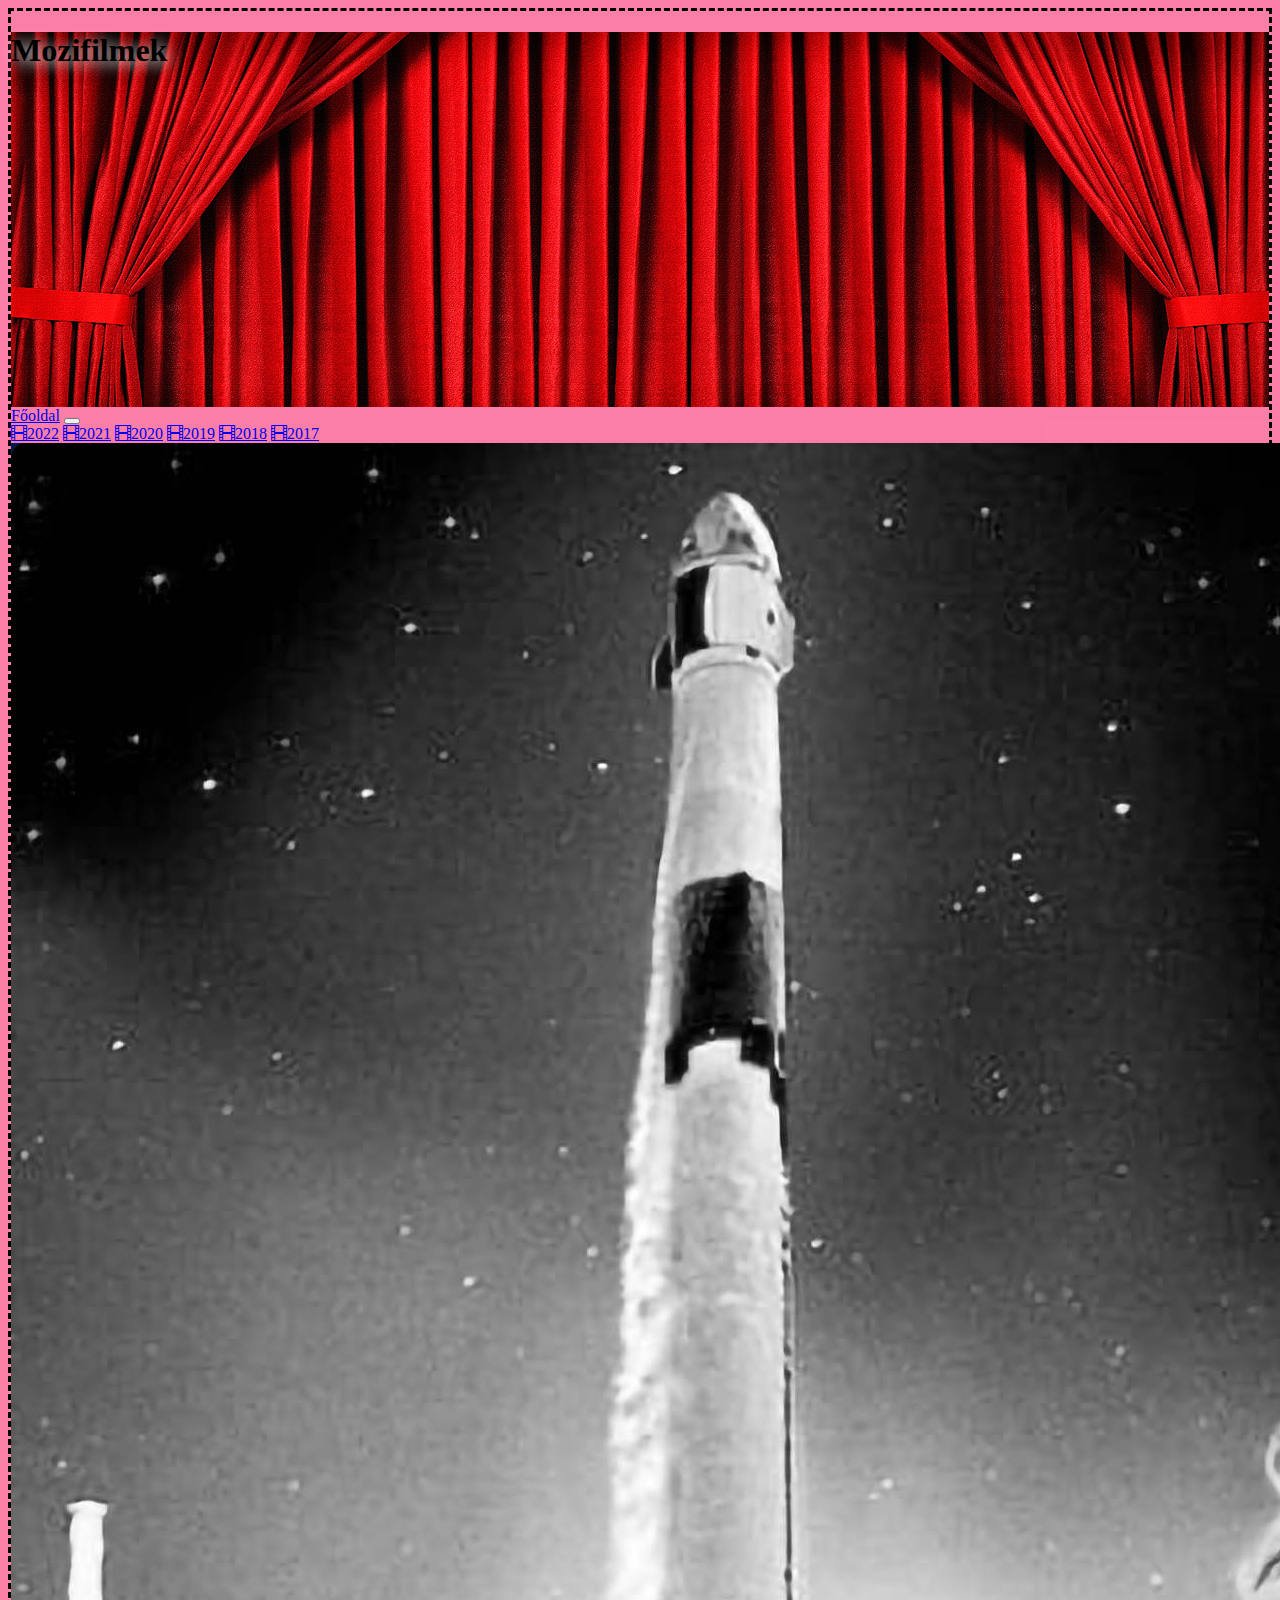
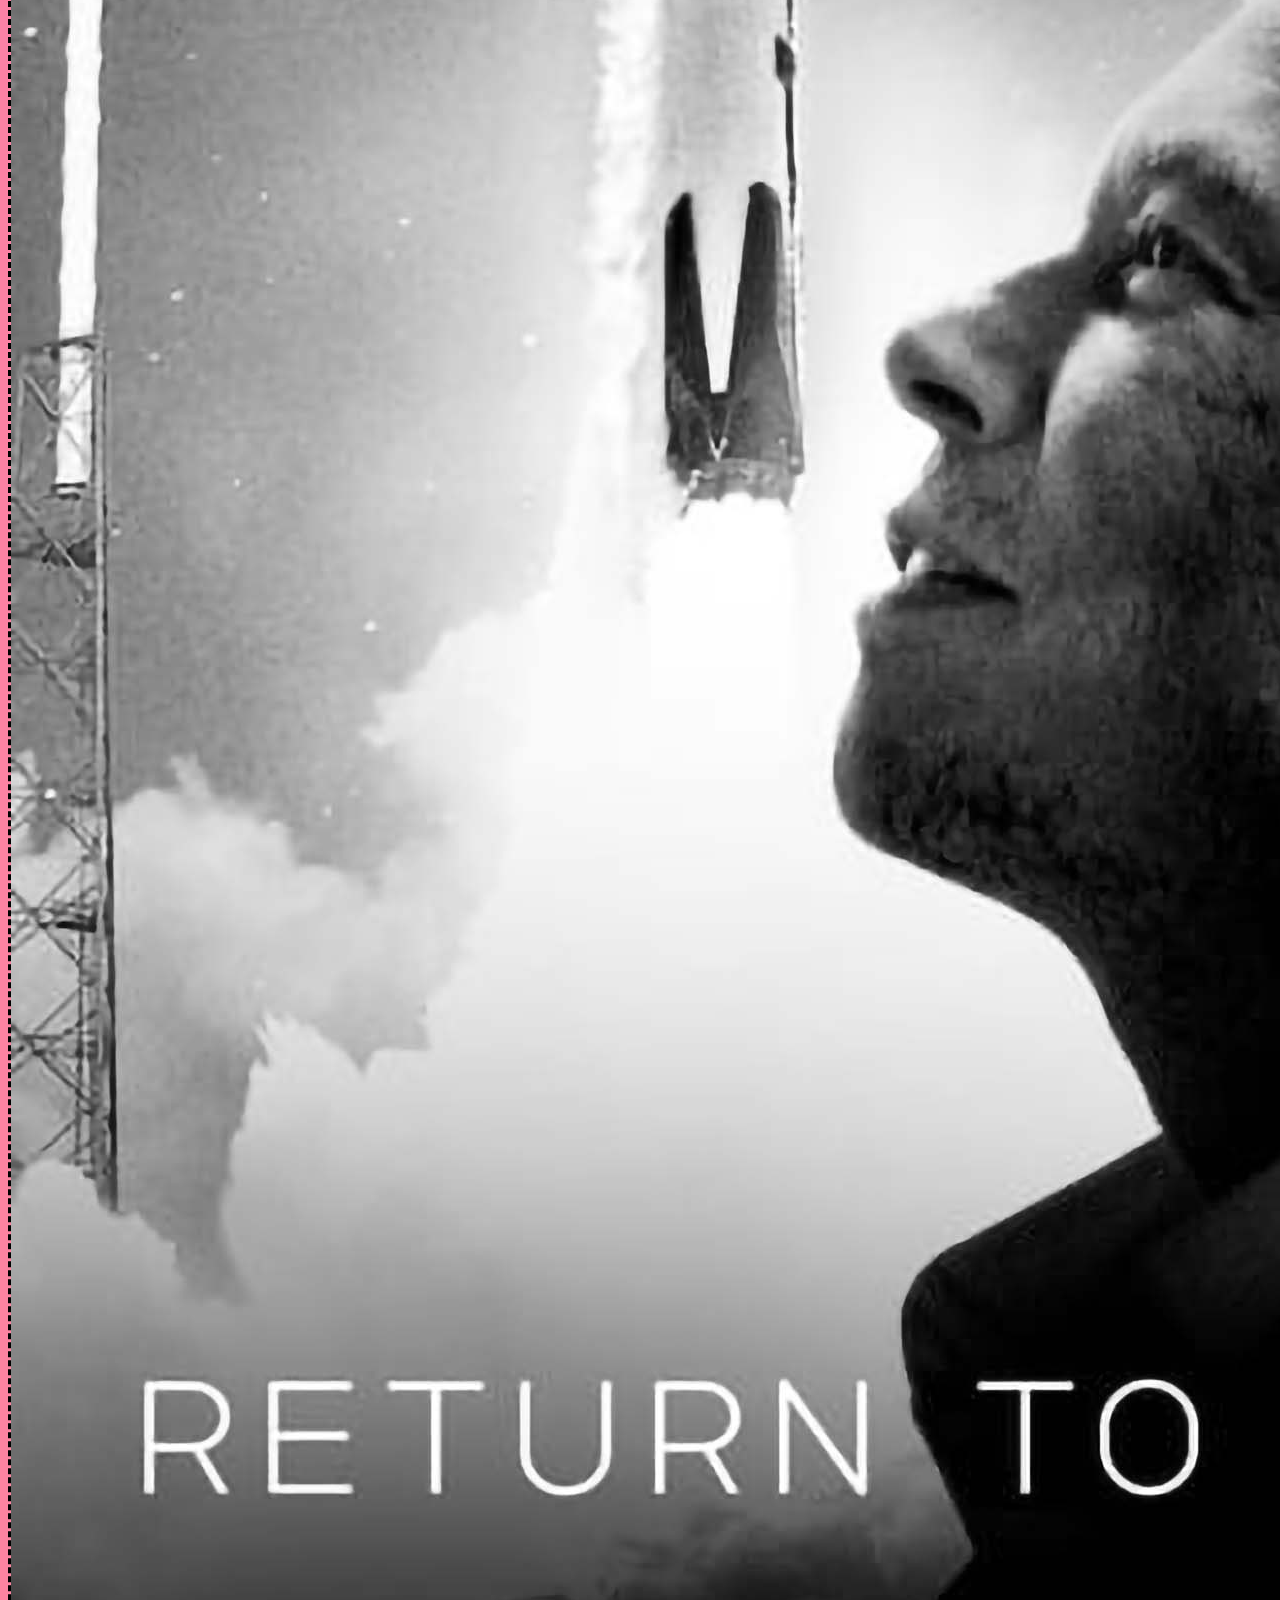
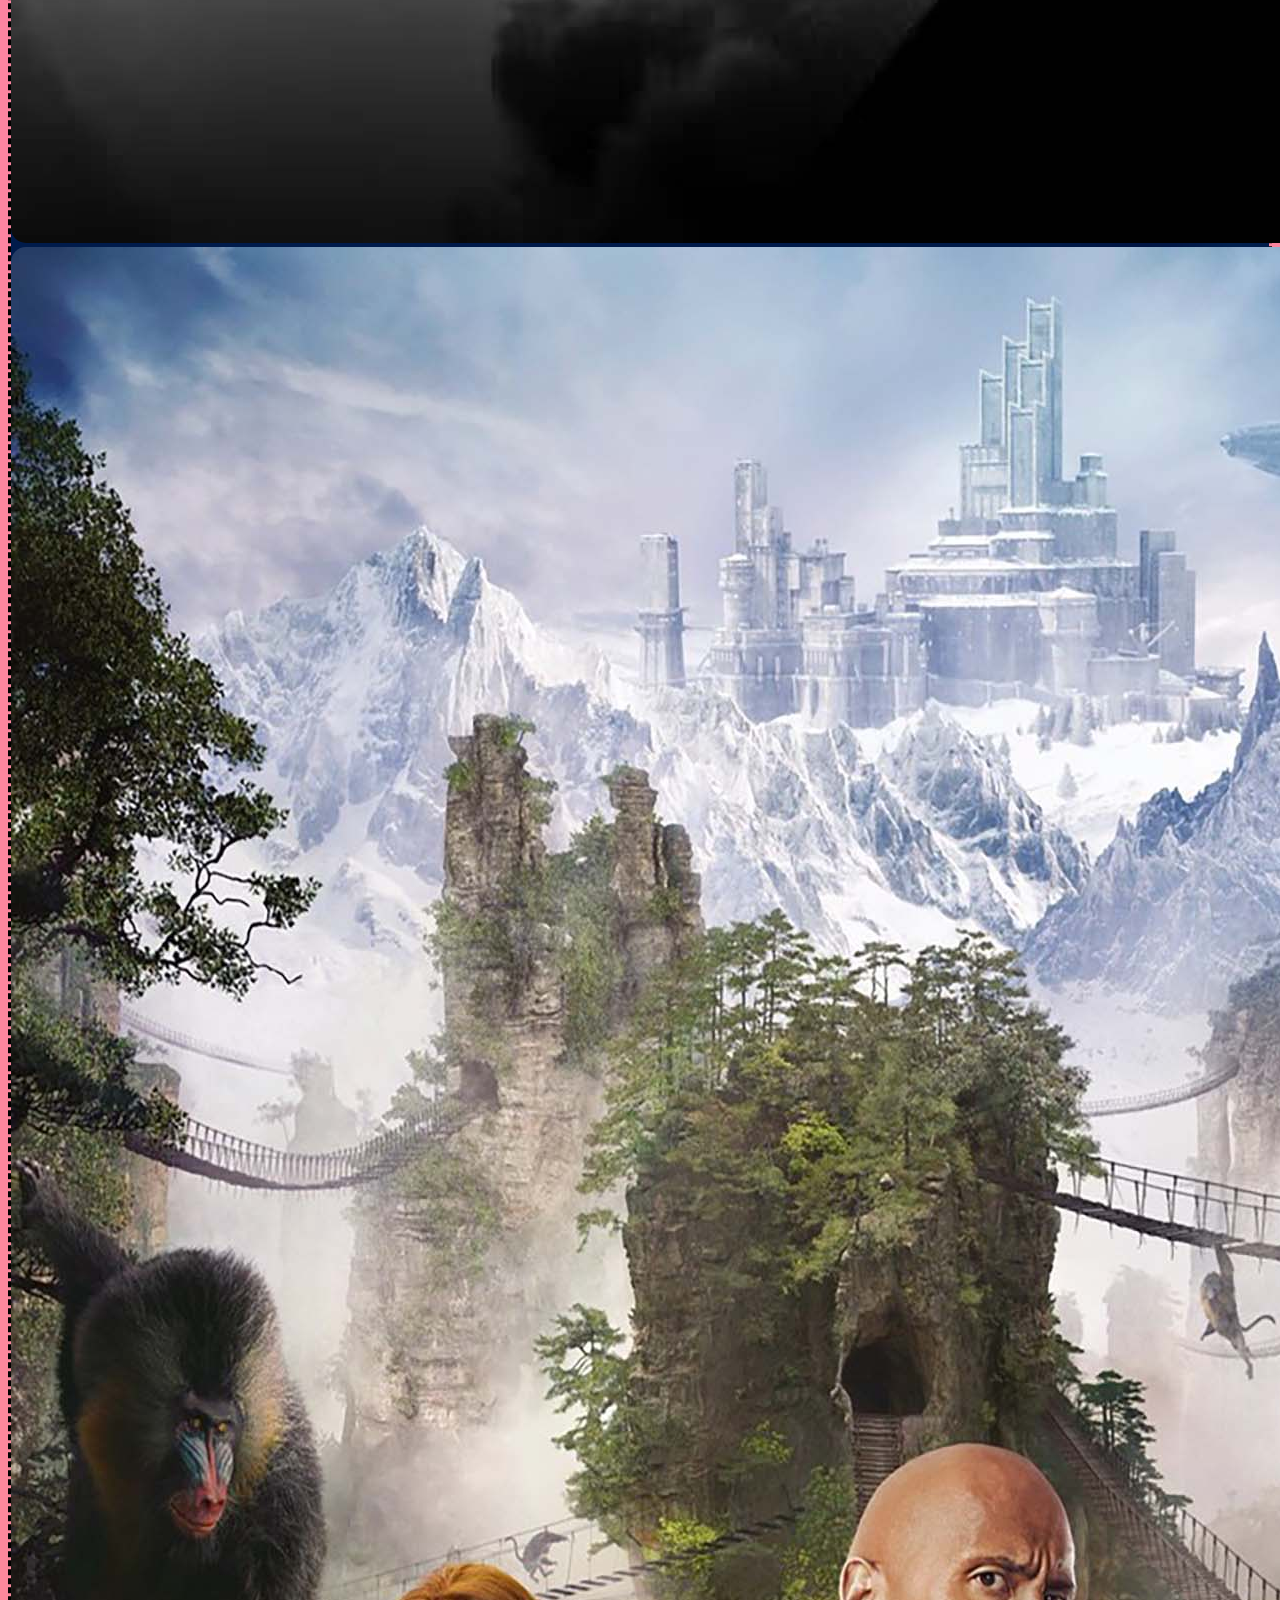
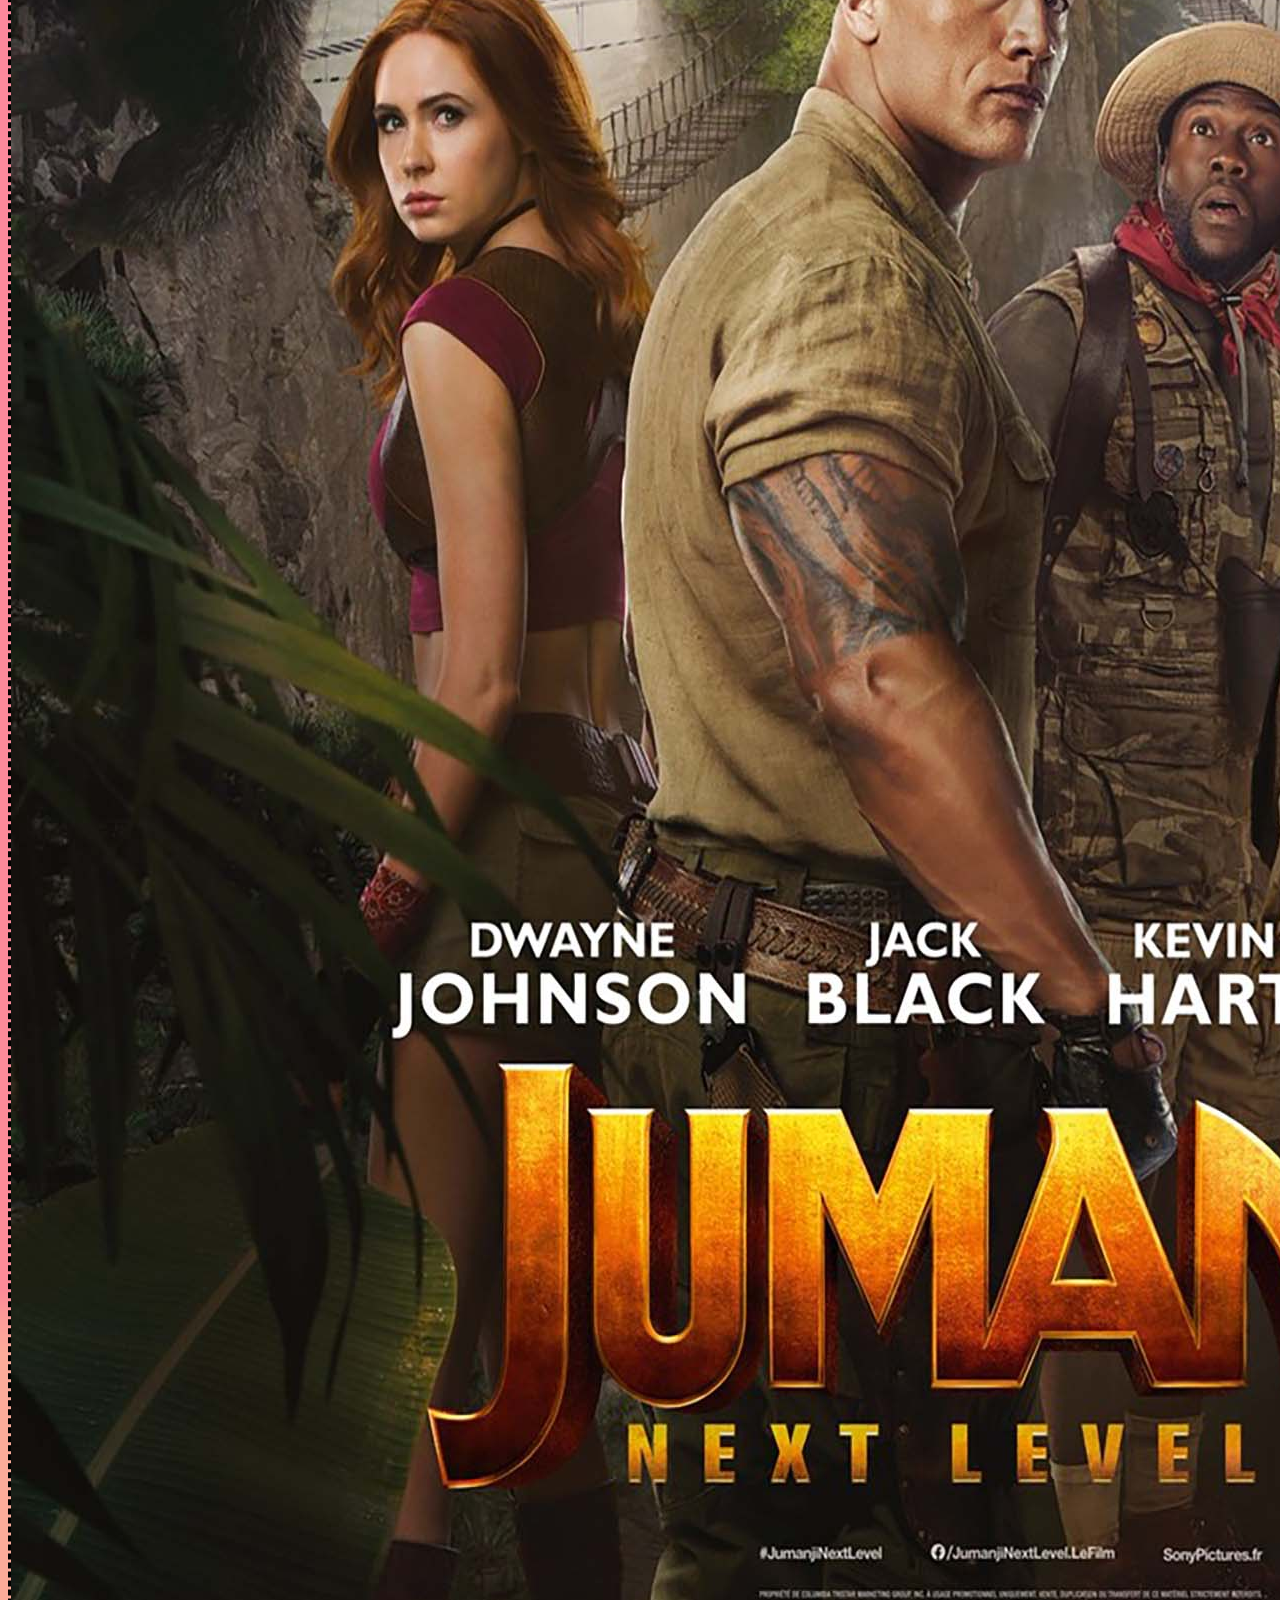
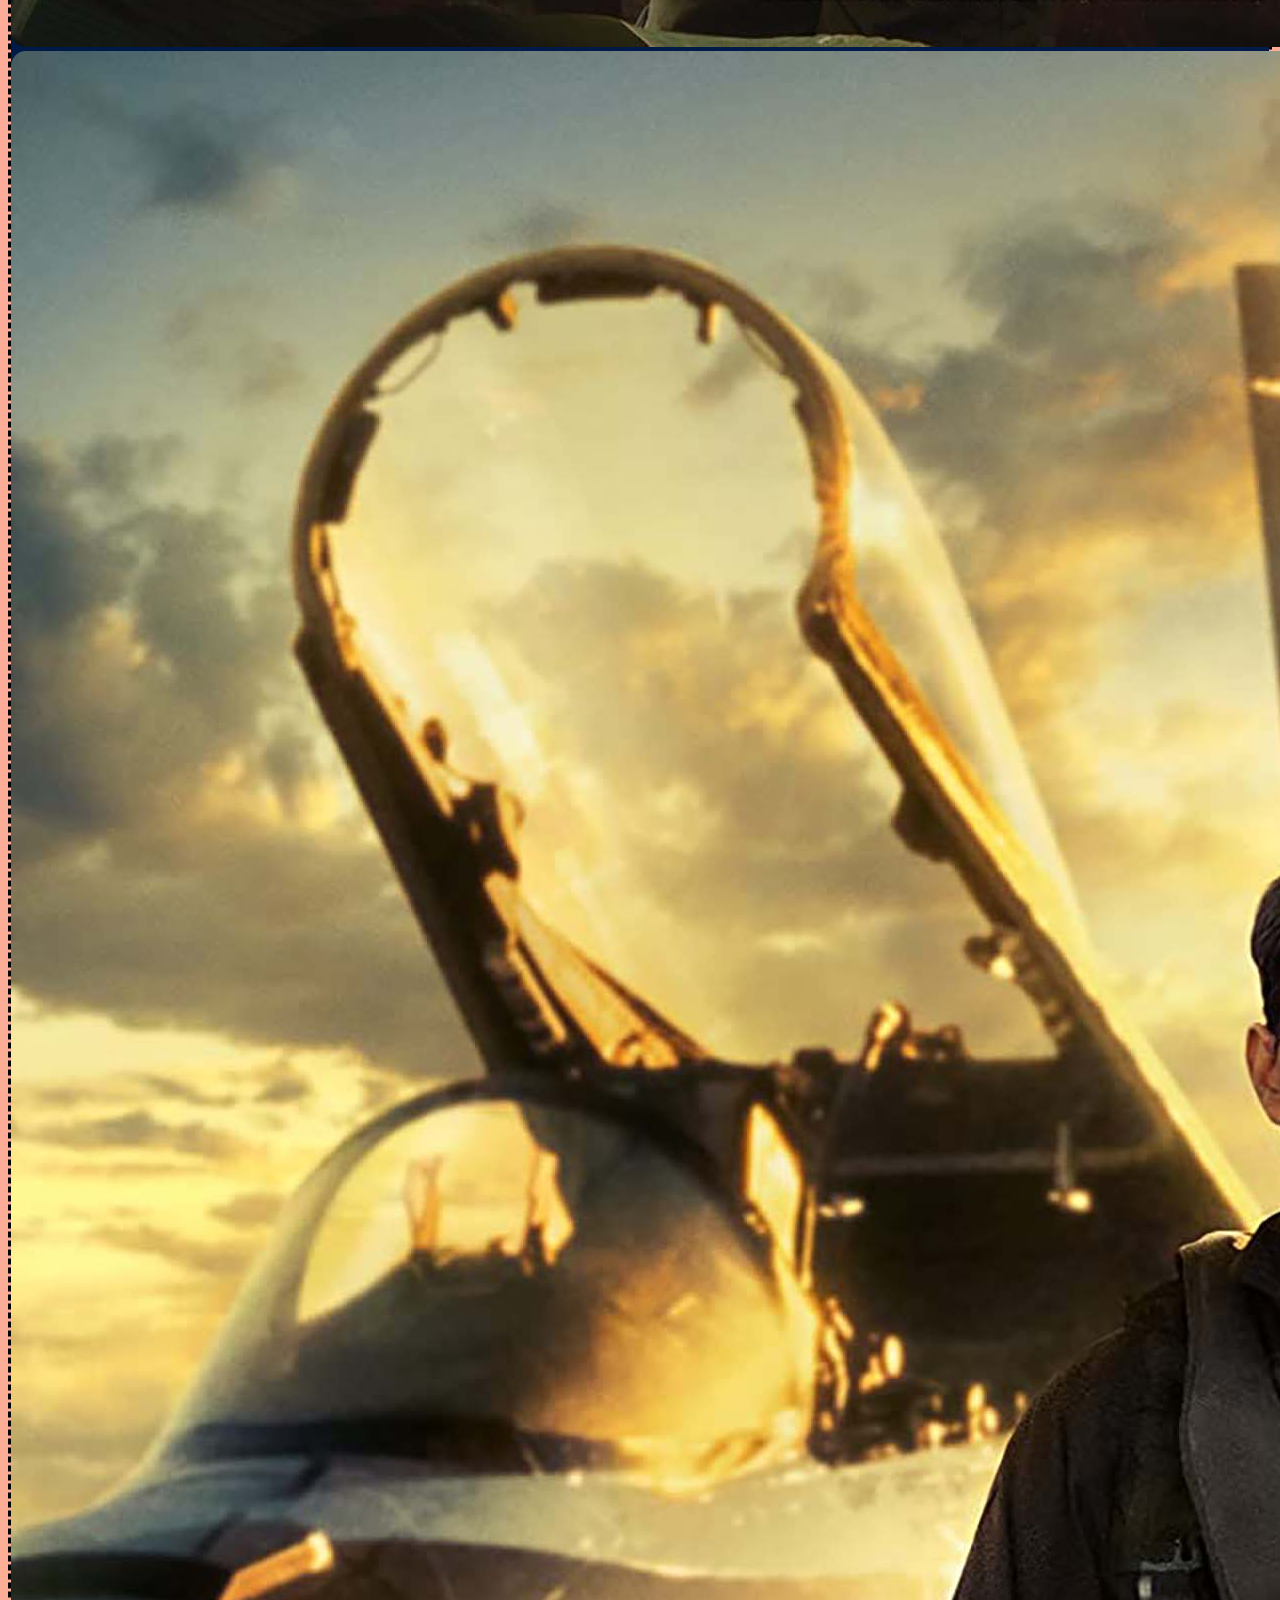
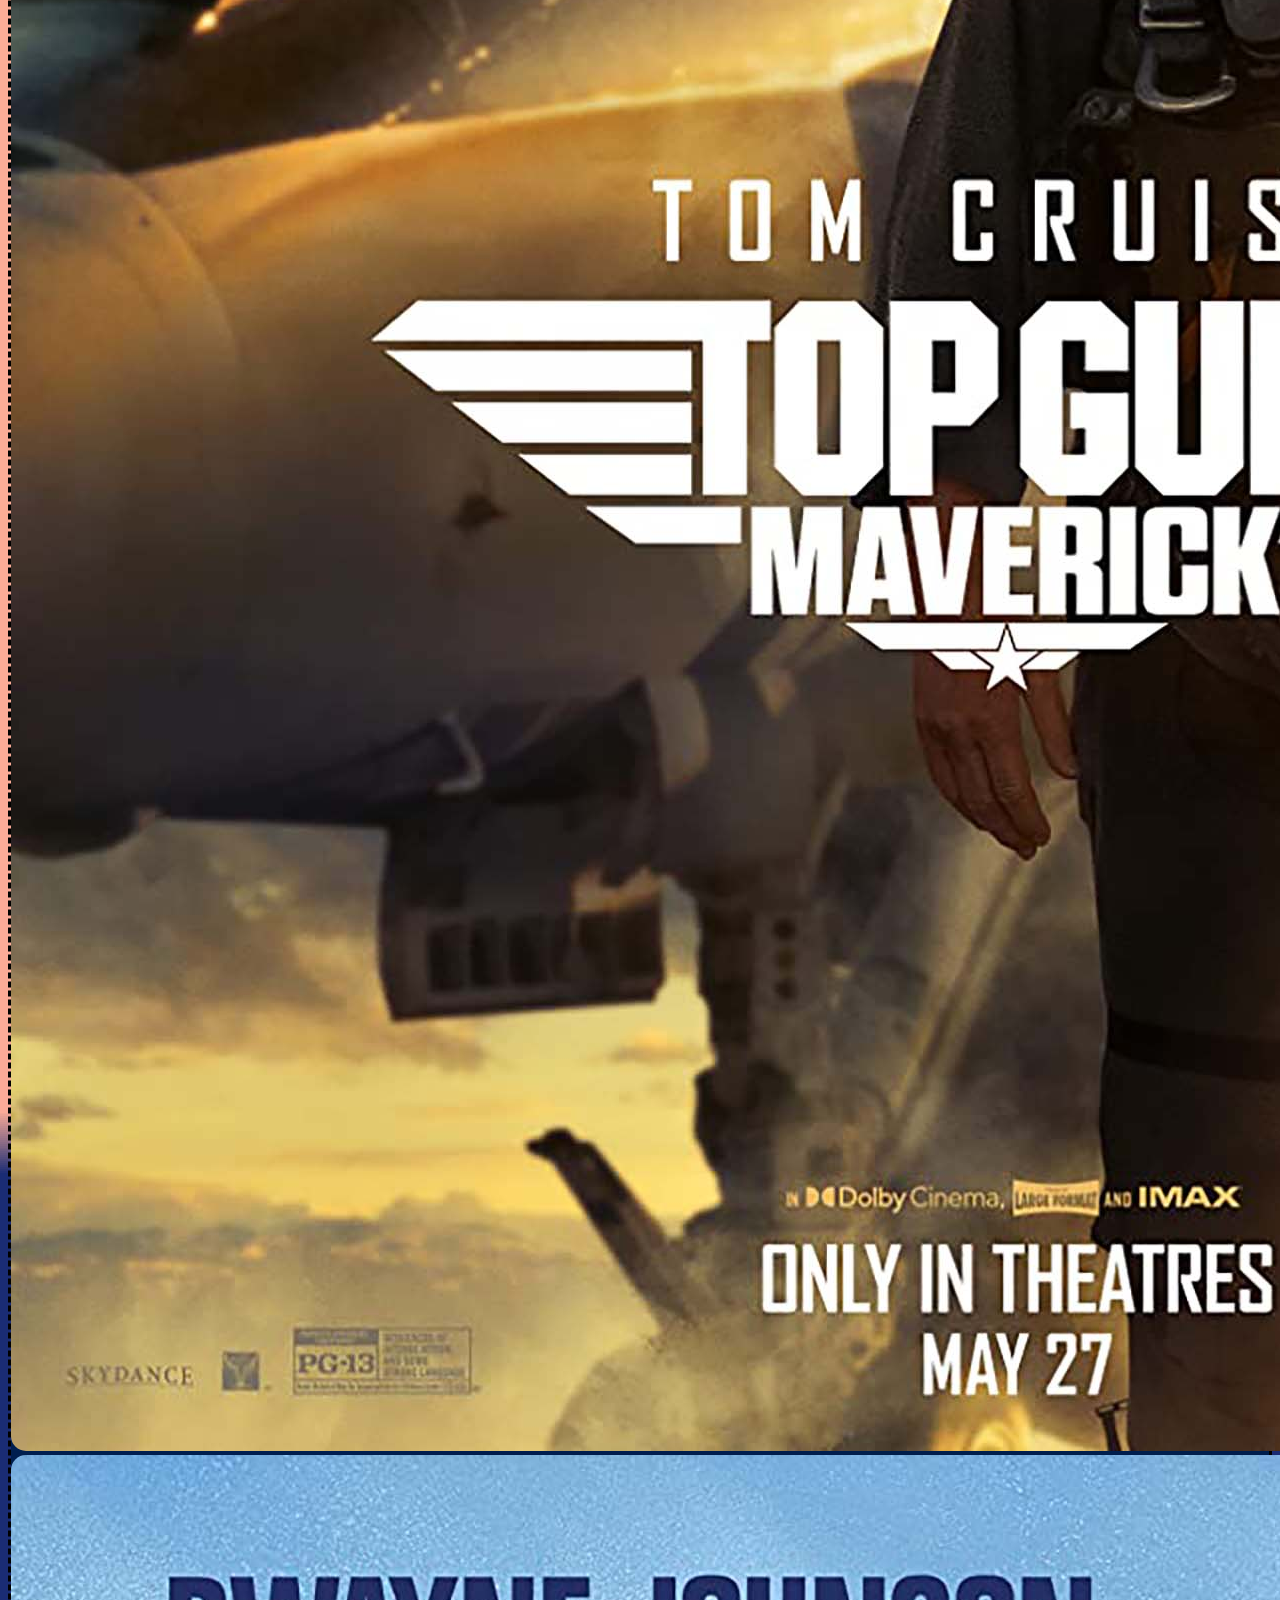
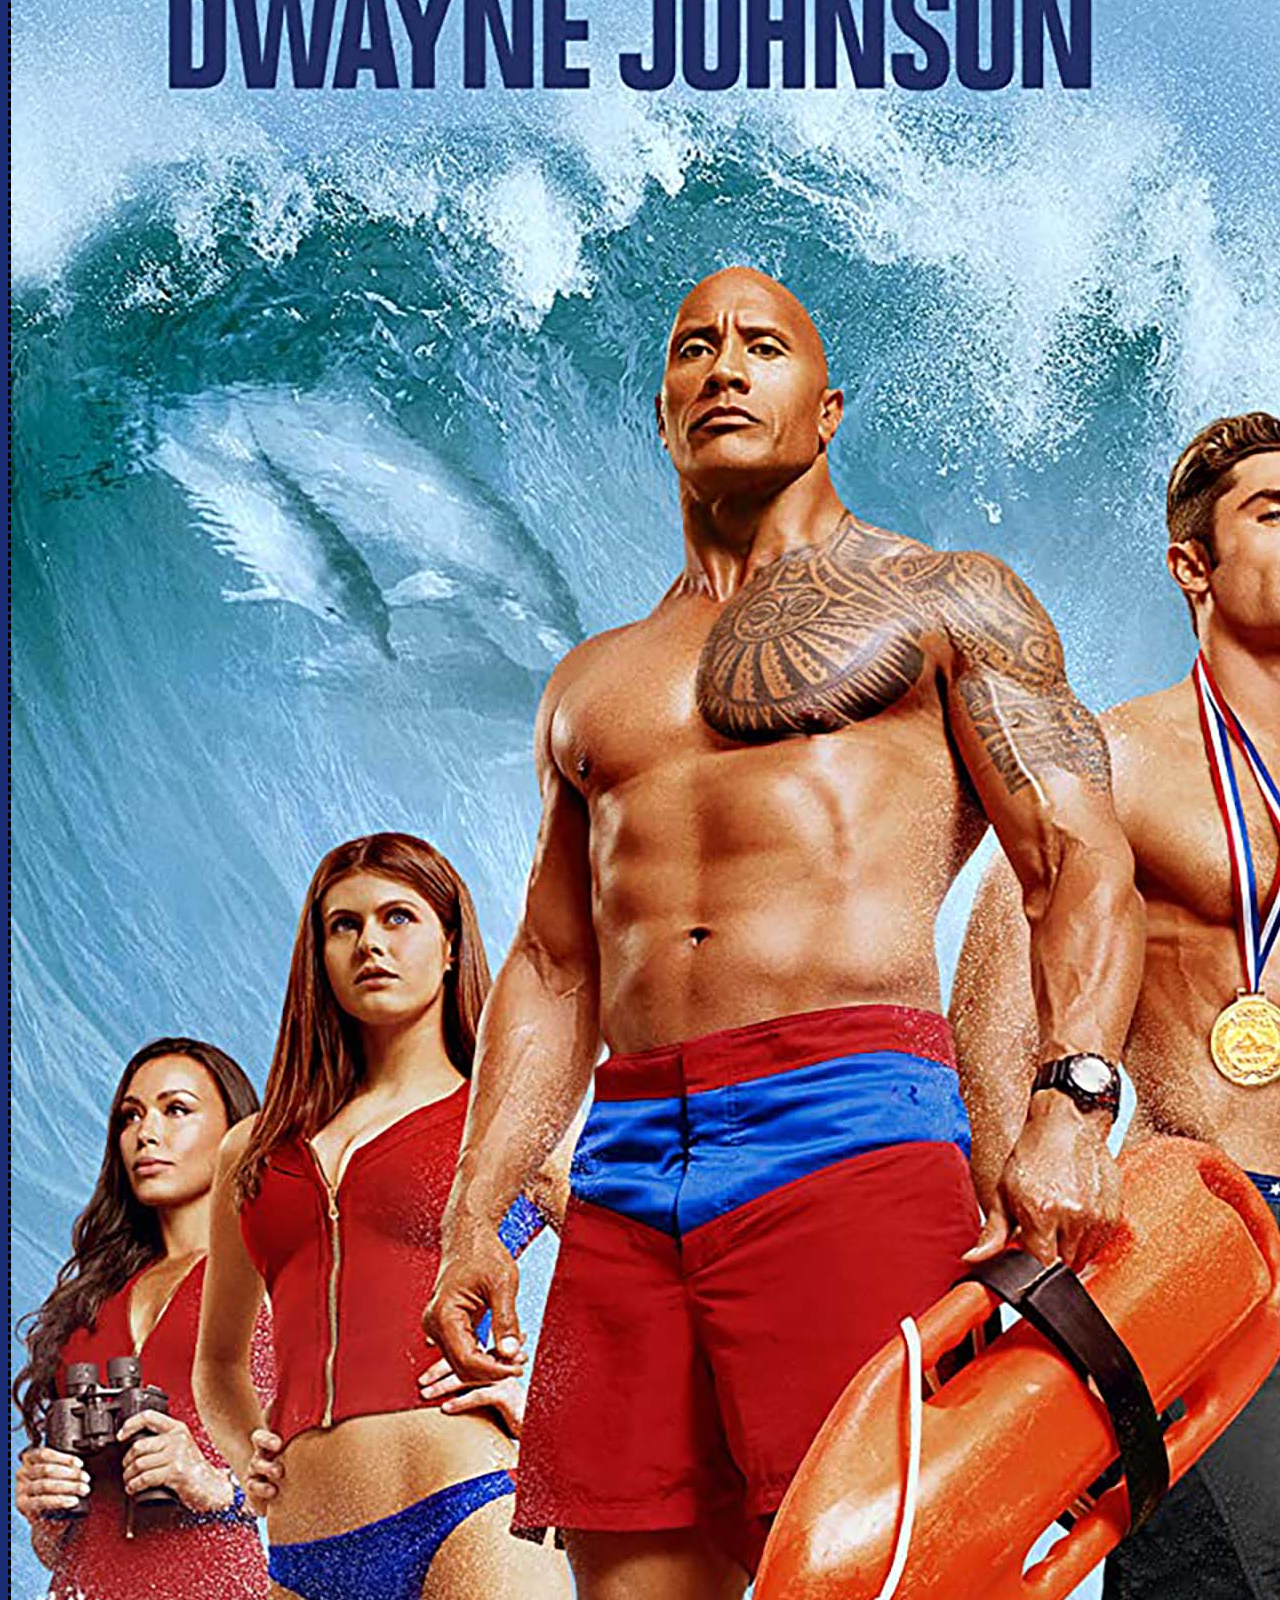
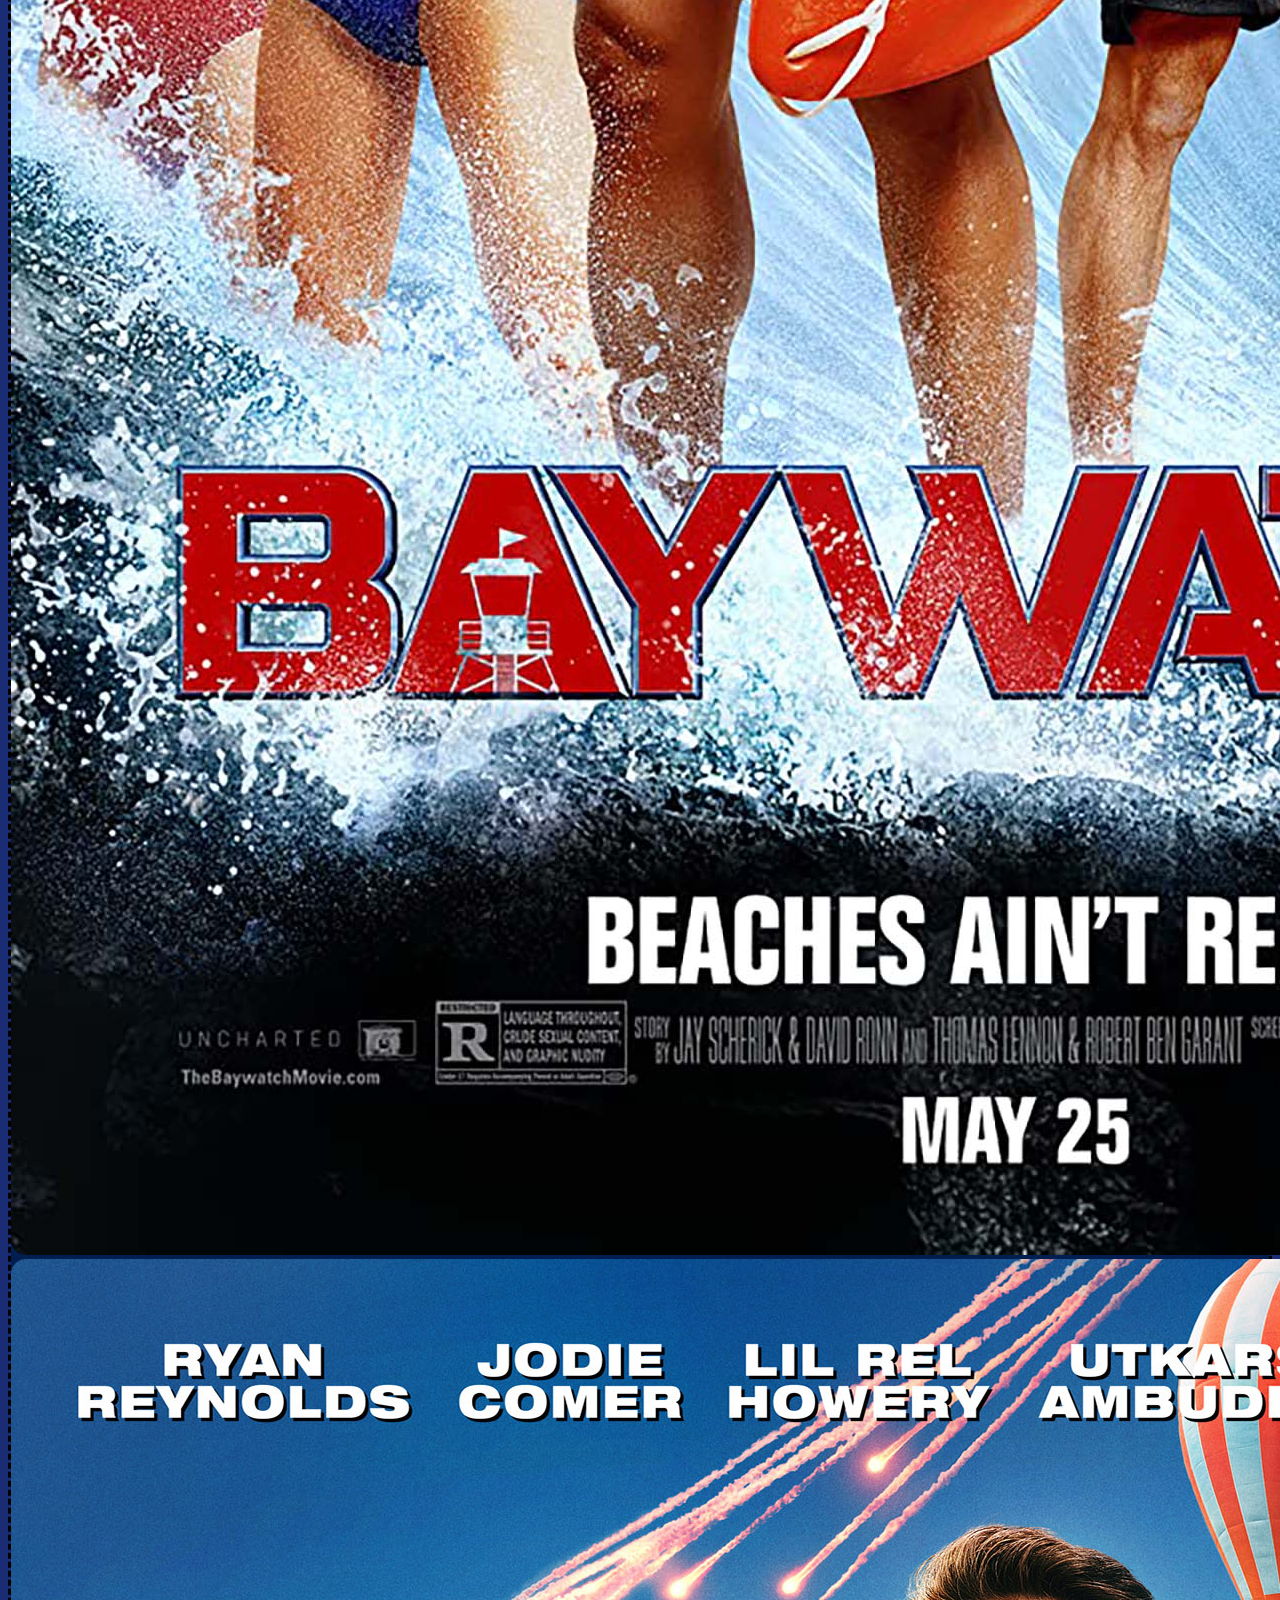
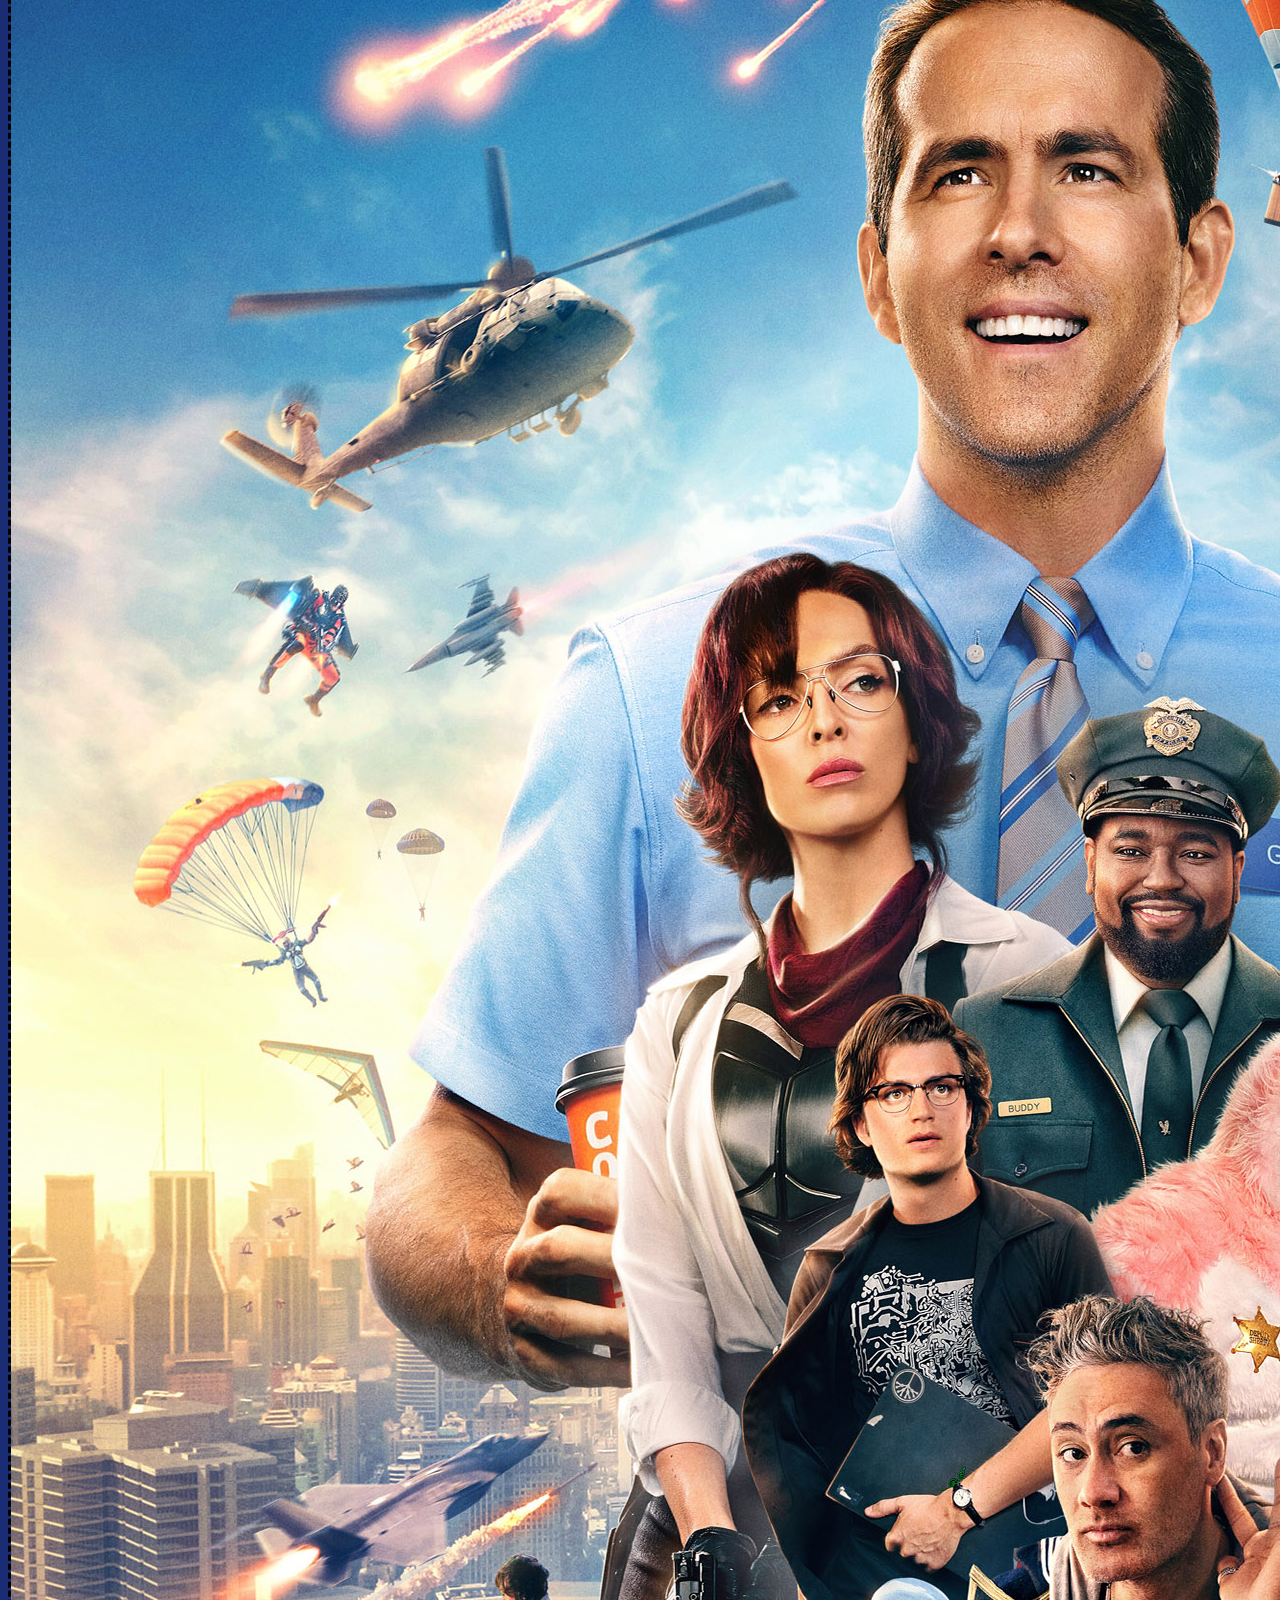
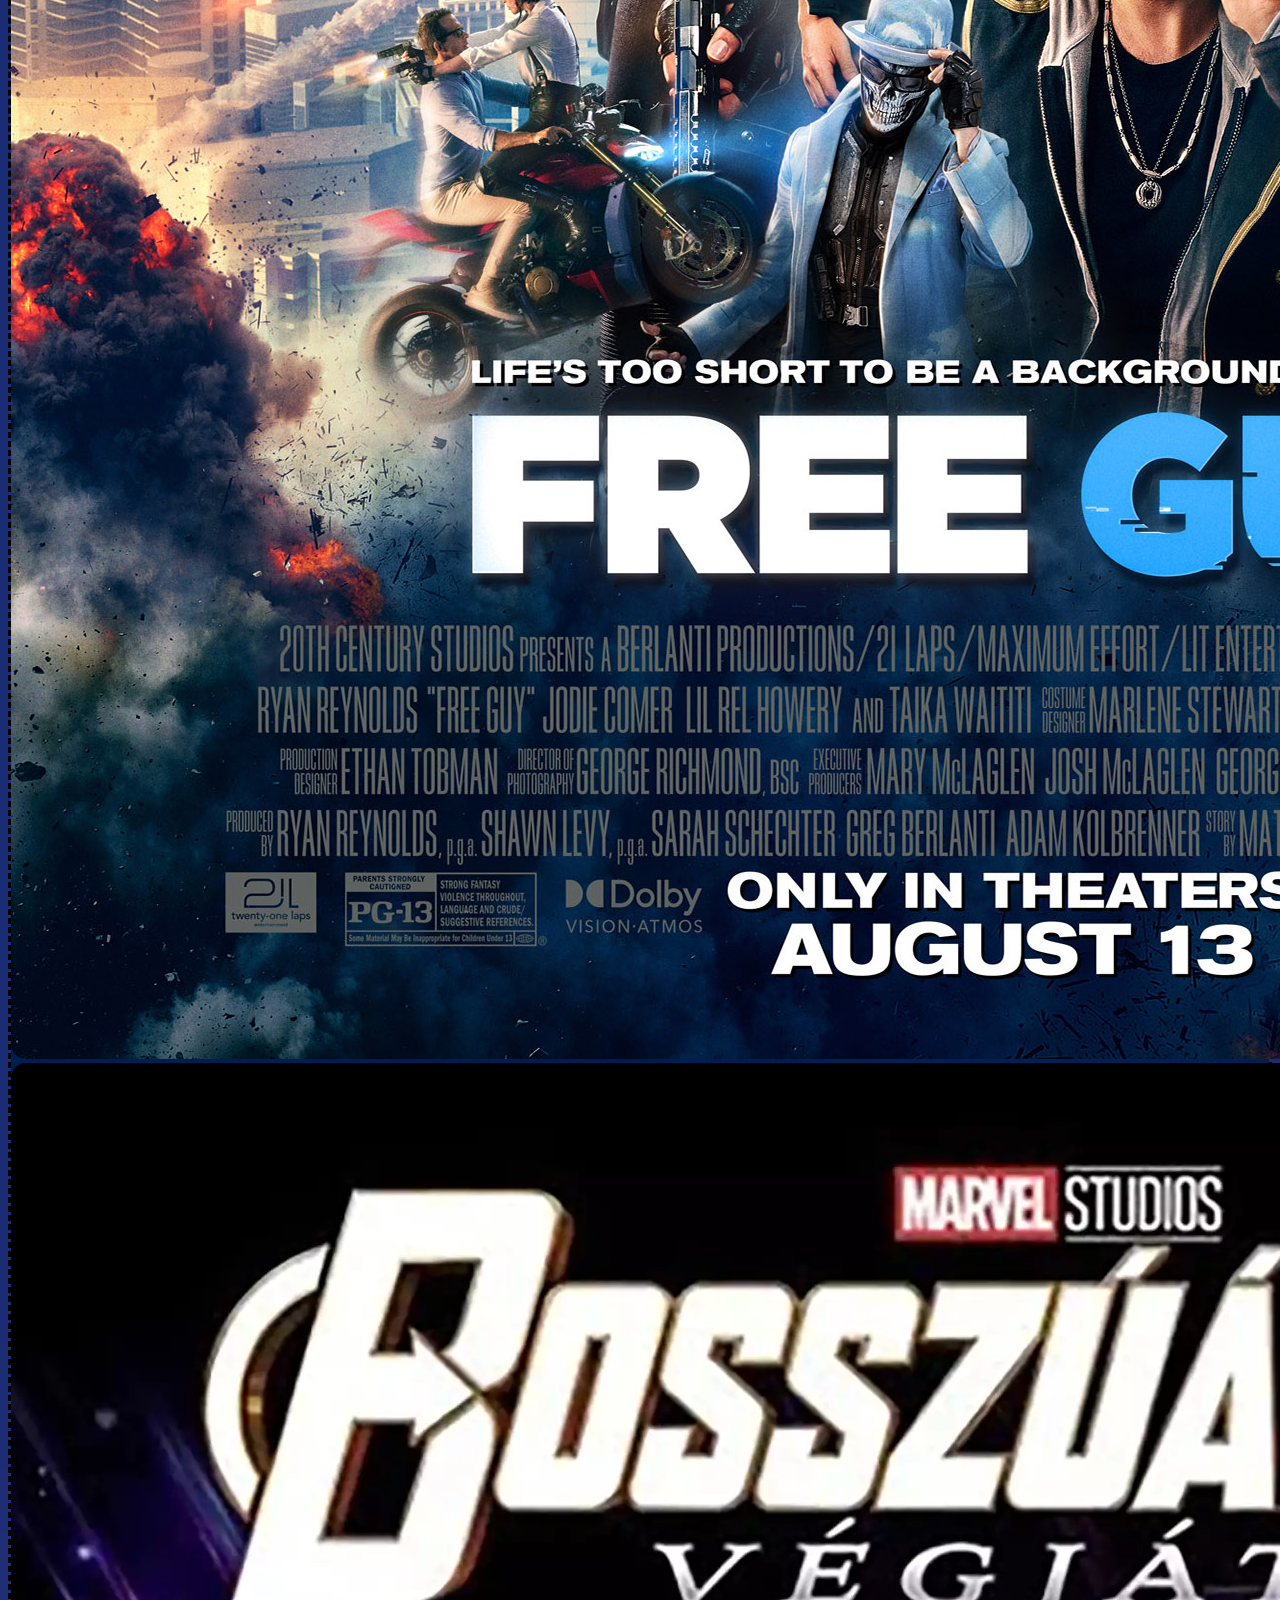
<file: index.html>
<!DOCTYPE html>
<html lang="hu">
<head>
    <meta charset="UTF-8">
    <meta http-equiv="X-UA-Compatible" content="IE=edge">
    <meta name="viewport" content="width=device-width, initial-scale=1.0">
    <title>Cinema</title>

    <!-- Icon -->
    <link rel="stylesheet" href="https://cdn.jsdelivr.net/npm/bootstrap-icons@1.8.1/font/bootstrap-icons.css">

    <link href="https://cdn.jsdelivr.net/npm/bootstrap@5.1.3/dist/css/bootstrap.min.css" rel="stylesheet" integrity="sha384-1BmE4kWBq78iYhFldvKuhfTAU6auU8tT94WrHftjDbrCEXSU1oBoqyl2QvZ6jIW3" crossorigin="anonymous">
    <script src="https://cdn.jsdelivr.net/npm/bootstrap@5.1.3/dist/js/bootstrap.bundle.min.js" integrity="sha384-ka7Sk0Gln4gmtz2MlQnikT1wXgYsOg+OMhuP+IlRH9sENBO0LRn5q+8nbTov4+1p" crossorigin="anonymous"></script>
    <link rel="stylesheet" href="styles.css">
</head>
<body>
    <div class="container border border-4 p-0" id="lapteteje">
        <div class="header text-center py-5 text-light">
            <h1 class="display-1">Mozifilmek</h1>
        </div>
        <nav class="navbar navbar-expand-lg navbar-dark bg-dark">
            <div class="container-fluid">
                <a href="#" class="navbar-brand">Főoldal</a>
                <button class="navbar-toggler" type="button" data-bs-toggle="collapse" data-bs-target="#navbarNavAltMarkup" aria-controls="navbarNavAltMarkup" aria-expanded="false" aria-label="Toggle navigation">
                    <span class="navbar-toggler-icon"></span>
                  </button>
                  <div class="collapse navbar-collapse" id="navbarNavAltMarkup">
                    <div class="navbar-nav">
                      <a class="nav-link" aria-current="page" href="oldalak/2022.html"><i class="bi bi-film me-2"></i>2022</a>
                      <a class="nav-link" href="oldalak/2021.html"><i class="bi bi-film me-2"></i>2021</a>
                      <a class="nav-link" href="oldalak/2020.html"><i class="bi bi-film me-2"></i>2020</a>
                      <a class="nav-link" href="oldalak/2019.html"><i class="bi bi-film me-2"></i>2019</a>
                      <a class="nav-link" href="oldalak/2018.html"><i class="bi bi-film me-2"></i>2018</a>
                      <a class="nav-link" href="oldalak/2017.html"><i class="bi bi-film me-2"></i>2017</a>
                    </div>
                  </div>
            </div>
        </nav>
        <div class="section py-5 px-5">
            <div class="row">
                <div class="col-12 col-lg-6 col-xl-3 my-2 my-xl-2">
                    <a href="oldalak/2022.html#visszateresAzUrbe">
                        <img src="images/Visszatérés az űrbe.jpg" class="img-fluid" alt="Visszatérés az űrbe">
                    </a>
                </div>
                <div class="col-12 col-lg-6 col-xl-3 my-3 my-xl-2">
                    <a href="oldalak/2019.html#Jumanji">
                        <img src="images/Jumanji.jpg" class="img-fluid" alt="Jumanji">
                    </a>
                </div>
                <div class="col-12 col-lg-6 col-xl-3 my-2 my-xl-2">
                    <a href="oldalak/2022.html#TopGun">
                        <img src="images/Top Gun.jpg" class="img-fluid" alt="Top Gun">
                    </a>
                </div>
                <div class="col-12 col-lg-6 col-xl-3 my-2 my-xl-2">
                    <a href="oldalak/2017.html#Jumanji">
                        <img src="images/baywatch.jpg" class="img-fluid" alt="Baywatch">
                    </a>
                </div>
                
                <div class="col-12 col-lg-6 col-xl-3 my-2 my-xl-2">
                    <a href="oldalak/2021.html#FreeGuy" target="#FreeGuy">
                        <img src="images/Free Guy.jpg" class="img-fluid" alt="Free Guy">
                    </a>
                </div>
                <div class="col-12 col-lg-6 col-xl-3 my-2 my-xl-2">
                    <a href="oldalak/2019.html#bosszualokVegjatek">
                        <img src="images/Bosszúállók végjáték.webp" class="img-fluid" alt="Bosszúállók végjáték">
                    </a>
                </div>
                <div class="col-12 col-lg-6 col-xl-3 my-2 my-xl-2">
                    <a href="oldalak/2020.html#badBoys">
                        <img src="images/Bad Boys.jpg" class="img-fluid" alt="Bad Boys">
                    </a>
                </div>
                <div class="col-12 col-lg-6 col-xl-3 my-2 my-xl-2">
                    <a href="oldalak/2021.html#dzsungelTura">
                        <img src="images/Dzsungeltúra.jpg" class="img-fluid" alt="Dzsungeltúra">
                    </a>
                </div>
                
                <div class="col-12 col-lg-6 col-xl-3 my-2 my-xl-2 mx-auto">
                    <a href="oldalak/2018.html#bosszualokVegtelenHaboru">
                        <img src="images/Bosszúállók.webp" class="img-fluid" alt="Bosszúállók">
                    </a>
                </div>
                <div class="col-12 col-lg-6 col-xl-3 my-2 my-xl-2 mx-auto">
                    <a href="oldalak/2019.html#legoMovie2">
                        <img src="images/Lego Move 2.jpg" class="img-fluid" alt="Lego Movie 2">
                    </a>
                </div>
                <div class="col-12 col-lg-6 col-xl-3 my-2 my-xl-2 mx-auto">
                    <a href="oldalak/2017.html#legoNinjagoMovie">
                        <img src="images/Lego Ninjago Movie.jpg" class="img-fluid" alt="Lego Ninjago">
                    </a>
                </div>
            </div>
        </div>
        <div class="footer bg-dark">
            <div class="row">
                <div class="order-2 order-lg-1 col-12 col-lg-3 px-lg-5">
                    <h3 class="display-6 text-center text-lg-start text-light">2022</h3>
                </div>
                <div class="order-1 order-lg-2 col-12 col-lg-6">
                    <h3 class="display-6 text-center text-light">Huszár Hunor Zoltán</h3>
                </div>
                <div class="order-3 order-lg-3 col-12 col-lg-3 px-lg-5">
                    <h3 class="display-6 text-center text-lg-end text-light">9.c</h3>
                </div>
            </div>
        </div>
    </div>
    <a href="#lapteteje" id="laptetejeregomb" class="lapteteje display-1 text-light">
        <i class="bi bi-arrow-up-square"></i>
    </a>
    <script src="scripts.js"></script>
</body>
</html>
</file>
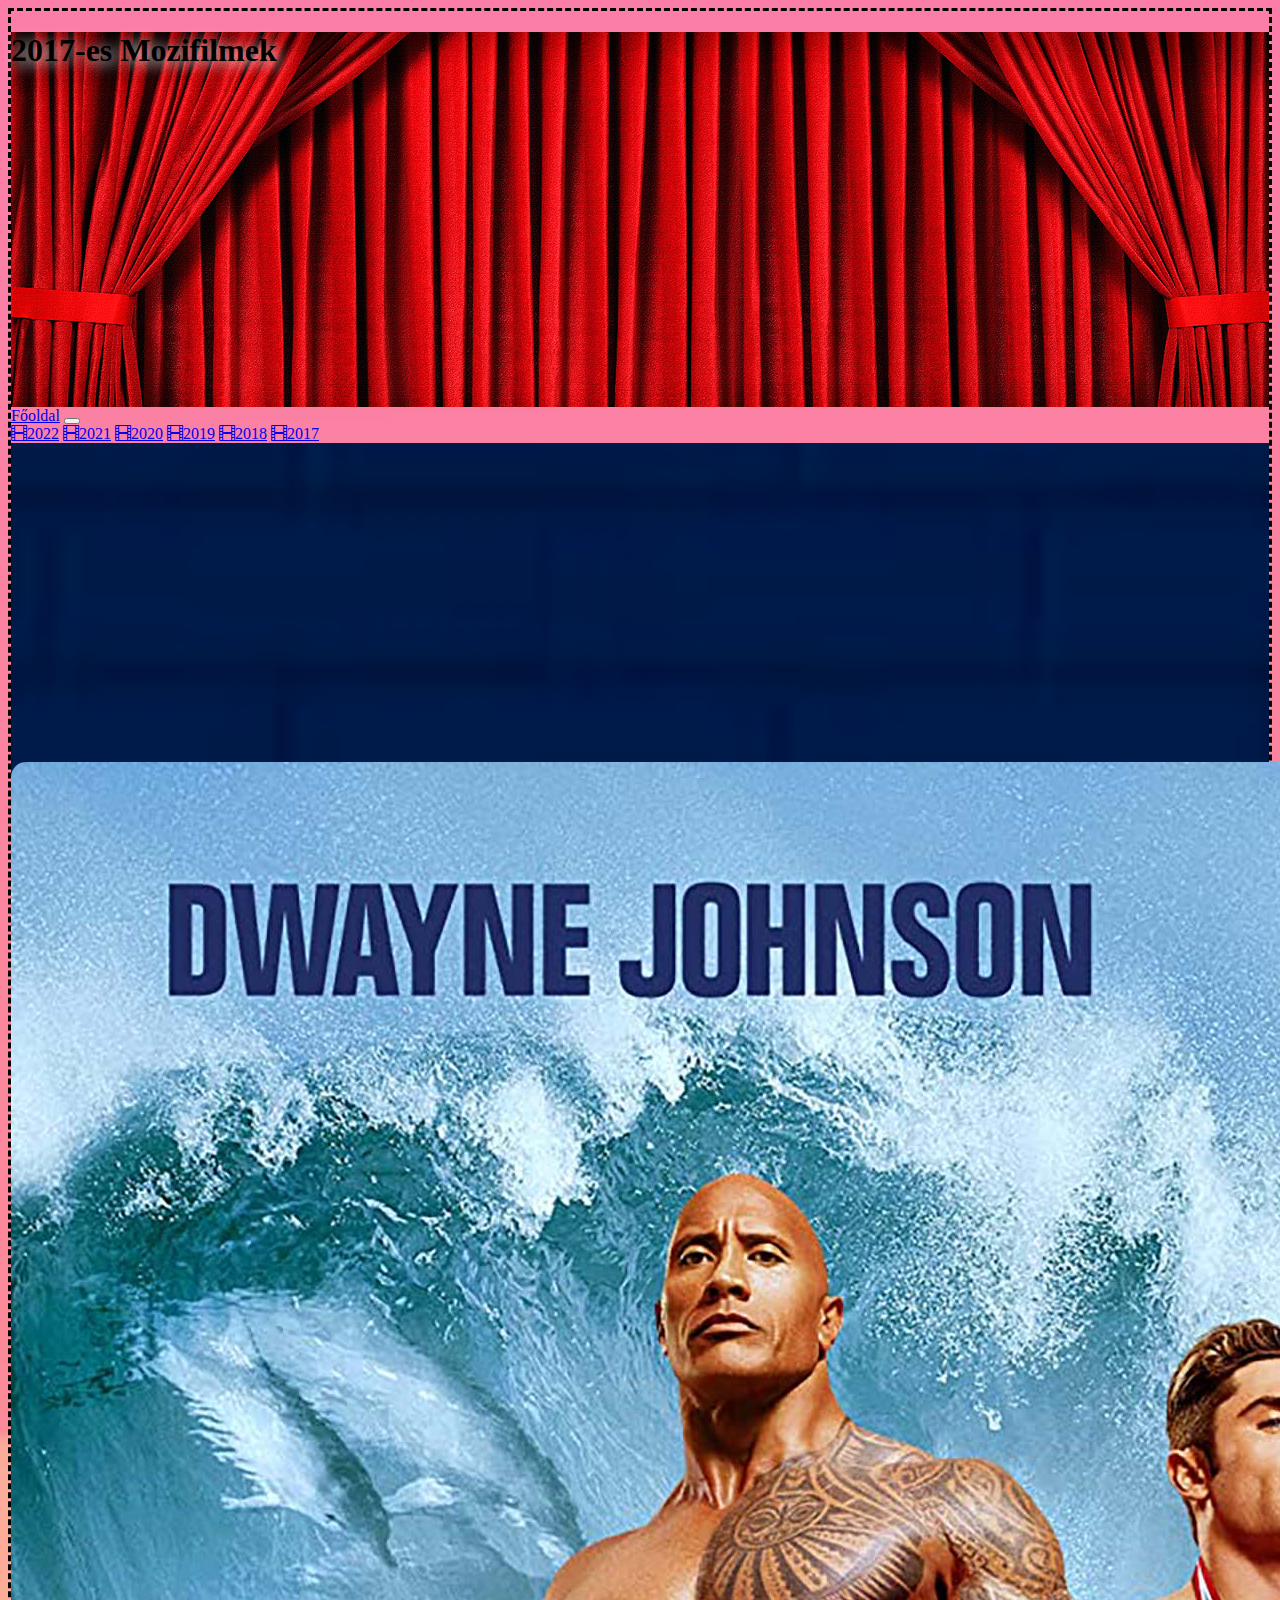
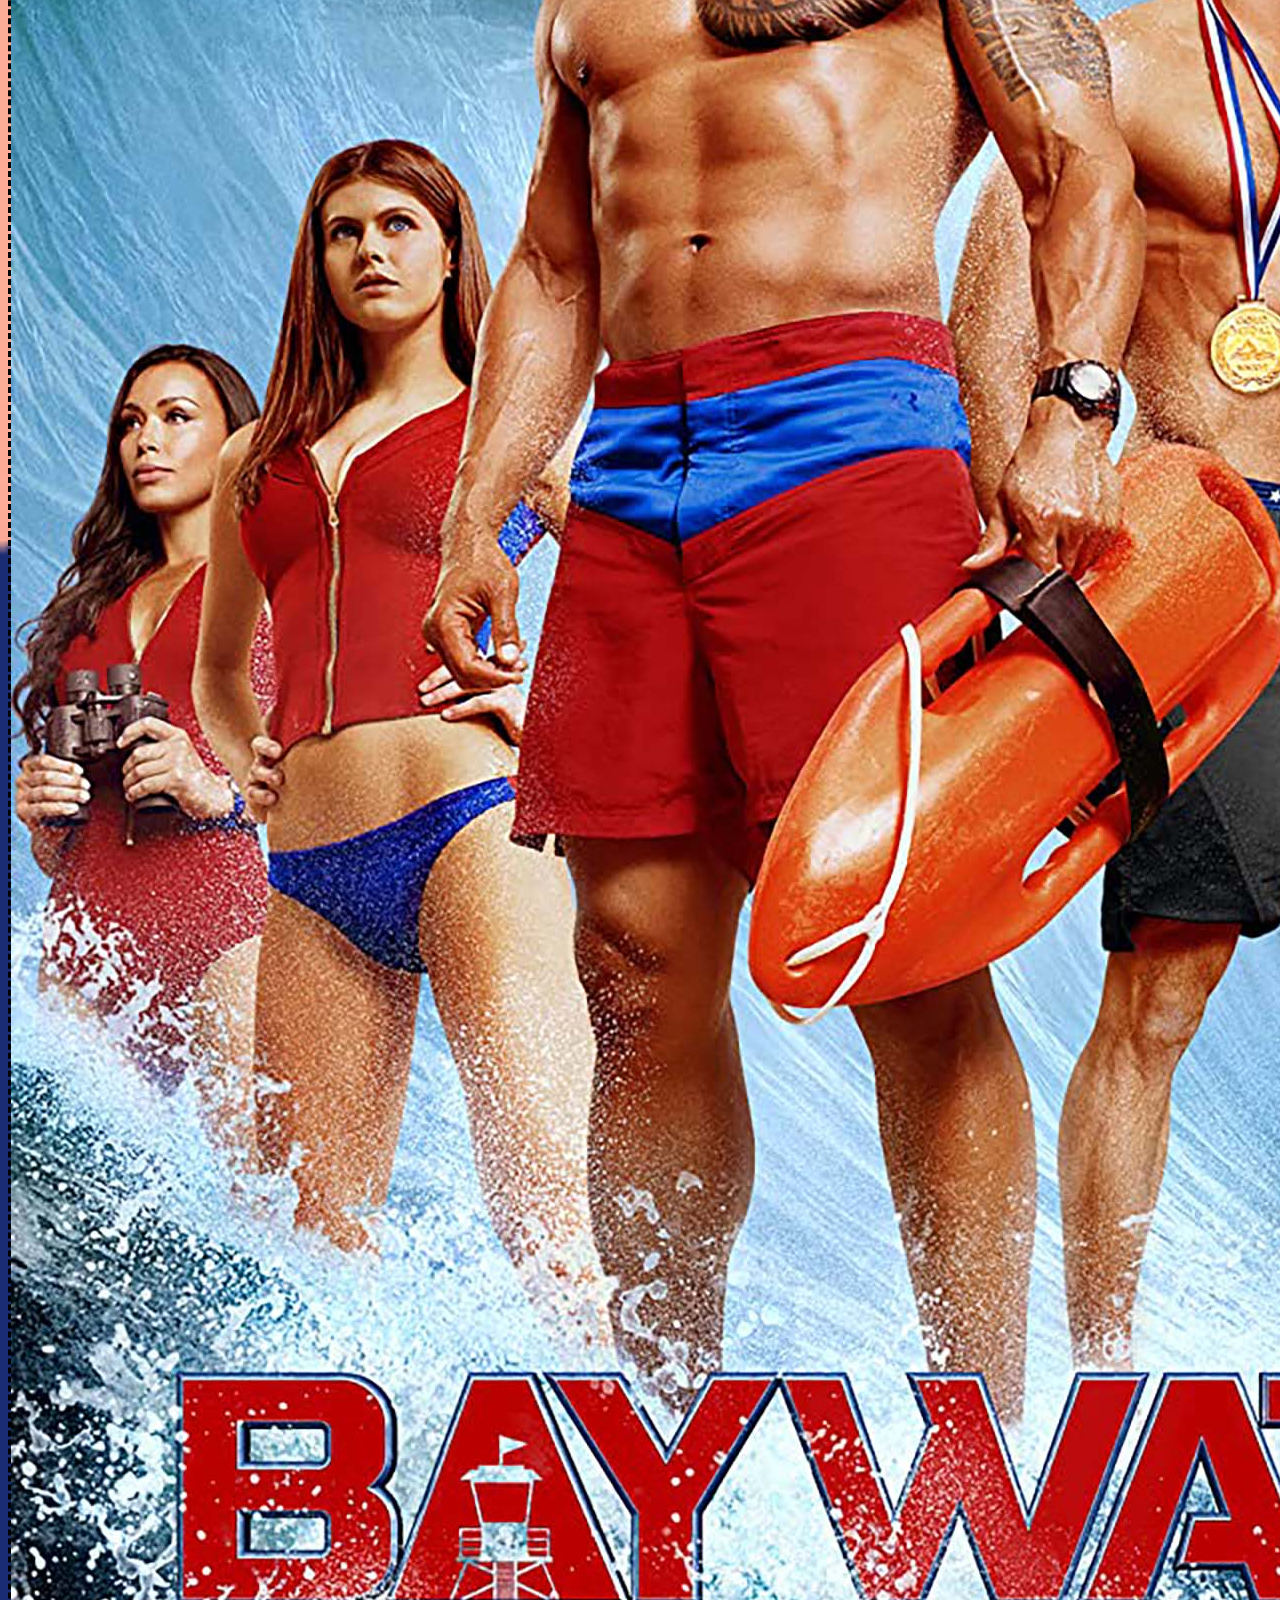
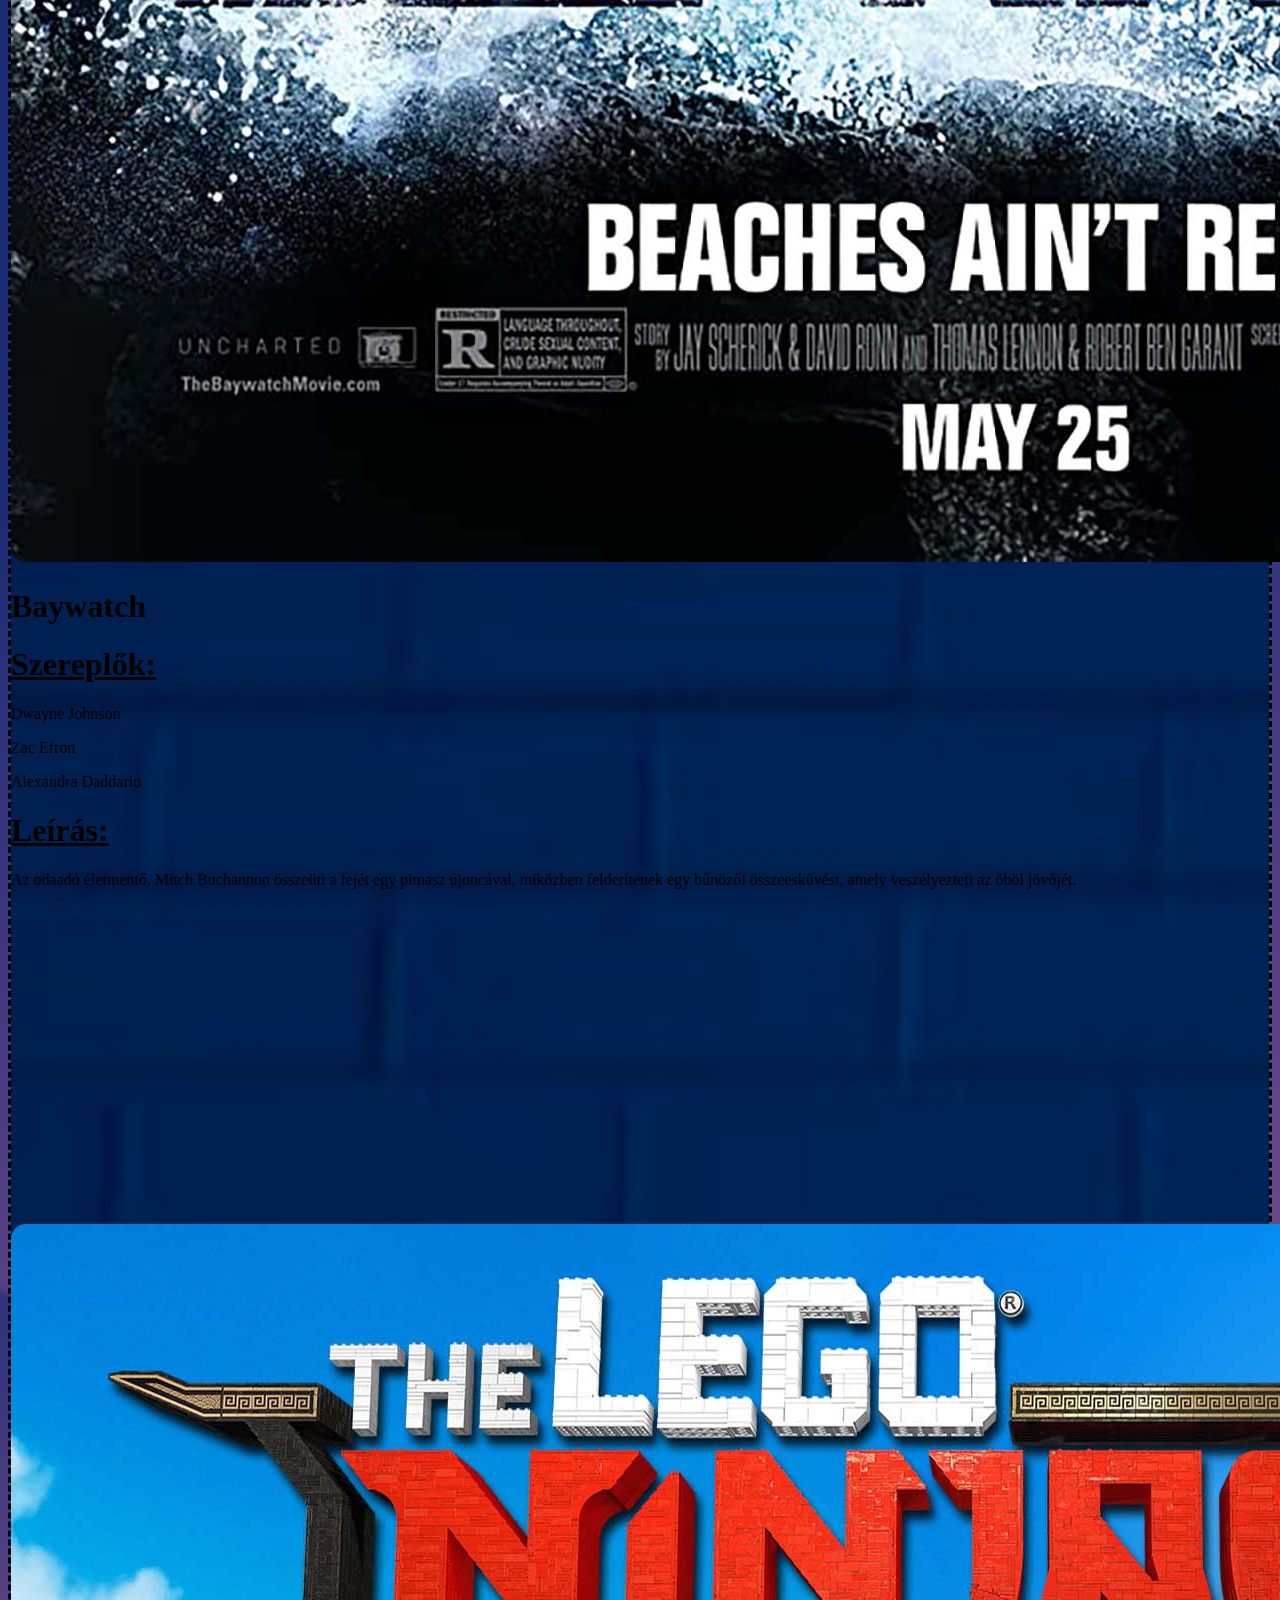
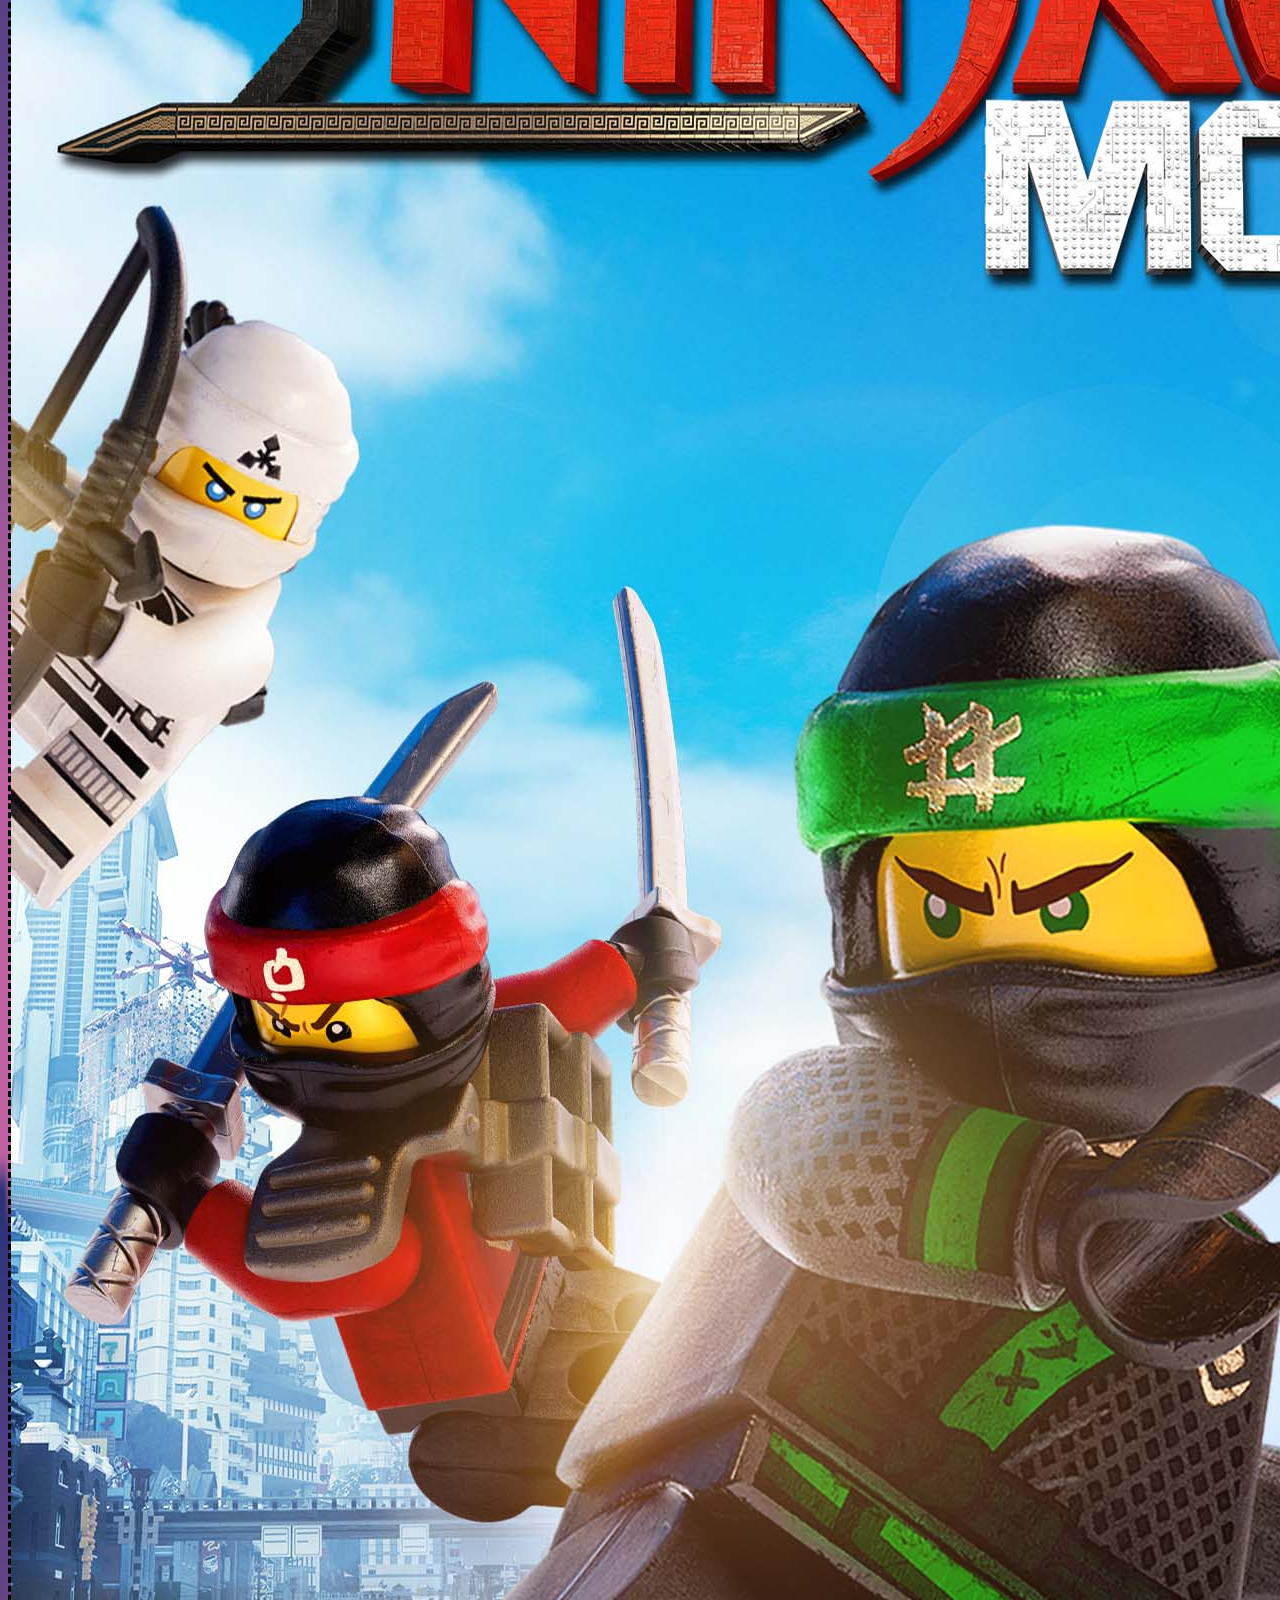
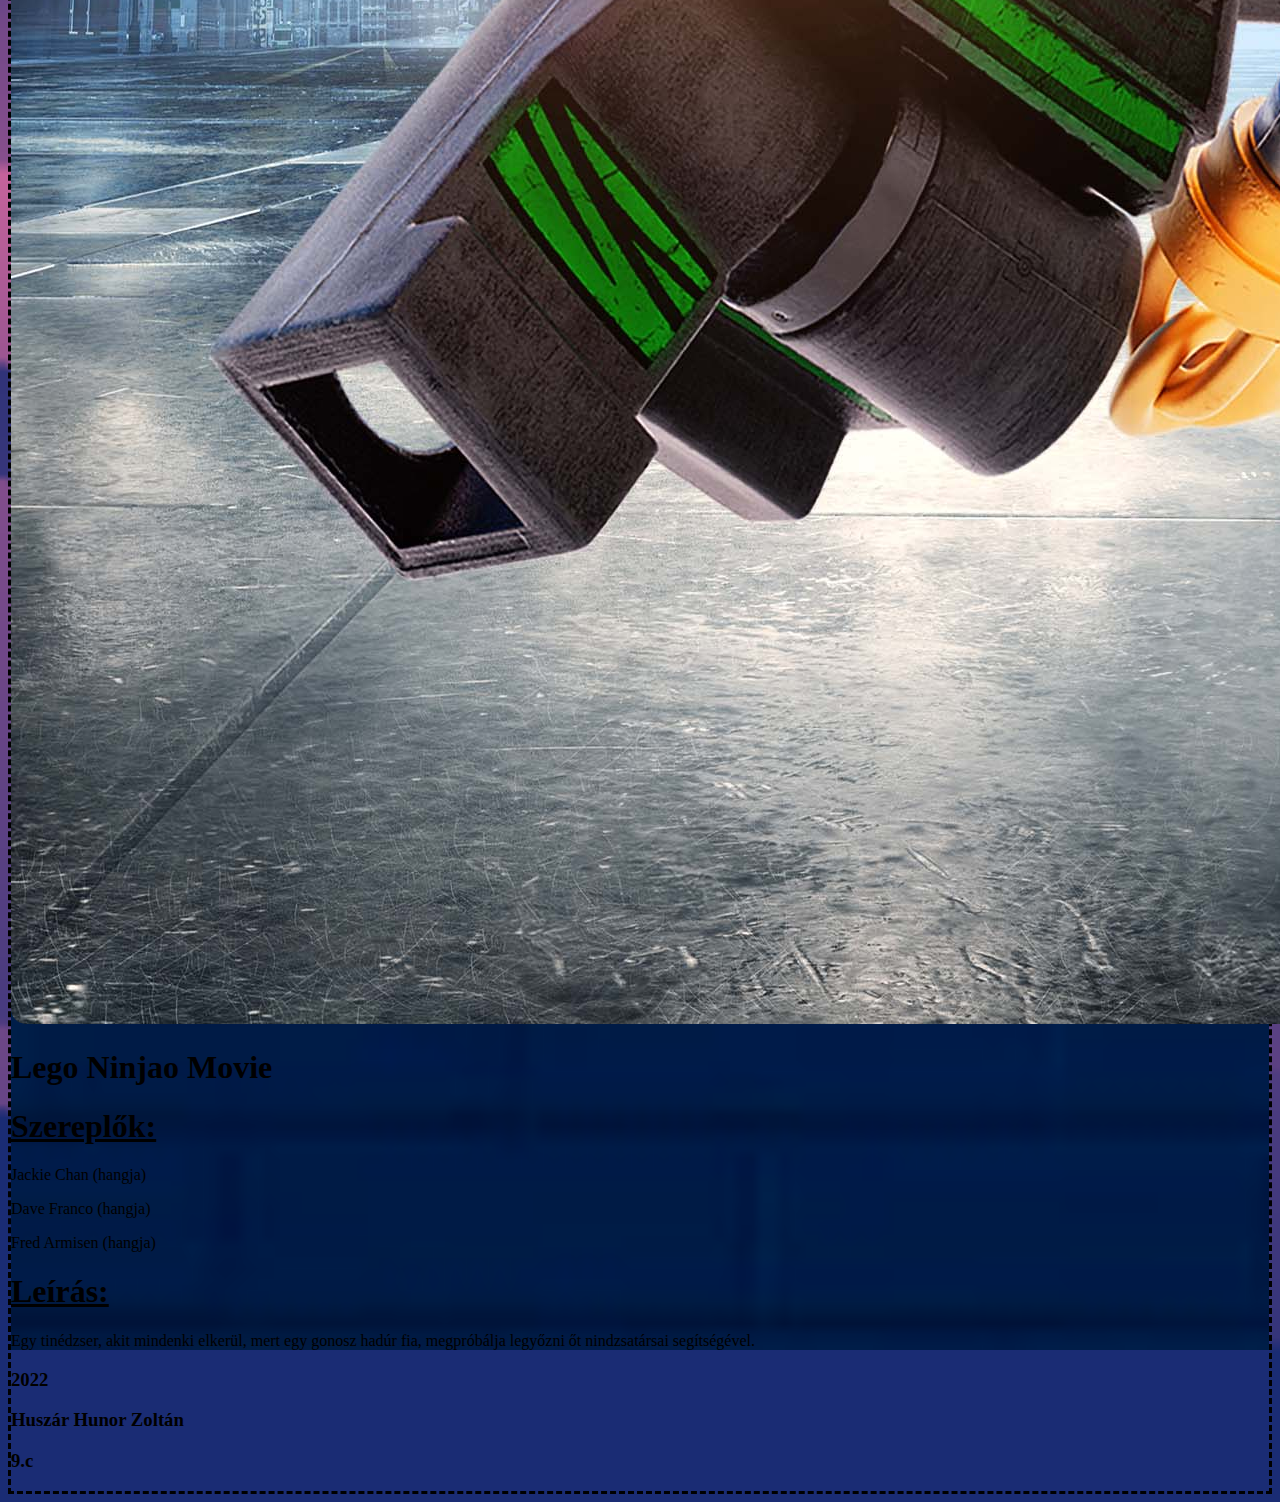
<file: oldalak/2017.html>
<!doctype html>
<html lang="hu">
  <head>
    <meta charset="utf-8">
    <meta name="viewport" content="width=device-width, initial-scale=1">

    <!-- Bootstrap CSS -->
    <!-- Icon -->
    <link rel="stylesheet" href="https://cdn.jsdelivr.net/npm/bootstrap-icons@1.8.1/font/bootstrap-icons.css">

    <link href="https://cdn.jsdelivr.net/npm/bootstrap@5.0.2/dist/css/bootstrap.min.css" rel="stylesheet" integrity="sha384-EVSTQN3/azprG1Anm3QDgpJLIm9Nao0Yz1ztcQTwFspd3yD65VohhpuuCOmLASjC" crossorigin="anonymous">
    <script src="https://cdn.jsdelivr.net/npm/bootstrap@5.0.2/dist/js/bootstrap.bundle.min.js" integrity="sha384-MrcW6ZMFYlzcLA8Nl+NtUVF0sA7MsXsP1UyJoMp4YLEuNSfAP+JcXn/tWtIaxVXM" crossorigin="anonymous"></script>

    <link rel="stylesheet" href="../styles.css">
    <title>2017-es Mozifilmek</title>
  </head>
  <body>
    <div class="container border border-4 p-0" id="lapteteje">
        <div class="header text-center py-5 text-light">
            <h1 class="display-1">2017-es Mozifilmek</h1>
        </div>
        <nav class="navbar navbar-expand-lg navbar-dark bg-dark">
            <div class="container-fluid">
                <a href="../index.html" class="navbar-brand">Főoldal</a>
                <button class="navbar-toggler" type="button" data-bs-toggle="collapse" data-bs-target="#navbarNavAltMarkup" aria-controls="navbarNavAltMarkup" aria-expanded="false" aria-label="Toggle navigation">
                    <span class="navbar-toggler-icon"></span>
                  </button>
                  <div class="collapse navbar-collapse" id="navbarNavAltMarkup">
                    <div class="navbar-nav">
                      <a class="nav-link" aria-current="page" href="2022.html"><i class="bi bi-film me-2"></i>2022</a>
                      <a class="nav-link" href="2021.html"><i class="bi bi-film me-2"></i>2021</a>
                      <a class="nav-link" href="2020.html"><i class="bi bi-film me-2"></i>2020</a>
                      <a class="nav-link" href="2019.html"><i class="bi bi-film me-2"></i>2019</a>
                      <a class="nav-link" href="2018.html"><i class="bi bi-film me-2"></i>2018</a>
                      <a class="nav-link active" href="2017.html"><i class="bi bi-film me-2"></i>2017</a>
                    </div>
                  </div>
            </div>
        </nav>
        <div class="section py-5 px-5">
            <div class="row" id="Jumanji">
                <div class="col ratio ratio-16x9 d-none d-md-block">
                    <iframe class="border-ra" width="560" height="315" src="https://www.youtube.com/embed/eyKOgnaf0BU" title="YouTube video player" frameborder="0" allow="accelerometer; autoplay; clipboard-write; encrypted-media; gyroscope; picture-in-picture" allowfullscreen></iframe>
                </div>
                <div class="col-12 d-block d-md-none">
                    <img src="../images/baywatch.jpg" class="img-fluid" alt="FreeGuy">
                </div>
            </div>
            <div class="row">
                <div class="col-12 my-3">
                    <h1 class="display-4 text-light text-center">Baywatch</h1>
                </div>
                <div class="col-12 col-lg-6">
                    <h1 class="display-5 text-light text-center mb-4">
                        <u>Szereplők:</u>
                    </h1>
                    <p class="text-light text-center h1">Dwayne Johnson</p>
                    <p class="text-light text-center h1">Zac Efron</p>
                    <p class="text-light text-center h1">Alexandra Daddario</p>
                </div>
                <div class="col-12 col-lg-6 mt-5 mt-lg-0">
                    <h1 class="display-5 text-light text-center mb-4">
                        <u>Leírás:</u>
                    </h1>
                    <p class="text-light h3">Az odaadó életmentő, Mitch Buchannon összeüti a fejét egy pimasz újoncával, miközben felderítenek egy bűnözői összeesküvést, amely veszélyezteti az öböl jövőjét.</p>
                </div>
            </div>

            <div class="row mt-5" id="legoNinjagoMovie">
                <div class="col ratio ratio-16x9 d-none d-md-block">
                    <iframe class="border-ra" width="560" height="315" src="https://www.youtube.com/embed/6HgVtYDYMX8" title="YouTube video player" frameborder="0" allow="accelerometer; autoplay; clipboard-write; encrypted-media; gyroscope; picture-in-picture" allowfullscreen></iframe>
                </div>
                <div class="col-12 d-block d-md-none">
                    <img src="../images/Lego Ninjago Movie.jpg" class="img-fluid" alt="Lego Ninjago Movie">
                </div>
            </div>
            <div class="row">
                <div class="col-12 my-3">
                    <h1 class="display-4 text-light text-center">Lego Ninjao Movie</h1>
                </div>
                <div class="col-12 col-lg-6">
                    <h1 class="display-5 text-light text-center mb-4">
                        <u>Szereplők:</u>
                    </h1>
                    <p class="text-light text-center h1">Jackie Chan (hangja)</p>
                    <p class="text-light text-center h1">Dave Franco (hangja)</p>
                    <p class="text-light text-center h1">Fred Armisen (hangja)</p>
                </div>
                <div class="col-12 col-lg-6 mt-5 mt-lg-0">
                    <h1 class="display-5 text-light text-center mb-4">
                        <u>Leírás:</u>
                    </h1>
                    <p class="text-light h3">Egy tinédzser, akit mindenki elkerül, mert egy gonosz hadúr fia, megpróbálja legyőzni őt nindzsatársai segítségével.</p>
                </div>
            </div>
        
        </div>

        <div class="footer bg-dark">
            <div class="row">
                <div class="order-2 order-lg-1 col-12 col-lg-3 px-lg-5">
                    <h3 class="display-6 text-center text-lg-start text-light">2022</h3>
                </div>
                <div class="order-1 order-lg-2 col-12 col-lg-6">
                    <h3 class="display-6 text-center text-light">Huszár Hunor Zoltán</h3>
                </div>
                <div class="order-3 order-lg-3 col-12 col-lg-3 px-lg-5">
                    <h3 class="display-6 text-center text-lg-end text-light">9.c</h3>
                </div>
            </div>
        </div>
    </div>
    <a href="#lapteteje" id="laptetejeregomb" class="lapteteje display-1 text-light">
        <i class="bi bi-arrow-up-square"></i>
    </a>
    <script src="../scripts.js"></script>
  </body>
</html>
</file>
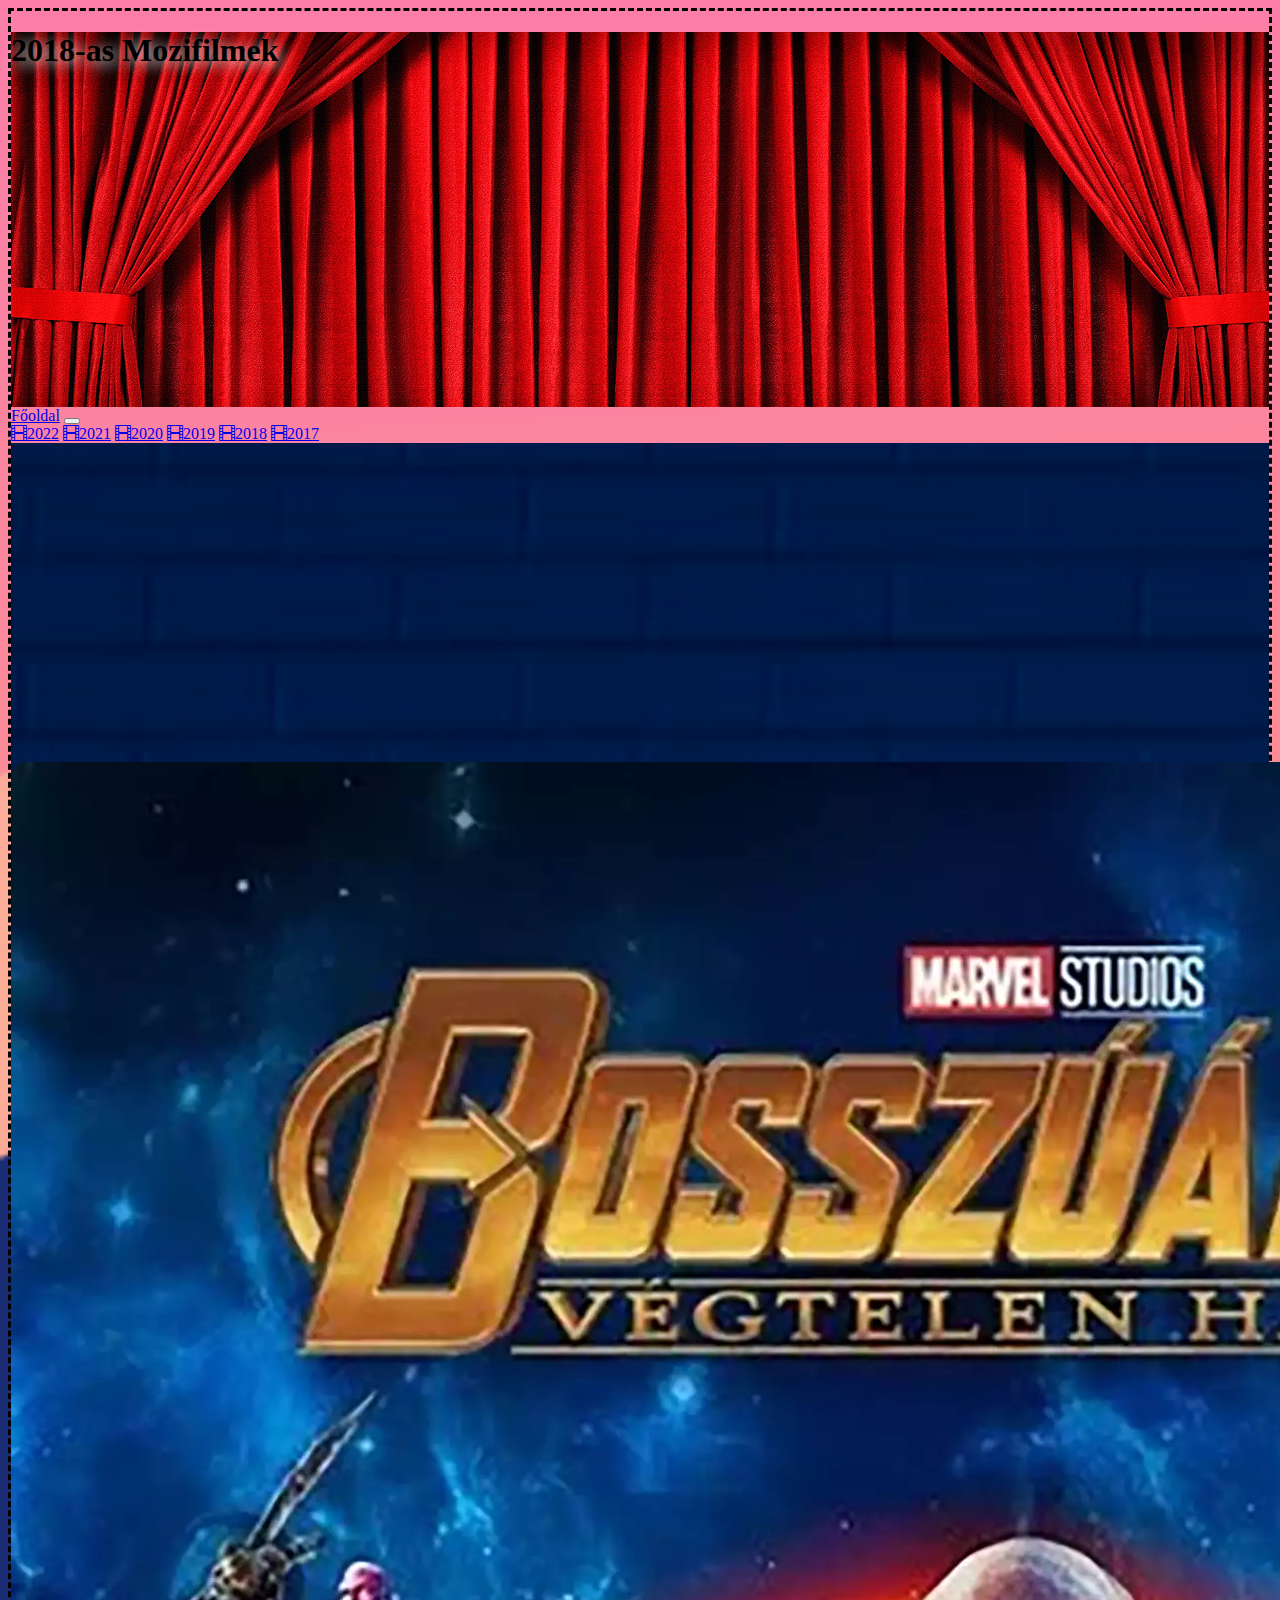
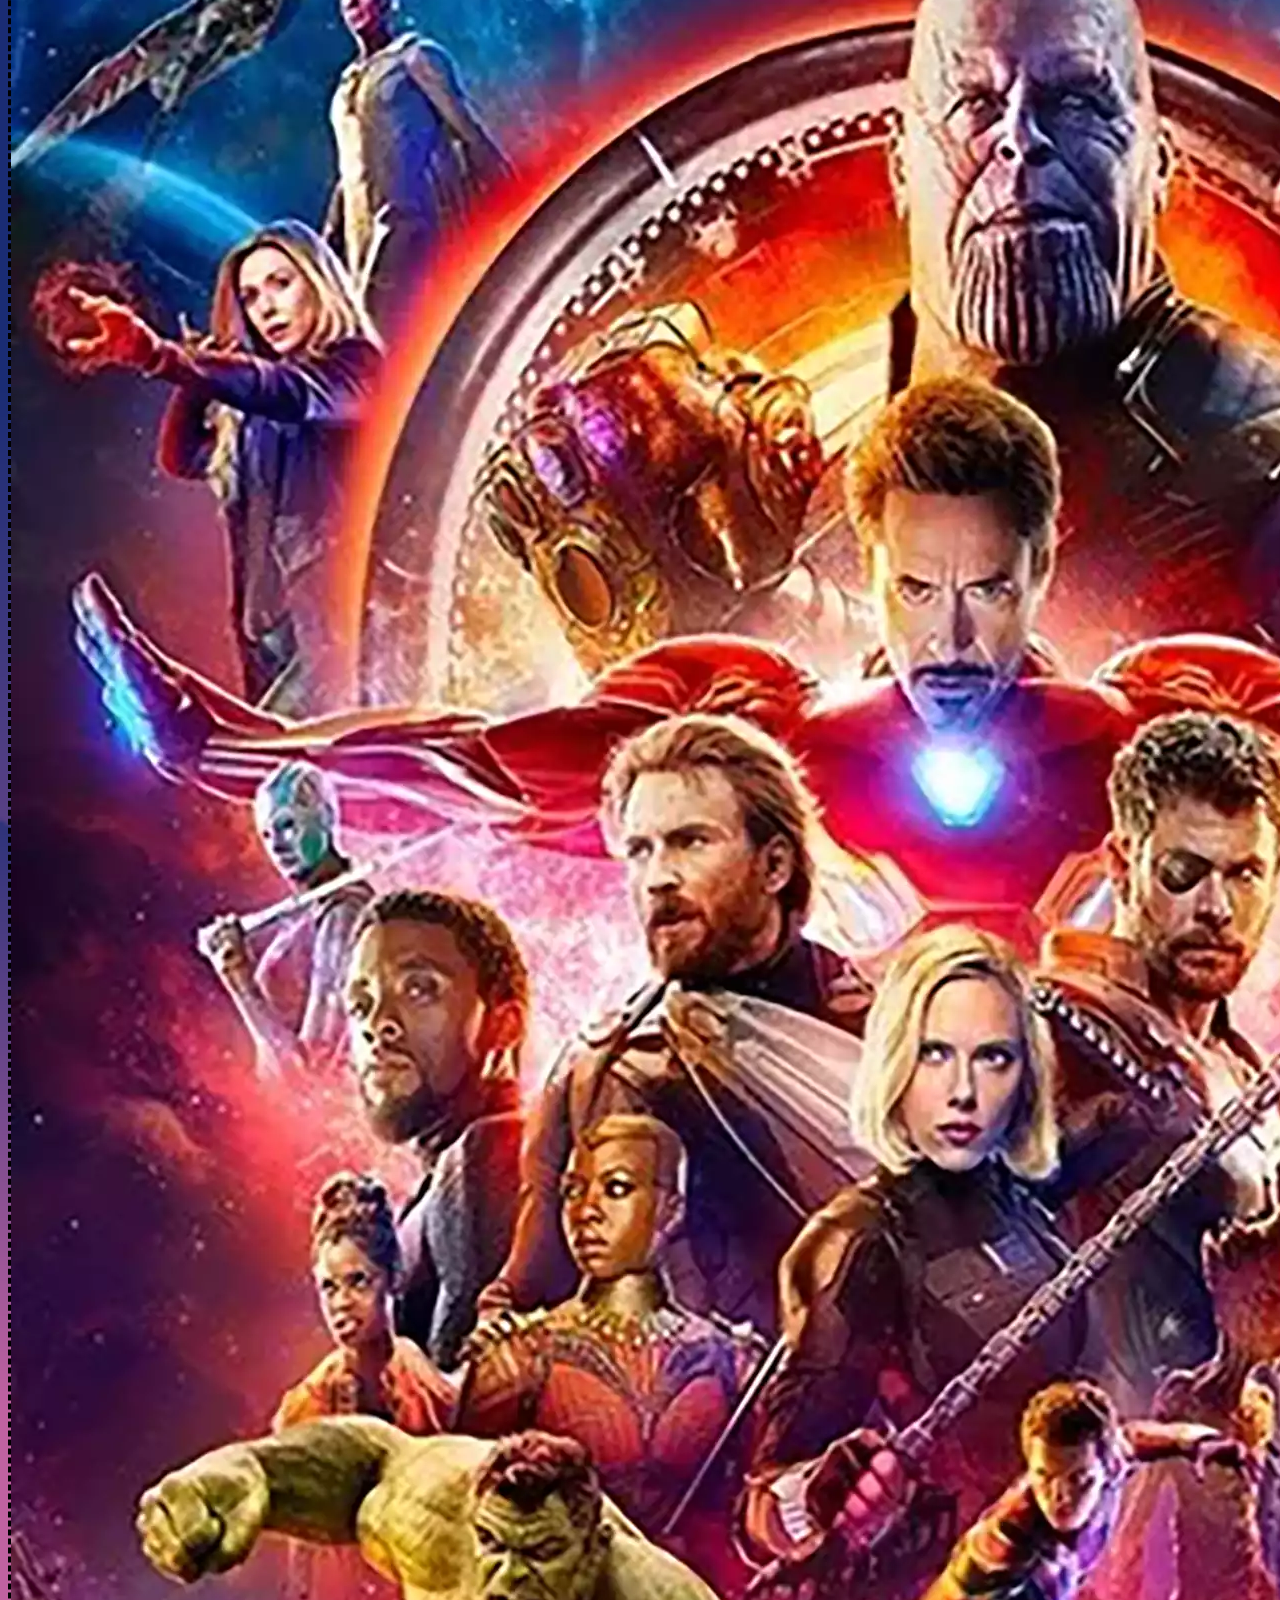
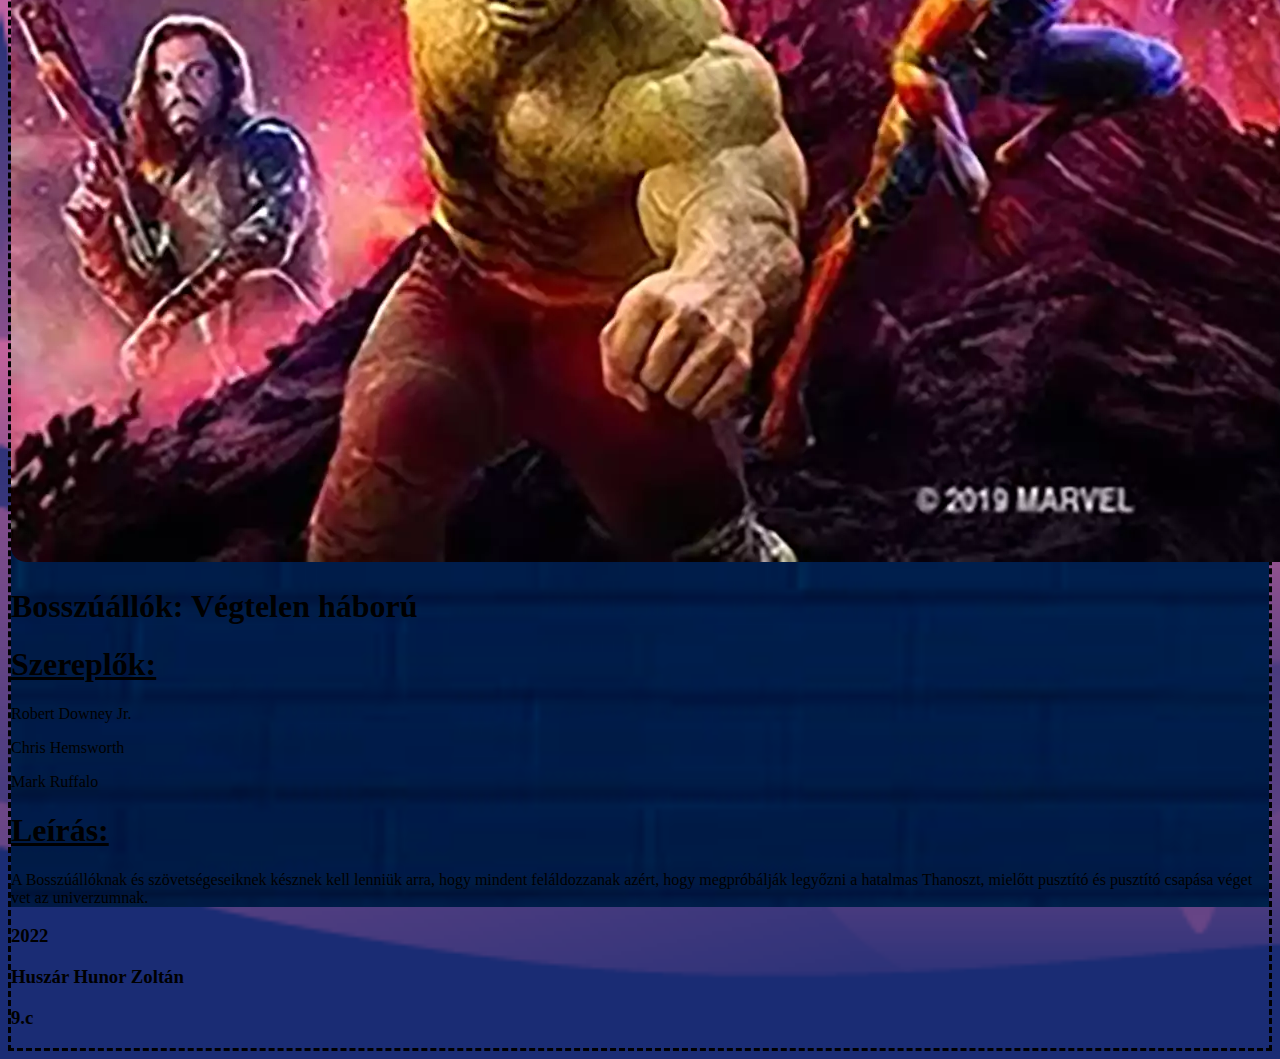
<file: oldalak/2018.html>
<!doctype html>
<html lang="hu">
  <head>
    <meta charset="utf-8">
    <meta name="viewport" content="width=device-width, initial-scale=1">

    <!-- Bootstrap CSS -->
    <!-- Icon -->
    <link rel="stylesheet" href="https://cdn.jsdelivr.net/npm/bootstrap-icons@1.8.1/font/bootstrap-icons.css">

    <link href="https://cdn.jsdelivr.net/npm/bootstrap@5.0.2/dist/css/bootstrap.min.css" rel="stylesheet" integrity="sha384-EVSTQN3/azprG1Anm3QDgpJLIm9Nao0Yz1ztcQTwFspd3yD65VohhpuuCOmLASjC" crossorigin="anonymous">
    <script src="https://cdn.jsdelivr.net/npm/bootstrap@5.0.2/dist/js/bootstrap.bundle.min.js" integrity="sha384-MrcW6ZMFYlzcLA8Nl+NtUVF0sA7MsXsP1UyJoMp4YLEuNSfAP+JcXn/tWtIaxVXM" crossorigin="anonymous"></script>

    <link rel="stylesheet" href="../styles.css">
    <title>2018-as Mozifilmek</title>
  </head>
  <body>
    <div class="container border border-4 p-0" id="lapteteje">
        <div class="header text-center py-5 text-light">
            <h1 class="display-1">2018-as Mozifilmek</h1>
        </div>
        <nav class="navbar navbar-expand-lg navbar-dark bg-dark">
            <div class="container-fluid">
                <a href="../index.html" class="navbar-brand">Főoldal</a>
                <button class="navbar-toggler" type="button" data-bs-toggle="collapse" data-bs-target="#navbarNavAltMarkup" aria-controls="navbarNavAltMarkup" aria-expanded="false" aria-label="Toggle navigation">
                    <span class="navbar-toggler-icon"></span>
                  </button>
                  <div class="collapse navbar-collapse" id="navbarNavAltMarkup">
                    <div class="navbar-nav">
                      <a class="nav-link" aria-current="page" href="../index.html"><i class="bi bi-film me-2"></i>2022</a>
                      <a class="nav-link" href="2021.html"><i class="bi bi-film me-2"></i>2021</a>
                      <a class="nav-link" href="2020.html"><i class="bi bi-film me-2"></i>2020</a>
                      <a class="nav-link" href="2019.html"><i class="bi bi-film me-2"></i>2019</a>
                      <a class="nav-link active" href="2018.html"><i class="bi bi-film me-2"></i>2018</a>
                      <a class="nav-link" href="2017.html"><i class="bi bi-film me-2"></i>2017</a>
                    </div>
                  </div>
            </div>
        </nav>
        <div class="section py-5 px-5">
            <div class="row" id="bosszualokVegtelenHaboru">
                <div class="col ratio ratio-16x9 d-none d-md-block">
                    <iframe class="border-ra" width="560" height="315" src="https://www.youtube.com/embed/6ZfuNTqbHE8" title="YouTube video player" frameborder="0" allow="accelerometer; autoplay; clipboard-write; encrypted-media; gyroscope; picture-in-picture" allowfullscreen></iframe>
                </div>
                <div class="col-12 d-block d-md-none">
                    <img src="../images/Bosszúállók.webp" class="img-fluid" alt="Bosszúállók Végtelen Háború">
                </div>
            </div>
            <div class="row">
                <div class="col-12 my-3">
                    <h1 class="display-4 text-light text-center">Bosszúállók: Végtelen háború</h1>
                </div>
                <div class="col-12 col-lg-6">
                    <h1 class="display-5 text-light text-center mb-4">
                        <u>Szereplők:</u>
                    </h1>
                    <p class="text-light text-center h1">Robert Downey Jr.</p>
                    <p class="text-light text-center h1">Chris Hemsworth</p>
                    <p class="text-light text-center h1">Mark Ruffalo</p>
                </div>
                <div class="col-12 col-lg-6 mt-5 mt-lg-0">
                    <h1 class="display-5 text-light text-center mb-4">
                        <u>Leírás:</u>
                    </h1>
                    <p class="text-light h3">A Bosszúállóknak és szövetségeseiknek késznek kell lenniük arra, hogy mindent feláldozzanak azért, hogy megpróbálják legyőzni a hatalmas Thanoszt, mielőtt pusztító és pusztító csapása véget vet az univerzumnak.</p>
                </div>
            </div>
        </div>
        <div class="footer bg-dark">
            <div class="row">
                <div class="order-2 order-lg-1 col-12 col-lg-3 px-lg-5">
                    <h3 class="display-6 text-center text-lg-start text-light">2022</h3>
                </div>
                <div class="order-1 order-lg-2 col-12 col-lg-6">
                    <h3 class="display-6 text-center text-light">Huszár Hunor Zoltán</h3>
                </div>
                <div class="order-3 order-lg-3 col-12 col-lg-3 px-lg-5">
                    <h3 class="display-6 text-center text-lg-end text-light">9.c</h3>
                </div>
            </div>
        </div>
    </div>
    <a href="#lapteteje" id="laptetejeregomb" class="lapteteje display-1 text-light">
        <i class="bi bi-arrow-up-square"></i>
    </a>
    <script src="../scripts.js"></script>
    </body>
</html>
</file>
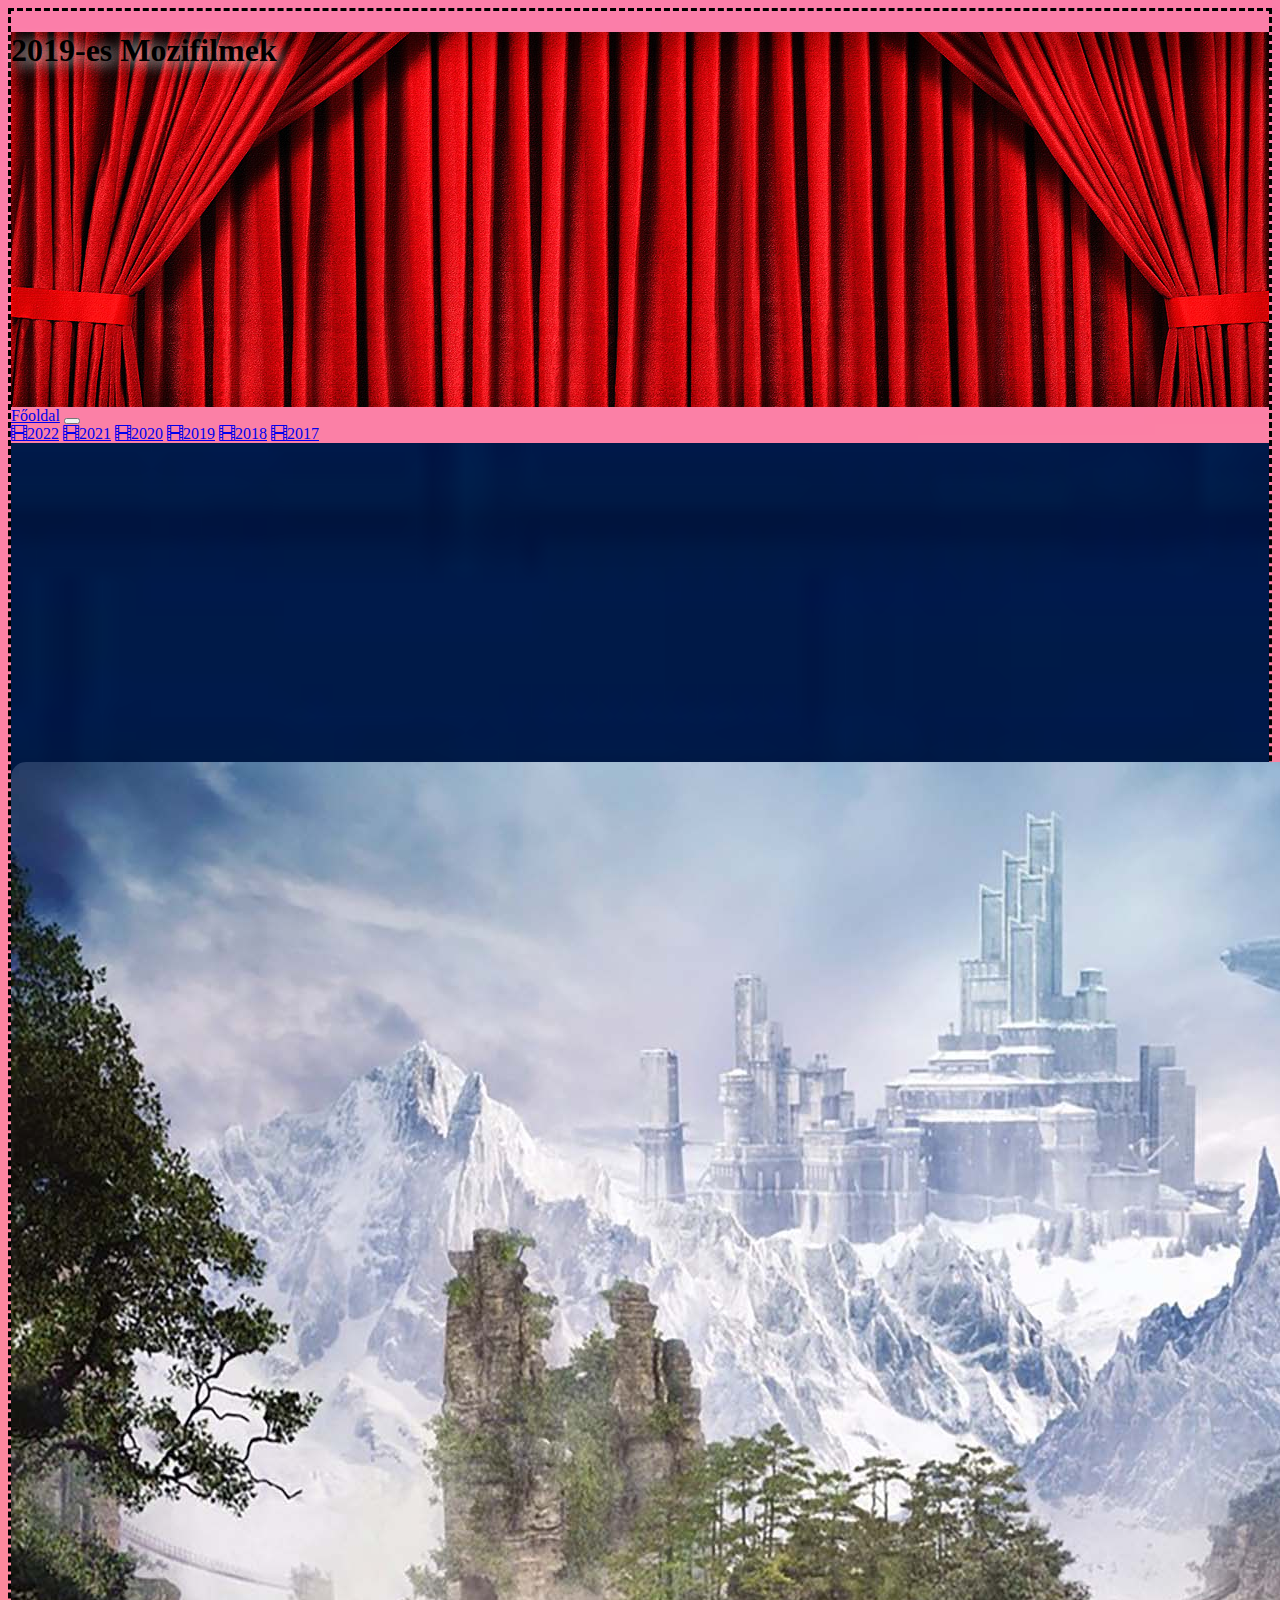
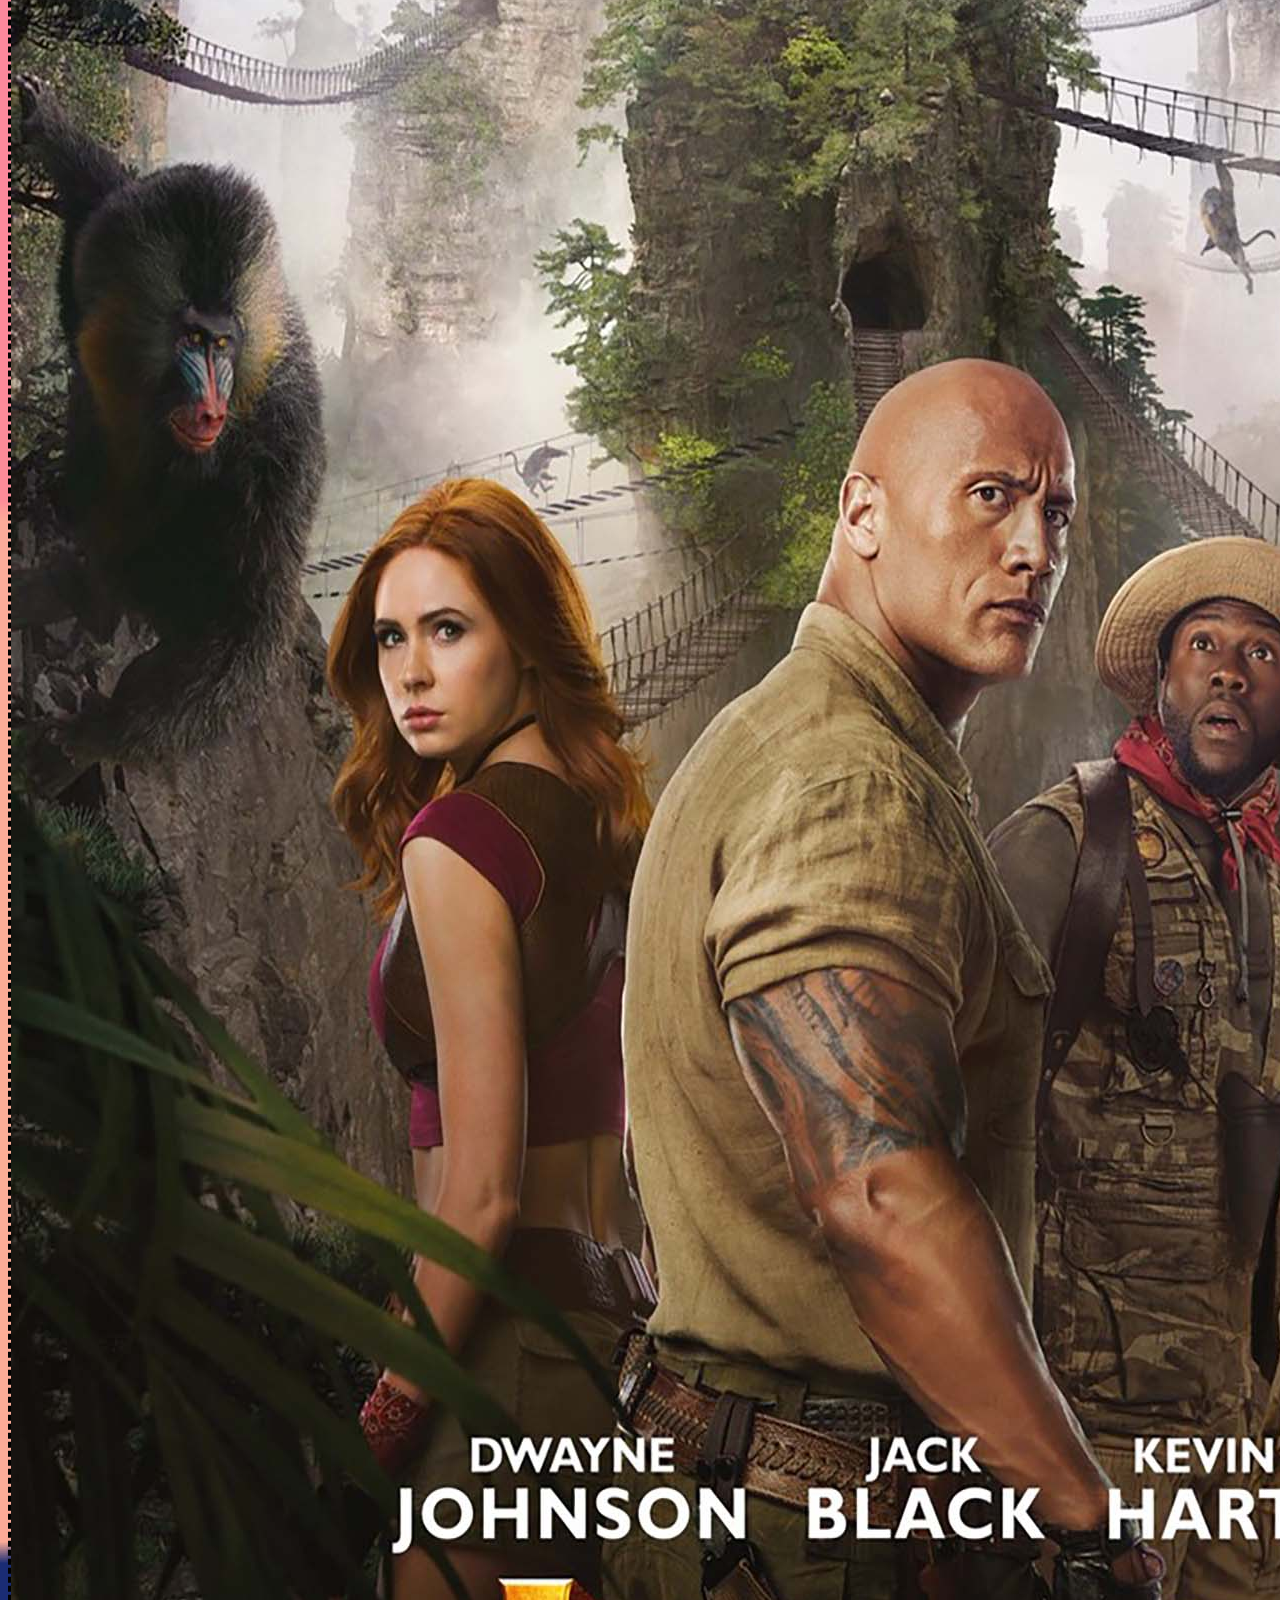
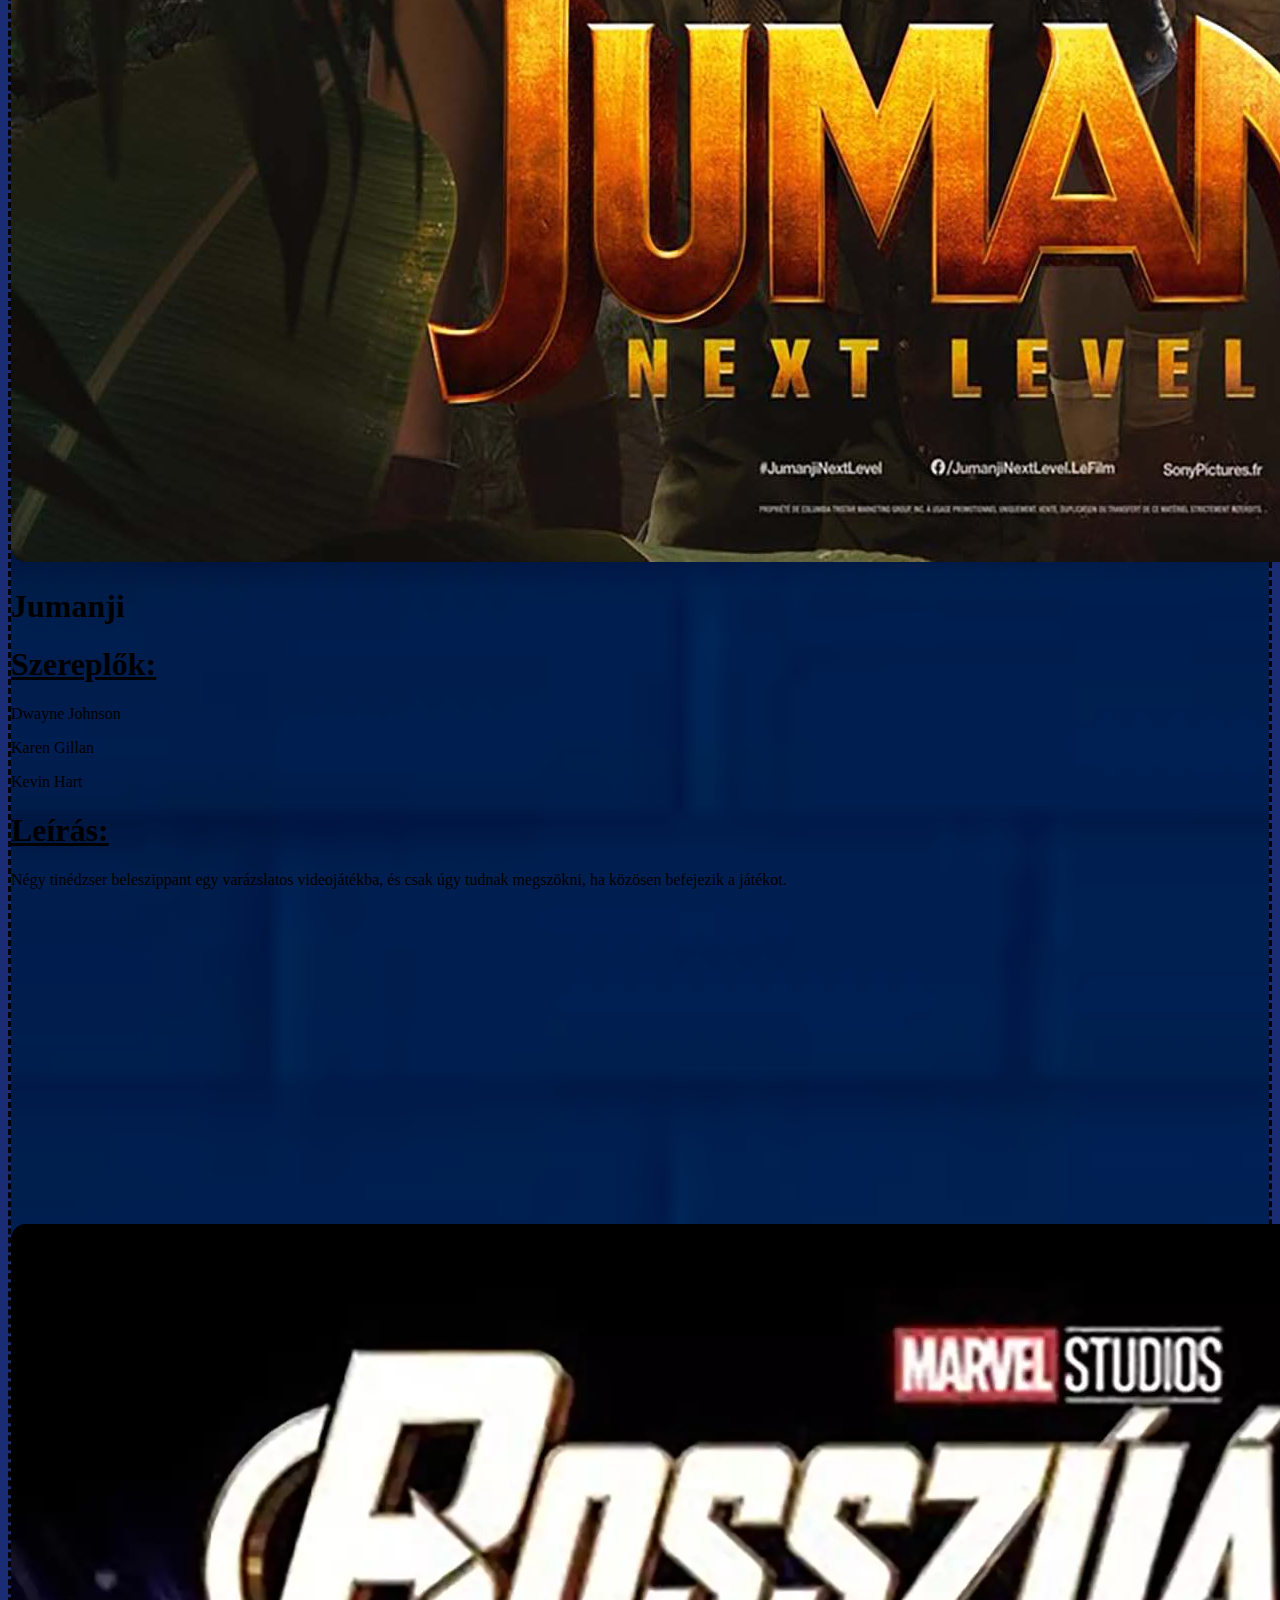
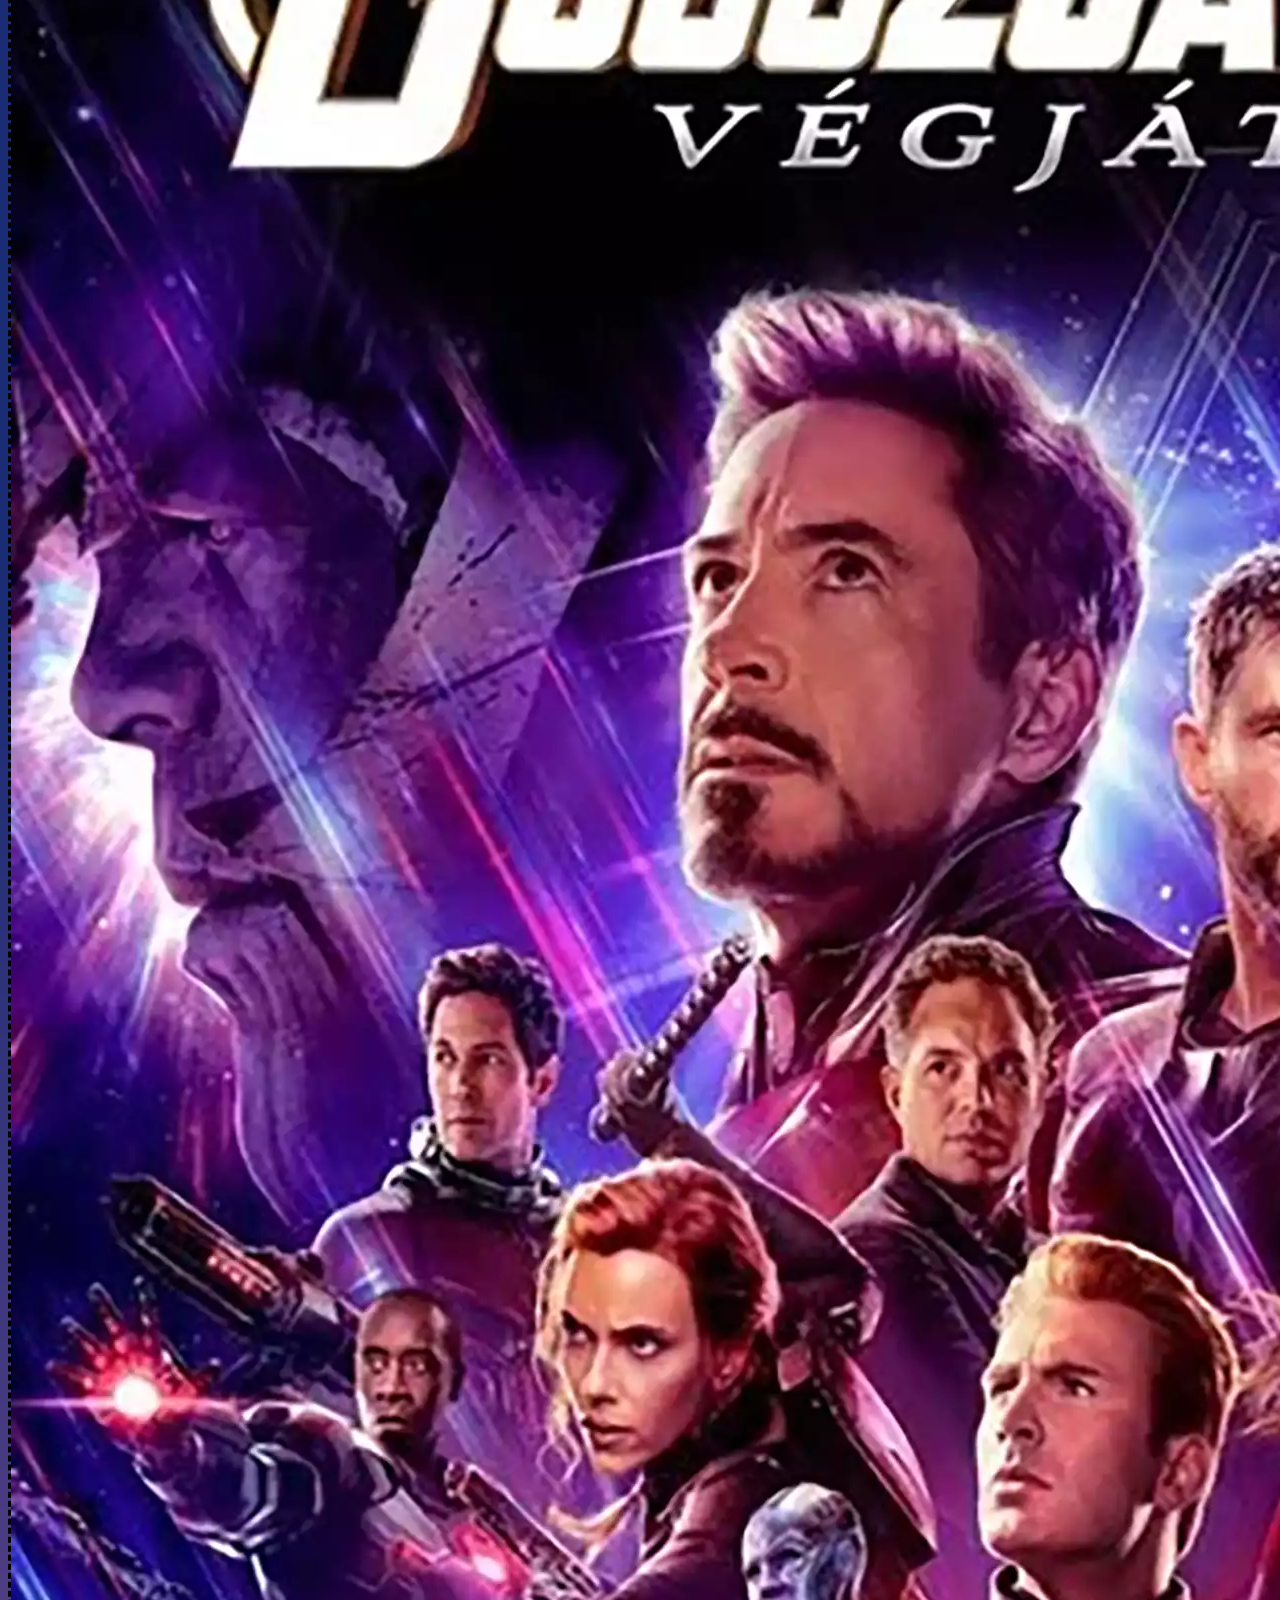
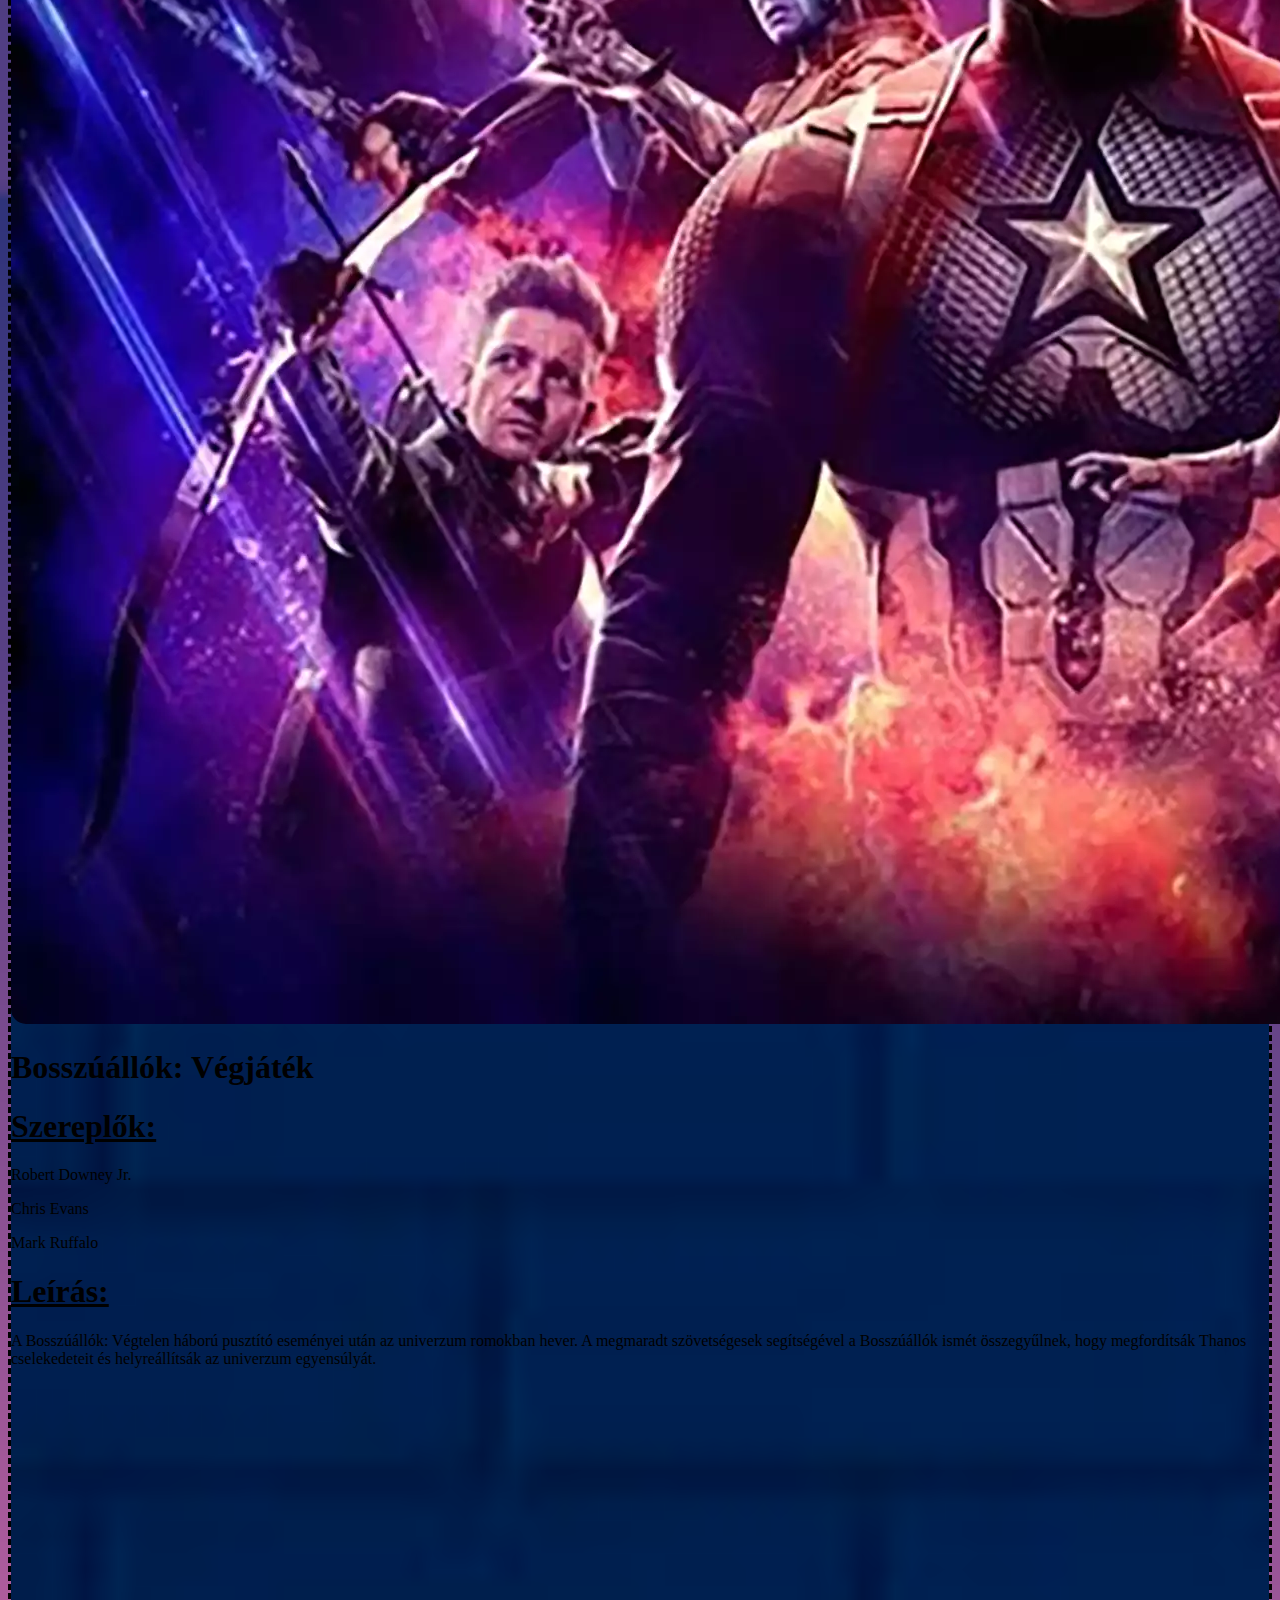
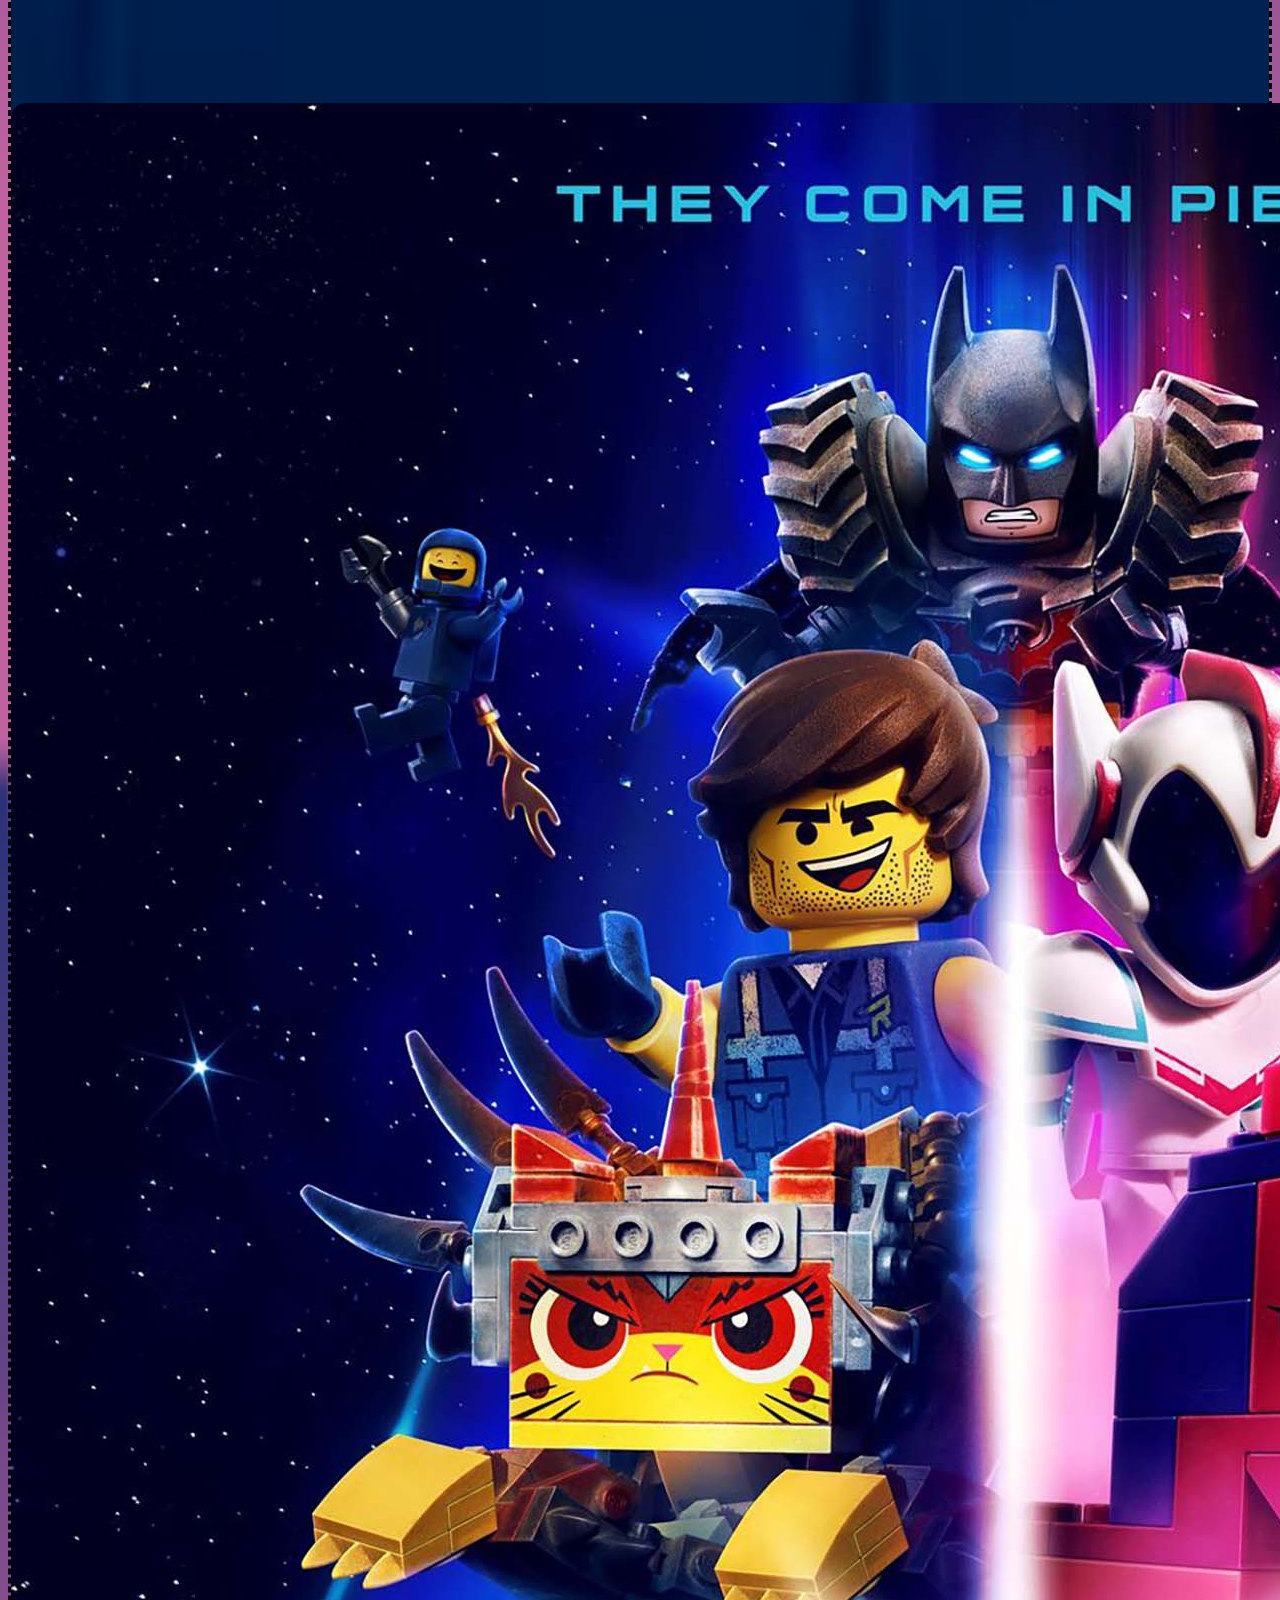
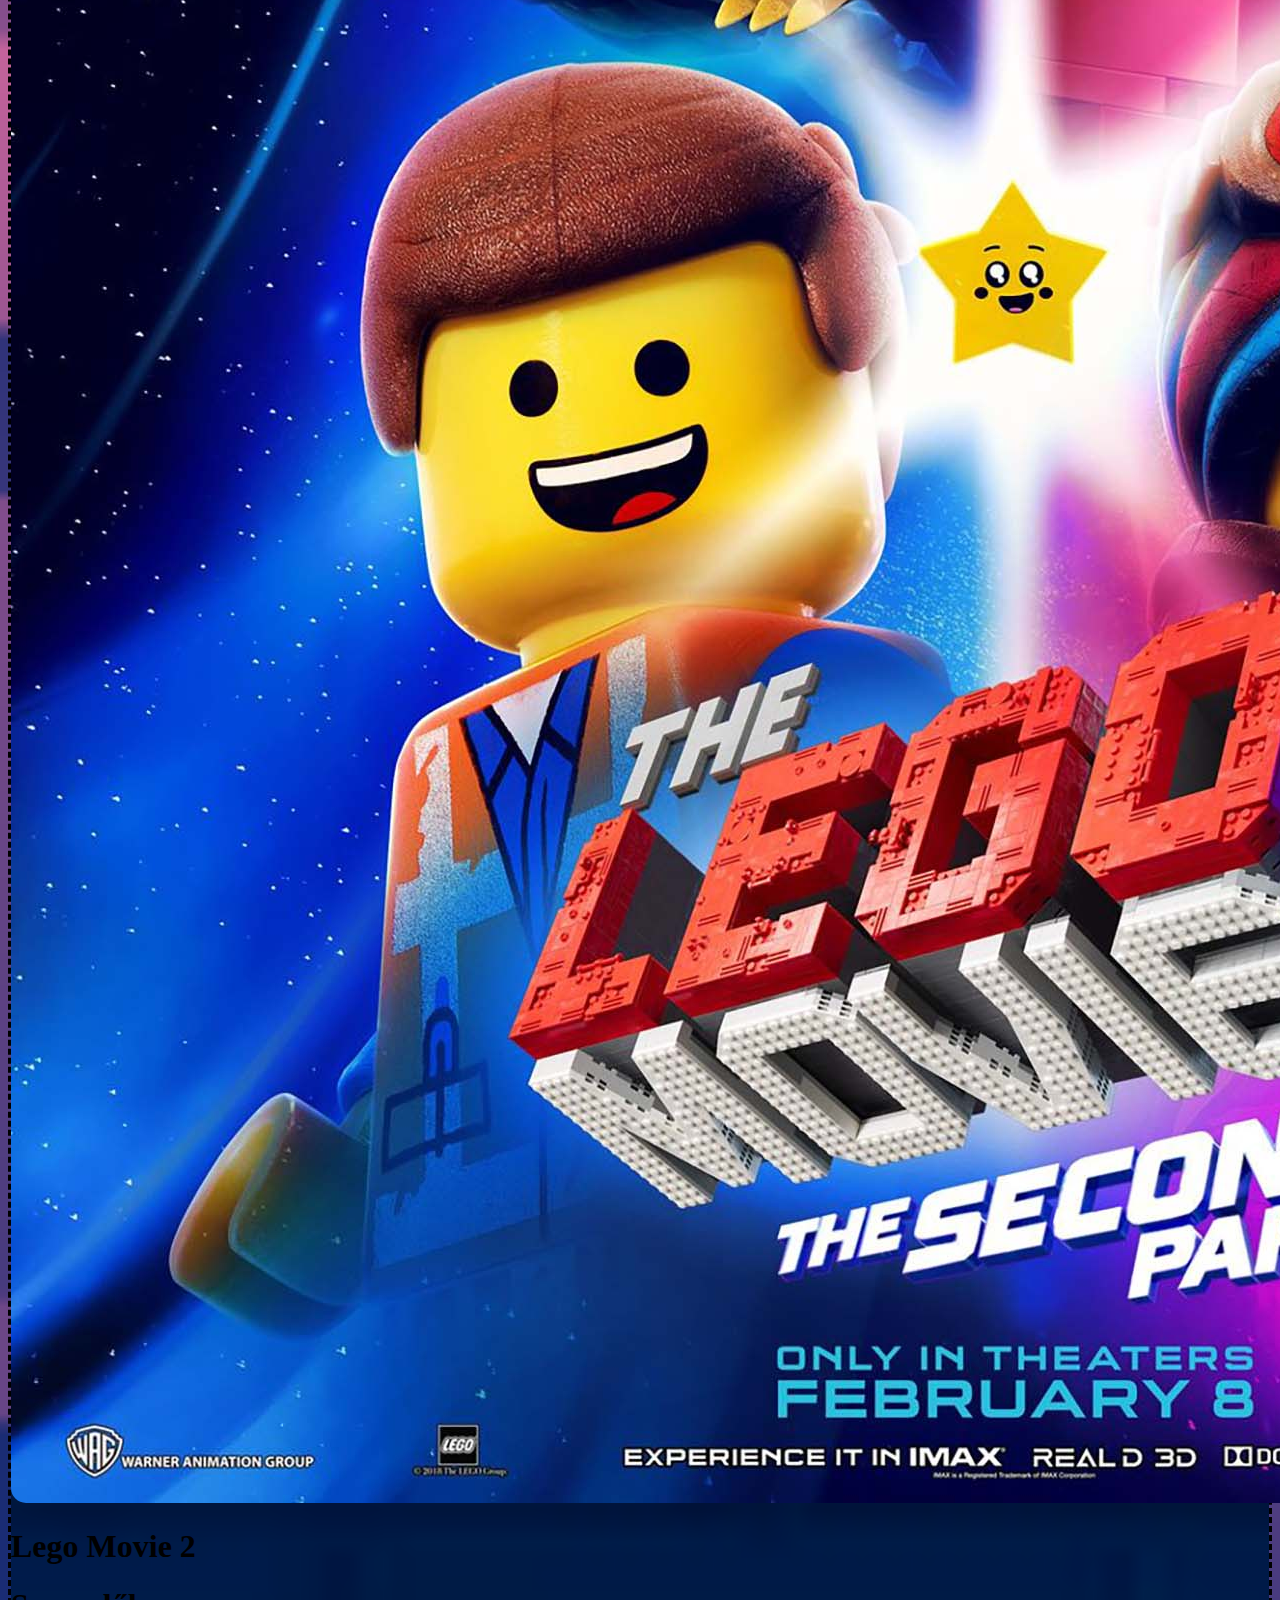
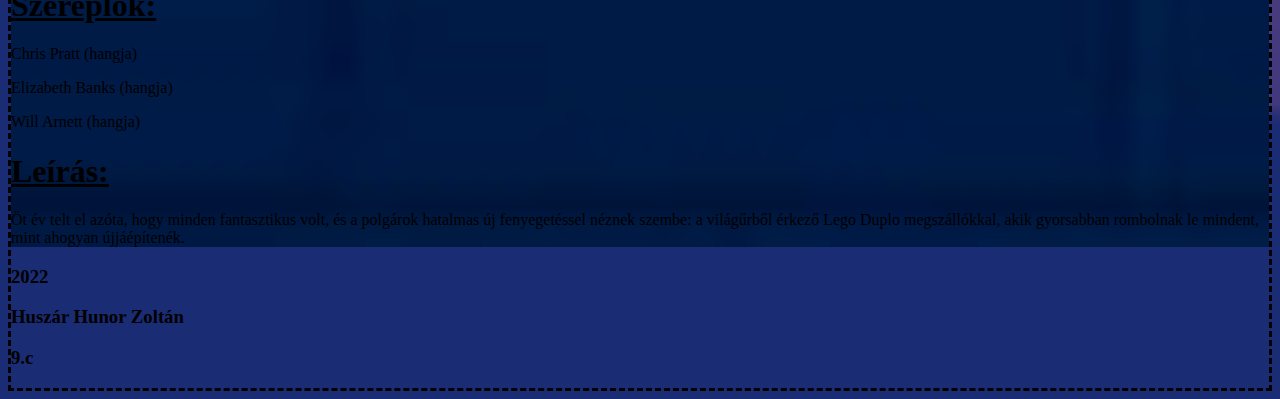
<file: oldalak/2019.html>
<!doctype html>
<html lang="hu">
  <head>
    <meta charset="utf-8">
    <meta name="viewport" content="width=device-width, initial-scale=1">

    <!-- Bootstrap CSS -->
    <!-- Icon -->
    <link rel="stylesheet" href="https://cdn.jsdelivr.net/npm/bootstrap-icons@1.8.1/font/bootstrap-icons.css">

    <link href="https://cdn.jsdelivr.net/npm/bootstrap@5.0.2/dist/css/bootstrap.min.css" rel="stylesheet" integrity="sha384-EVSTQN3/azprG1Anm3QDgpJLIm9Nao0Yz1ztcQTwFspd3yD65VohhpuuCOmLASjC" crossorigin="anonymous">
    <script src="https://cdn.jsdelivr.net/npm/bootstrap@5.0.2/dist/js/bootstrap.bundle.min.js" integrity="sha384-MrcW6ZMFYlzcLA8Nl+NtUVF0sA7MsXsP1UyJoMp4YLEuNSfAP+JcXn/tWtIaxVXM" crossorigin="anonymous"></script>

    <link rel="stylesheet" href="../styles.css">
    <title>2019-es Mozifilmek</title>
  </head>
  <body>
    <div class="container border border-4 p-0" id="lapteteje">
        <div class="header text-center py-5 text-light">
            <h1 class="display-1">2019-es Mozifilmek</h1>
        </div>
        <nav class="navbar navbar-expand-lg navbar-dark bg-dark">
            <div class="container-fluid">
                <a href="../index.html" class="navbar-brand">Főoldal</a>
                <button class="navbar-toggler" type="button" data-bs-toggle="collapse" data-bs-target="#navbarNavAltMarkup" aria-controls="navbarNavAltMarkup" aria-expanded="false" aria-label="Toggle navigation">
                    <span class="navbar-toggler-icon"></span>
                  </button>
                  <div class="collapse navbar-collapse" id="navbarNavAltMarkup">
                    <div class="navbar-nav">
                      <a class="nav-link" aria-current="page" href="../index.html"><i class="bi bi-film me-2"></i>2022</a>
                      <a class="nav-link" href="2021.html"><i class="bi bi-film me-2"></i>2021</a>
                      <a class="nav-link" href="2020.html"><i class="bi bi-film me-2"></i>2020</a>
                      <a class="nav-link active" href="2019.html"><i class="bi bi-film me-2"></i>2019</a>
                      <a class="nav-link" href="2018.html"><i class="bi bi-film me-2"></i>2018</a>
                      <a class="nav-link" href="2017.html"><i class="bi bi-film me-2"></i>2017</a>
                    </div>
                  </div>
            </div>
        </nav>
        <div class="section py-5 px-5">
            <div class="row" id="Jumanji">
                <div class="col ratio ratio-16x9 d-none d-md-block">
                    <iframe class="border-ra" width="560" height="315" src="https://www.youtube.com/embed/rBxcF-r9Ibs" title="YouTube video player" frameborder="0" allow="accelerometer; autoplay; clipboard-write; encrypted-media; gyroscope; picture-in-picture" allowfullscreen></iframe>
                </div>
                <div class="col-12 d-block d-md-none">
                    <img src="../images/Jumanji.jpg" class="img-fluid" alt="FreeGuy">
                </div>
            </div>
            <div class="row">
                <div class="col-12 my-3">
                    <h1 class="display-4 text-light text-center">Jumanji</h1>
                </div>
                <div class="col-12 col-lg-6">
                    <h1 class="display-5 text-light text-center mb-4">
                        <u>Szereplők:</u>
                    </h1>
                    <p class="text-light text-center h1">Dwayne Johnson</p>
                    <p class="text-light text-center h1">Karen Gillan</p>
                    <p class="text-light text-center h1">Kevin Hart</p>
                </div>
                <div class="col-12 col-lg-6 mt-5 mt-lg-0">
                    <h1 class="display-5 text-light text-center mb-4">
                        <u>Leírás:</u>
                    </h1>
                    <p class="text-light h3">Négy tinédzser beleszippant egy varázslatos videojátékba, és csak úgy tudnak megszökni, ha közösen befejezik a játékot.</p>
                </div>
            </div>

            <div class="row mt-5" id="bosszualokVegjatek">
                <div class="col ratio ratio-16x9 d-none d-md-block">
                    <iframe class="border-ra" width="560" height="315" src="https://www.youtube.com/embed/TcMBFSGVi1c" title="YouTube video player" frameborder="0" allow="accelerometer; autoplay; clipboard-write; encrypted-media; gyroscope; picture-in-picture" allowfullscreen></iframe>
                </div>
                <div class="col-12 d-block d-md-none">
                    <img src="../images/Bosszúállók végjáték.webp" class="img-fluid" alt="Bosszúállók végjáték">
                </div>
            </div>
            <div class="row">
                <div class="col-12 my-3">
                    <h1 class="display-4 text-light text-center">Bosszúállók: Végjáték</h1>
                </div>
                <div class="col-12 col-lg-6">
                    <h1 class="display-5 text-light text-center mb-4">
                        <u>Szereplők:</u>
                    </h1>
                    <p class="text-light text-center h1">Robert Downey Jr.</p>
                    <p class="text-light text-center h1">Chris Evans</p>
                    <p class="text-light text-center h1">Mark Ruffalo</p>
                </div>
                <div class="col-12 col-lg-6 mt-5 mt-lg-0">
                    <h1 class="display-5 text-light text-center mb-4">
                        <u>Leírás:</u>
                    </h1>
                    <p class="text-light h3">A Bosszúállók: Végtelen háború pusztító eseményei után az univerzum romokban hever. A megmaradt szövetségesek segítségével a Bosszúállók ismét összegyűlnek, hogy megfordítsák Thanos cselekedeteit és helyreállítsák az univerzum egyensúlyát.</p>
                </div>
            </div>

            <div class="row mt-5" id="legoMovie2">
                <div class="col ratio ratio-16x9 d-none d-md-block">
                    <iframe class="border-ra" width="560" height="315" src="https://www.youtube.com/embed/cksYkEzUa7k" title="YouTube video player" frameborder="0" allow="accelerometer; autoplay; clipboard-write; encrypted-media; gyroscope; picture-in-picture" allowfullscreen></iframe>
                </div>
                <div class="col-12 d-block d-md-none">
                    <img src="../images/Lego Move 2.jpg" class="img-fluid" alt="Bosszúállók végjáték">
                </div>
            </div>
            <div class="row">
                <div class="col-12 my-3">
                    <h1 class="display-4 text-light text-center">Lego Movie 2</h1>
                </div>
                <div class="col-12 col-lg-6">
                    <h1 class="display-5 text-light text-center mb-4">
                        <u>Szereplők:</u>
                    </h1>
                    <p class="text-light text-center h1">Chris Pratt (hangja)</p>
                    <p class="text-light text-center h1">Elizabeth Banks (hangja)</p>
                    <p class="text-light text-center h1">Will Arnett (hangja)</p>
                </div>
                <div class="col-12 col-lg-6 mt-5 mt-lg-0">
                    <h1 class="display-5 text-light text-center mb-4">
                        <u>Leírás:</u>
                    </h1>
                    <p class="text-light h3">Öt év telt el azóta, hogy minden fantasztikus volt, és a polgárok hatalmas új fenyegetéssel néznek szembe: a világűrből érkező Lego Duplo megszállókkal, akik gyorsabban rombolnak le mindent, mint ahogyan újjáépítenék.</p>
                </div>
            </div>
        </div>
        <div class="footer bg-dark">
            <div class="row">
                <div class="order-2 order-lg-1 col-12 col-lg-3 px-lg-5">
                    <h3 class="display-6 text-center text-lg-start text-light">2022</h3>
                </div>
                <div class="order-1 order-lg-2 col-12 col-lg-6">
                    <h3 class="display-6 text-center text-light">Huszár Hunor Zoltán</h3>
                </div>
                <div class="order-3 order-lg-3 col-12 col-lg-3 px-lg-5">
                    <h3 class="display-6 text-center text-lg-end text-light">9.c</h3>
                </div>
            </div>
        </div>
    </div>
    <a href="#lapteteje" id="laptetejeregomb" class="lapteteje display-1 text-light">
        <i class="bi bi-arrow-up-square"></i>
    </a>
    <script src="../scripts.js"></script>
  </body>
</html>
</file>
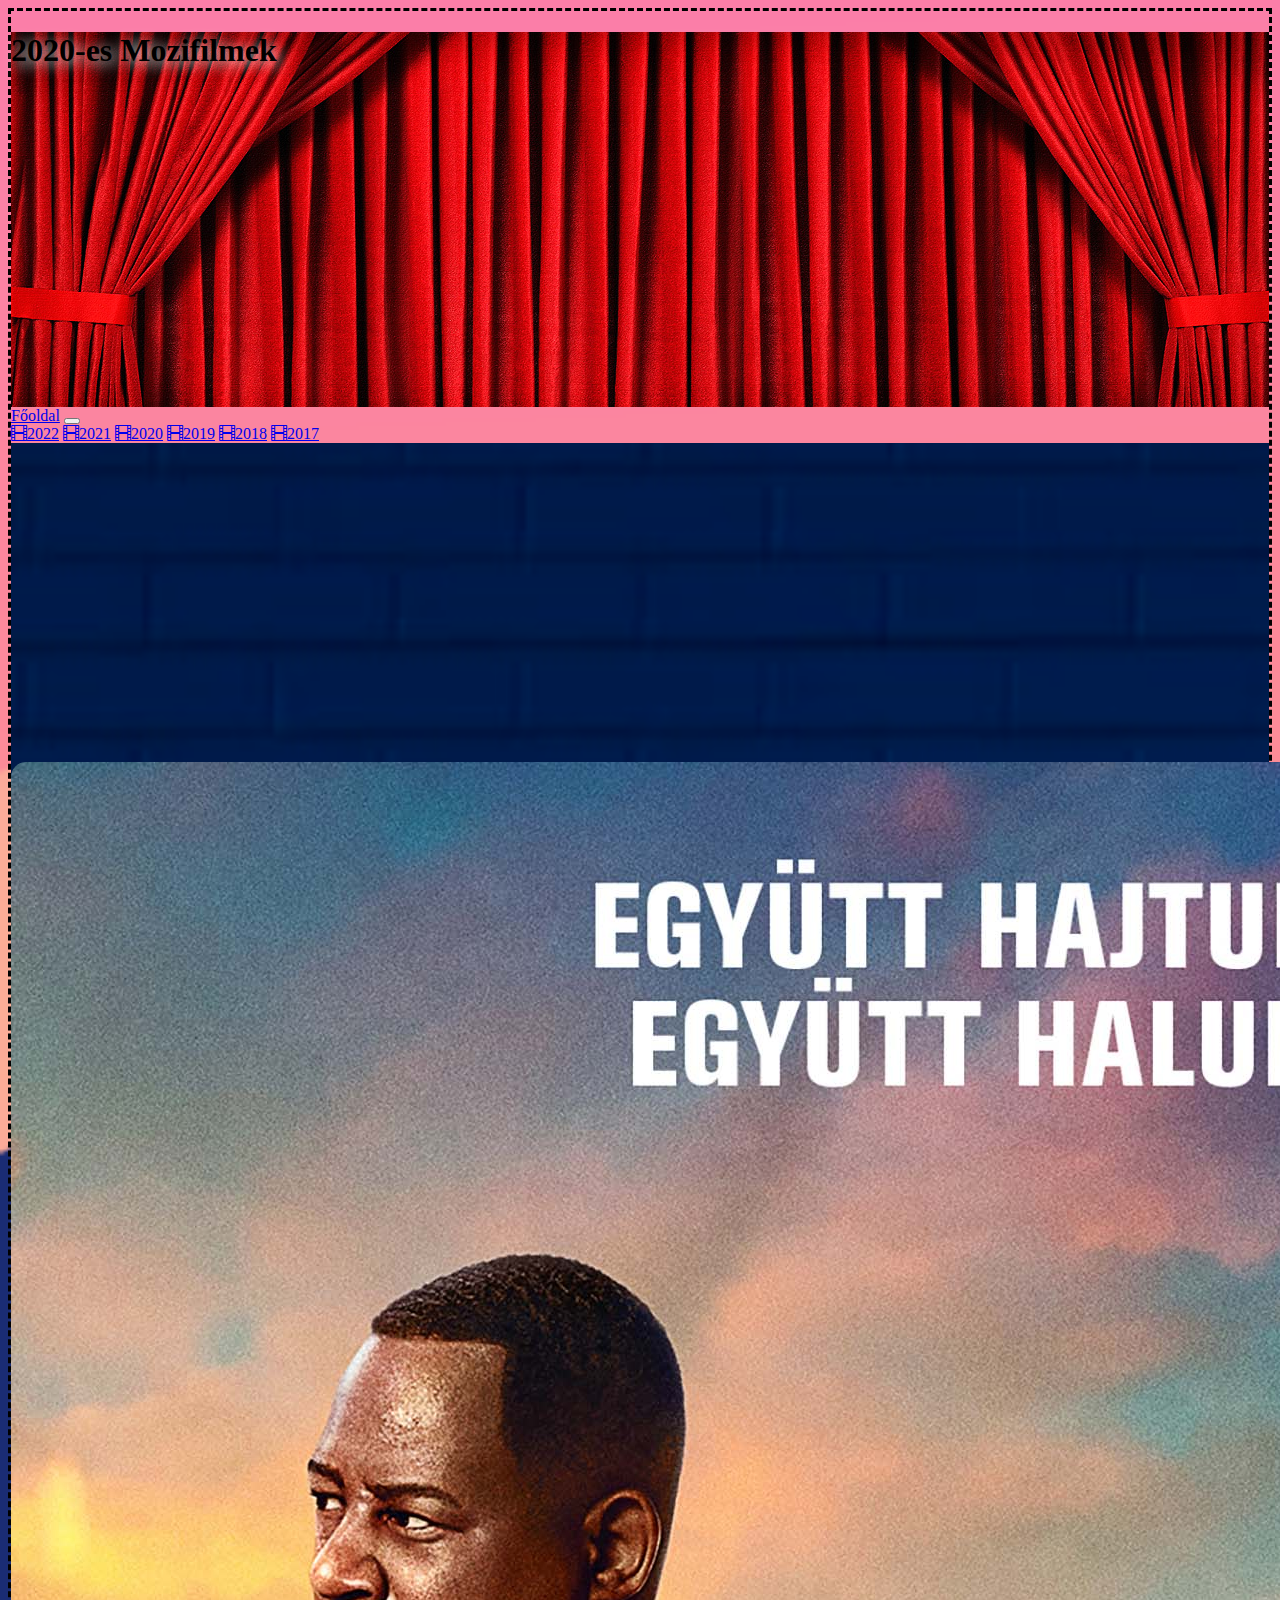
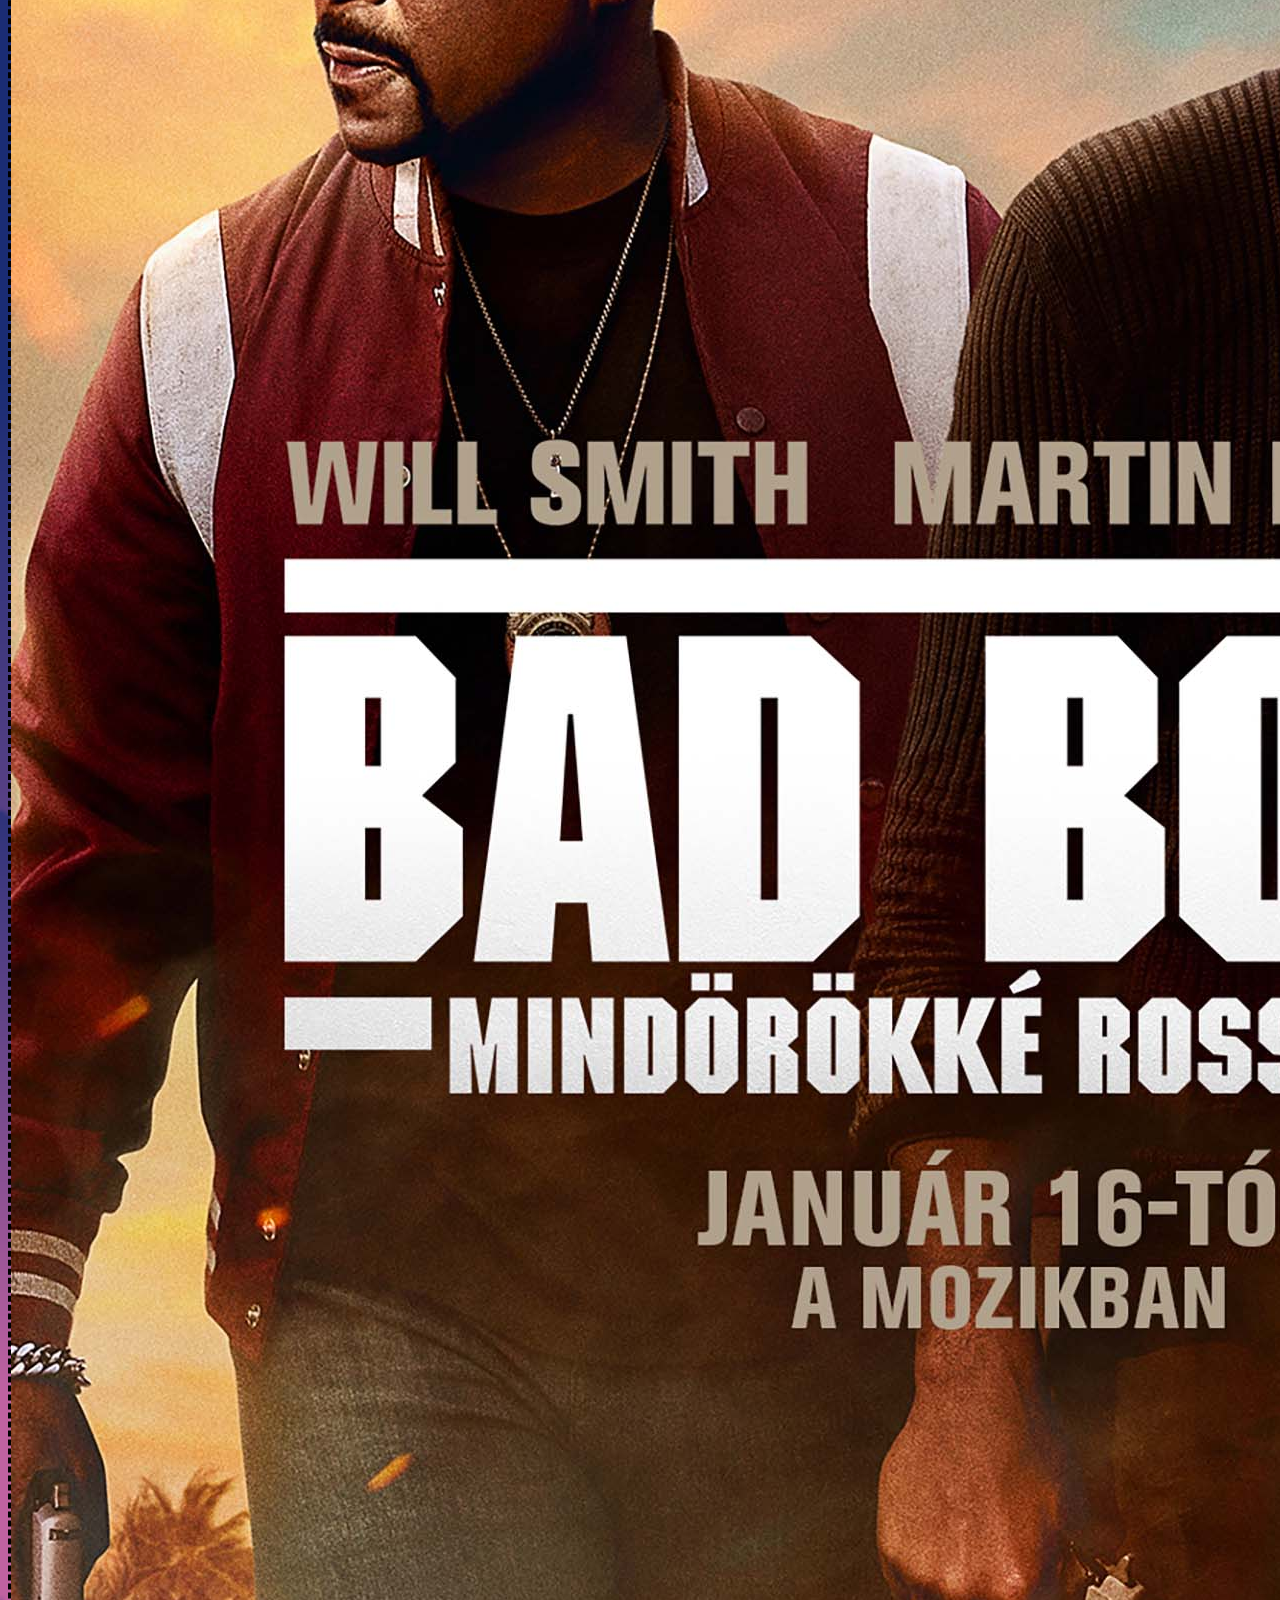
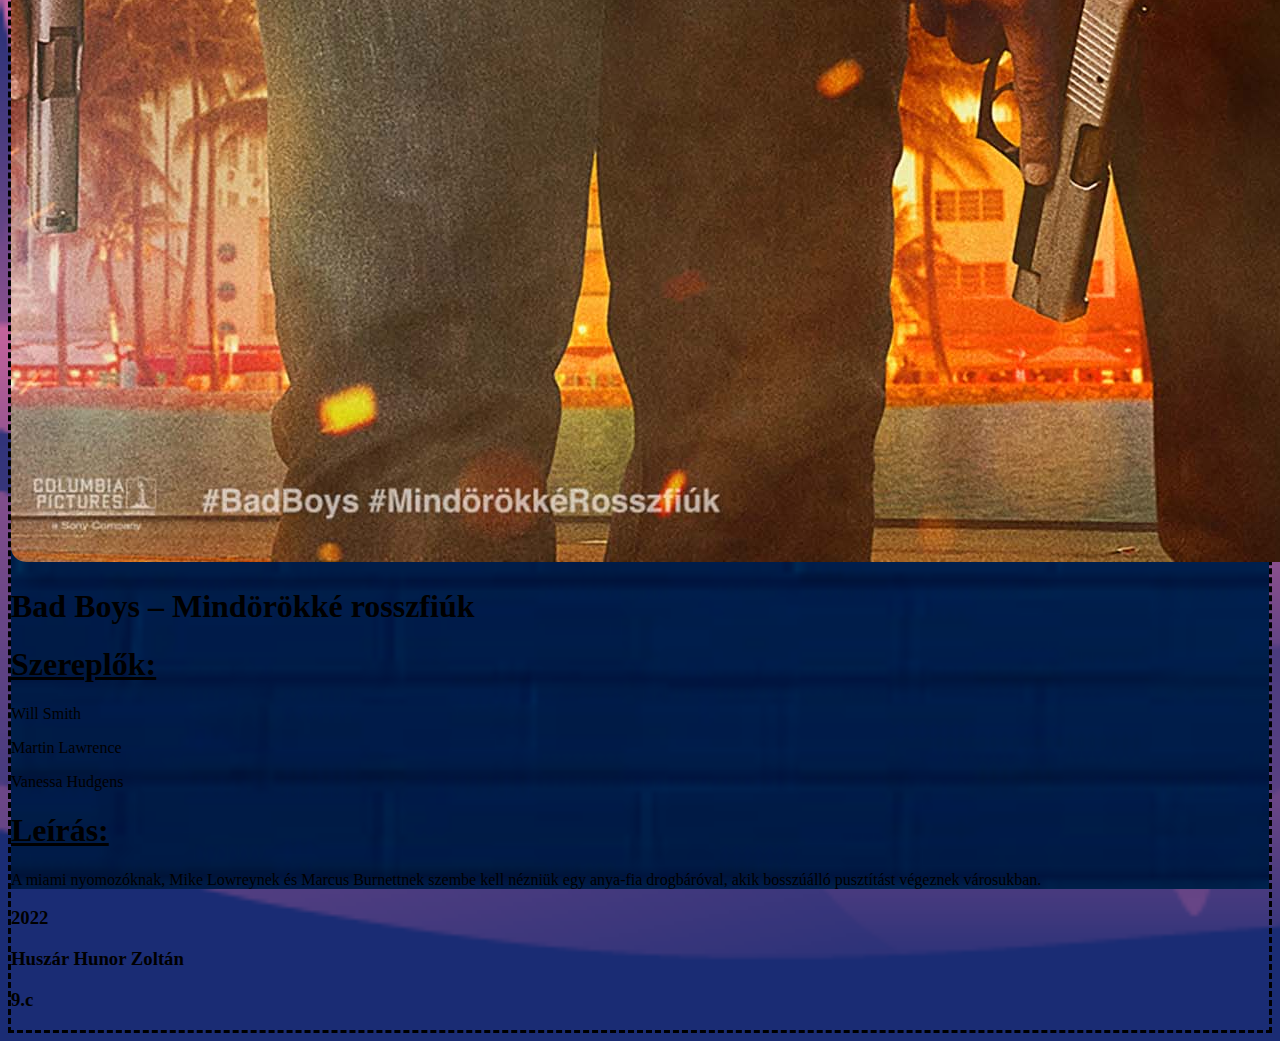
<file: oldalak/2020.html>
<!doctype html>
<html lang="hu">
  <head>
    <meta charset="utf-8">
    <meta name="viewport" content="width=device-width, initial-scale=1">

    <!-- Bootstrap CSS -->
    <!-- Icon -->
    <link rel="stylesheet" href="https://cdn.jsdelivr.net/npm/bootstrap-icons@1.8.1/font/bootstrap-icons.css">

    <link href="https://cdn.jsdelivr.net/npm/bootstrap@5.0.2/dist/css/bootstrap.min.css" rel="stylesheet" integrity="sha384-EVSTQN3/azprG1Anm3QDgpJLIm9Nao0Yz1ztcQTwFspd3yD65VohhpuuCOmLASjC" crossorigin="anonymous">
    <script src="https://cdn.jsdelivr.net/npm/bootstrap@5.0.2/dist/js/bootstrap.bundle.min.js" integrity="sha384-MrcW6ZMFYlzcLA8Nl+NtUVF0sA7MsXsP1UyJoMp4YLEuNSfAP+JcXn/tWtIaxVXM" crossorigin="anonymous"></script>

    <link rel="stylesheet" href="../styles.css">
    <title>2020-as Mozifilmek</title>
  </head>
  <body>
    <div class="container border border-4 p-0" id="lapteteje">
        <div class="header text-center py-5 text-light">
            <h1 class="display-1">2020-es Mozifilmek</h1>
        </div>
        <nav class="navbar navbar-expand-lg navbar-dark bg-dark">
            <div class="container-fluid">
                <a href="../index.html" class="navbar-brand">Főoldal</a>
                <button class="navbar-toggler" type="button" data-bs-toggle="collapse" data-bs-target="#navbarNavAltMarkup" aria-controls="navbarNavAltMarkup" aria-expanded="false" aria-label="Toggle navigation">
                    <span class="navbar-toggler-icon"></span>
                  </button>
                  <div class="collapse navbar-collapse" id="navbarNavAltMarkup">
                    <div class="navbar-nav">
                      <a class="nav-link" aria-current="page" href="../index.html"><i class="bi bi-film me-2"></i>2022</a>
                      <a class="nav-link" href="2021.html"><i class="bi bi-film me-2"></i>2021</a>
                      <a class="nav-link active" href="2020.html"><i class="bi bi-film me-2"></i>2020</a>
                      <a class="nav-link" href="2019.html"><i class="bi bi-film me-2"></i>2019</a>
                      <a class="nav-link" href="2018.html"><i class="bi bi-film me-2"></i>2018</a>
                      <a class="nav-link" href="2017.html"><i class="bi bi-film me-2"></i>2017</a>
                    </div>
                  </div>
            </div>
        </nav>
        <div class="section py-5 px-5">
            <div class="row" id="badBoys">
                <div class="col ratio ratio-16x9 d-none d-md-block">
                    <iframe class="border-ra" width="560" height="315" src="https://www.youtube.com/embed/jKCj3XuPG8M" title="YouTube video player" frameborder="0" allow="accelerometer; autoplay; clipboard-write; encrypted-media; gyroscope; picture-in-picture" allowfullscreen></iframe>
                </div>
                <div class="col-12 d-block d-md-none">
                    <img src="../images/Bad Boys.jpg" class="img-fluid" alt="Bad Boys">
                </div>
            </div>
            <div class="row">
                <div class="col-12 my-3">
                    <h1 class="display-4 text-light text-center">Bad Boys – Mindörökké rosszfiúk</h1>
                </div>
                <div class="col-12 col-lg-6">
                    <h1 class="display-5 text-light text-center mb-4">
                        <u>Szereplők:</u>
                    </h1>
                    <p class="text-light text-center h1">Will Smith</p>
                    <p class="text-light text-center h1">Martin Lawrence</p>
                    <p class="text-light text-center h1">Vanessa Hudgens</p>
                </div>
                <div class="col-12 col-lg-6 mt-5 mt-lg-0">
                    <h1 class="display-5 text-light text-center mb-4">
                        <u>Leírás:</u>
                    </h1>
                    <p class="text-light h3">A miami nyomozóknak, Mike Lowreynek és Marcus Burnettnek szembe kell nézniük egy anya-fia drogbáróval, akik bosszúálló pusztítást végeznek városukban.</p>
                </div>
            </div>
        </div>
        <div class="footer bg-dark">
            <div class="row">
                <div class="order-2 order-lg-1 col-12 col-lg-3 px-lg-5">
                    <h3 class="display-6 text-center text-lg-start text-light">2022</h3>
                </div>
                <div class="order-1 order-lg-2 col-12 col-lg-6">
                    <h3 class="display-6 text-center text-light">Huszár Hunor Zoltán</h3>
                </div>
                <div class="order-3 order-lg-3 col-12 col-lg-3 px-lg-5">
                    <h3 class="display-6 text-center text-lg-end text-light">9.c</h3>
                </div>
            </div>
        </div>
    </div>
    <a href="#lapteteje" id="laptetejeregomb" class="lapteteje display-1 text-light">
        <i class="bi bi-arrow-up-square"></i>
    </a>
    <script src="../scripts.js"></script>
    </body>
</html>
</file>
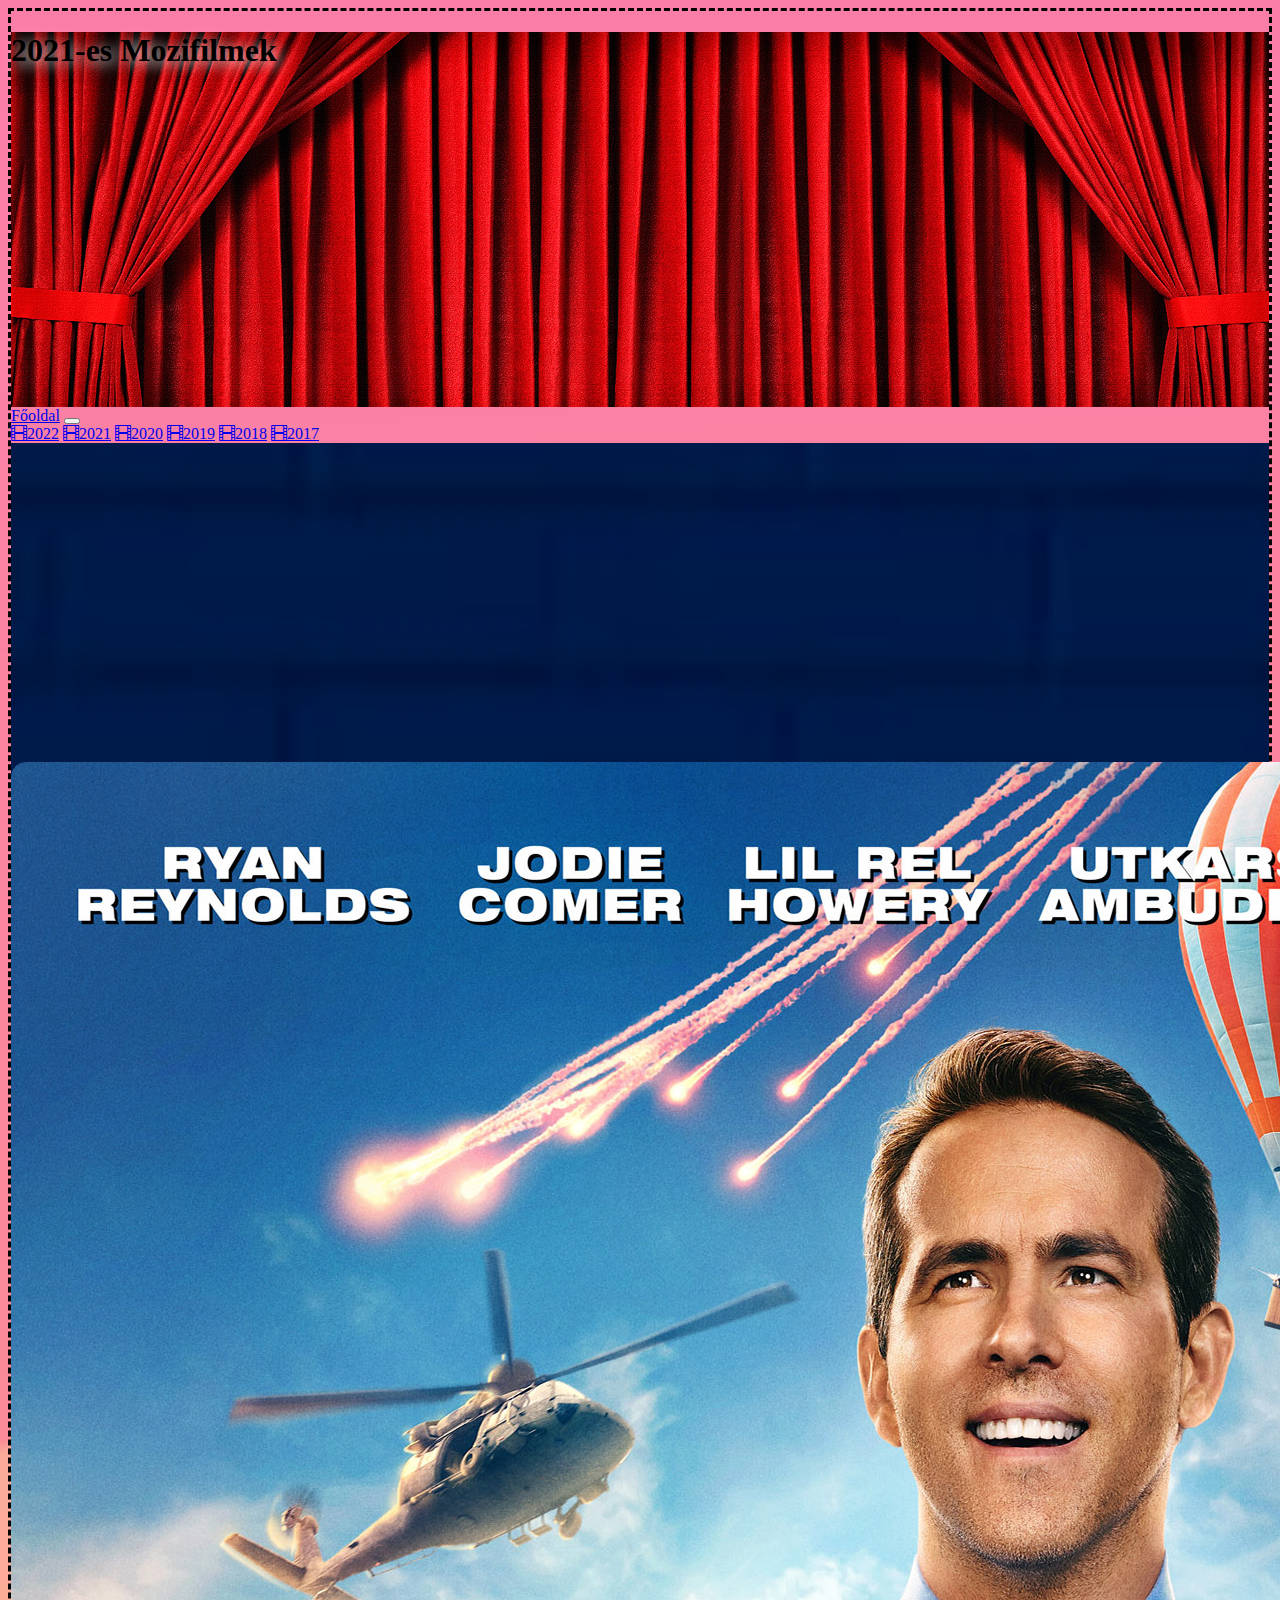
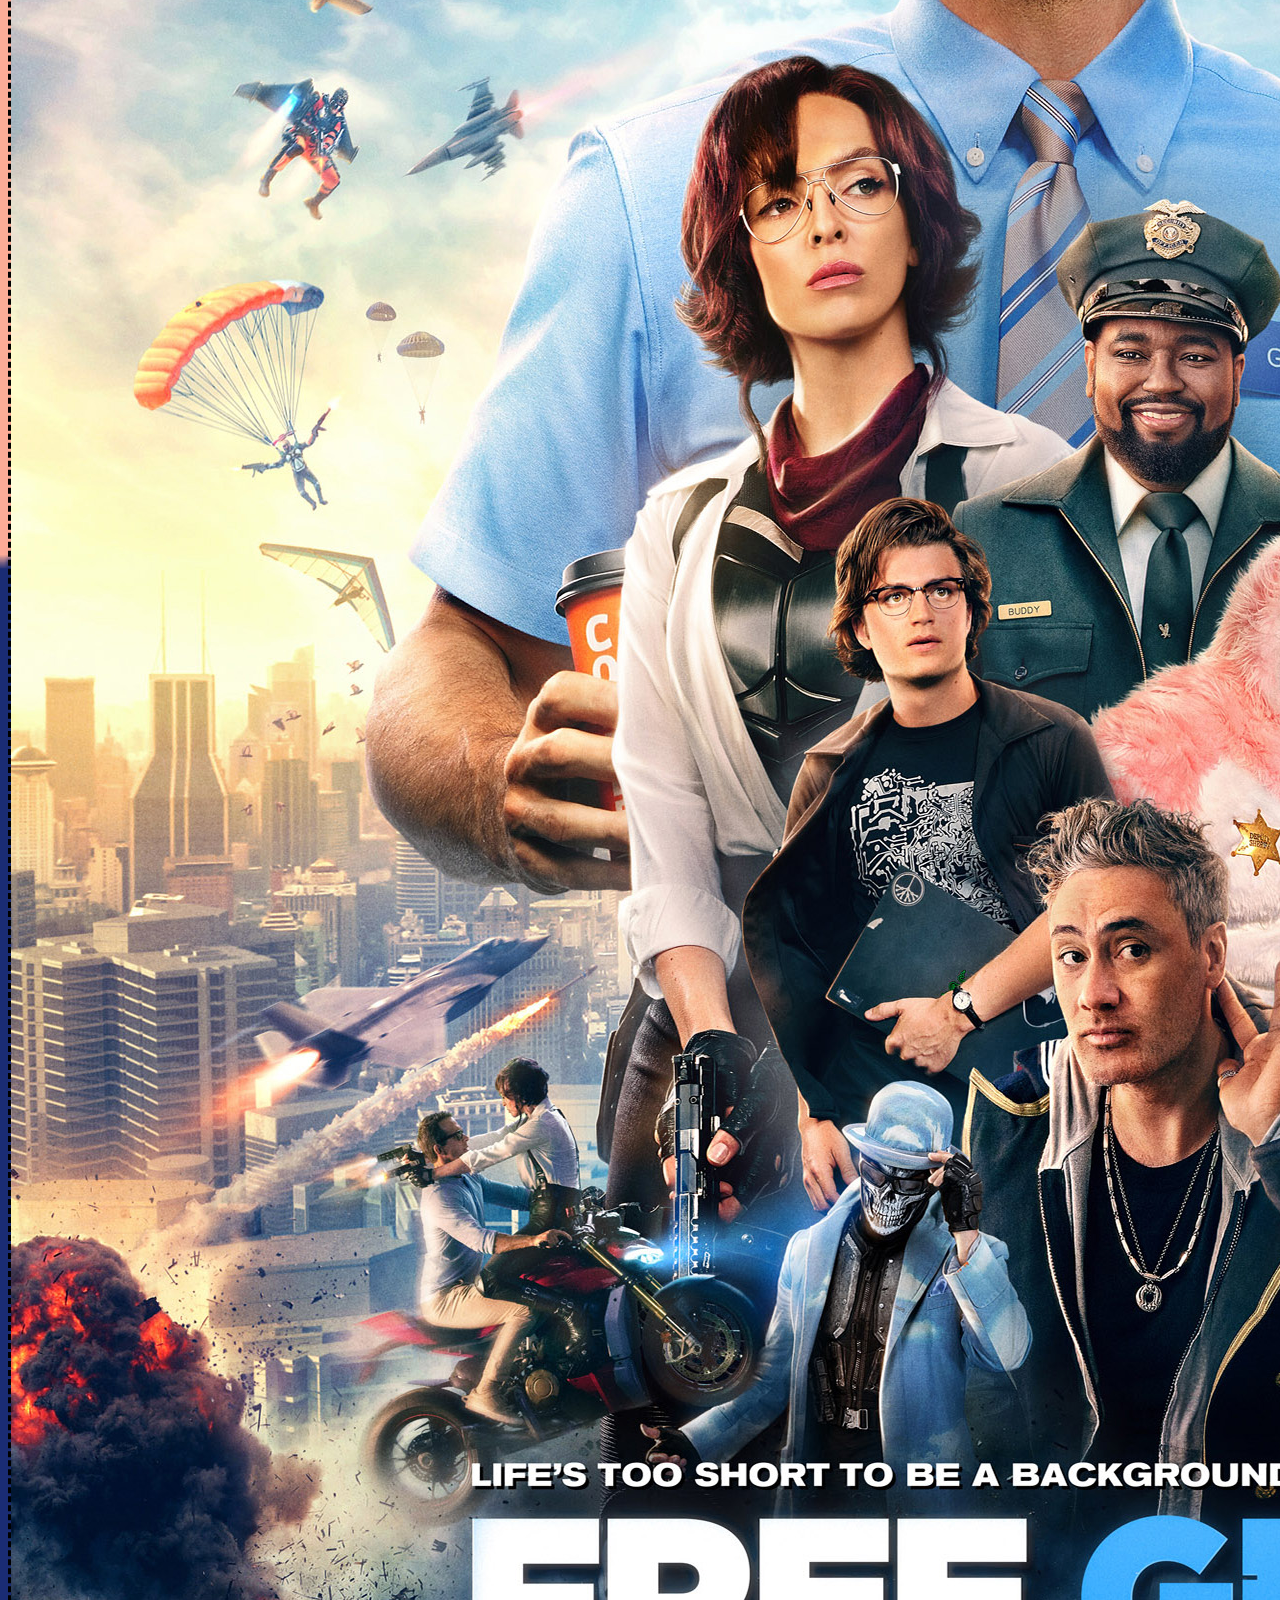
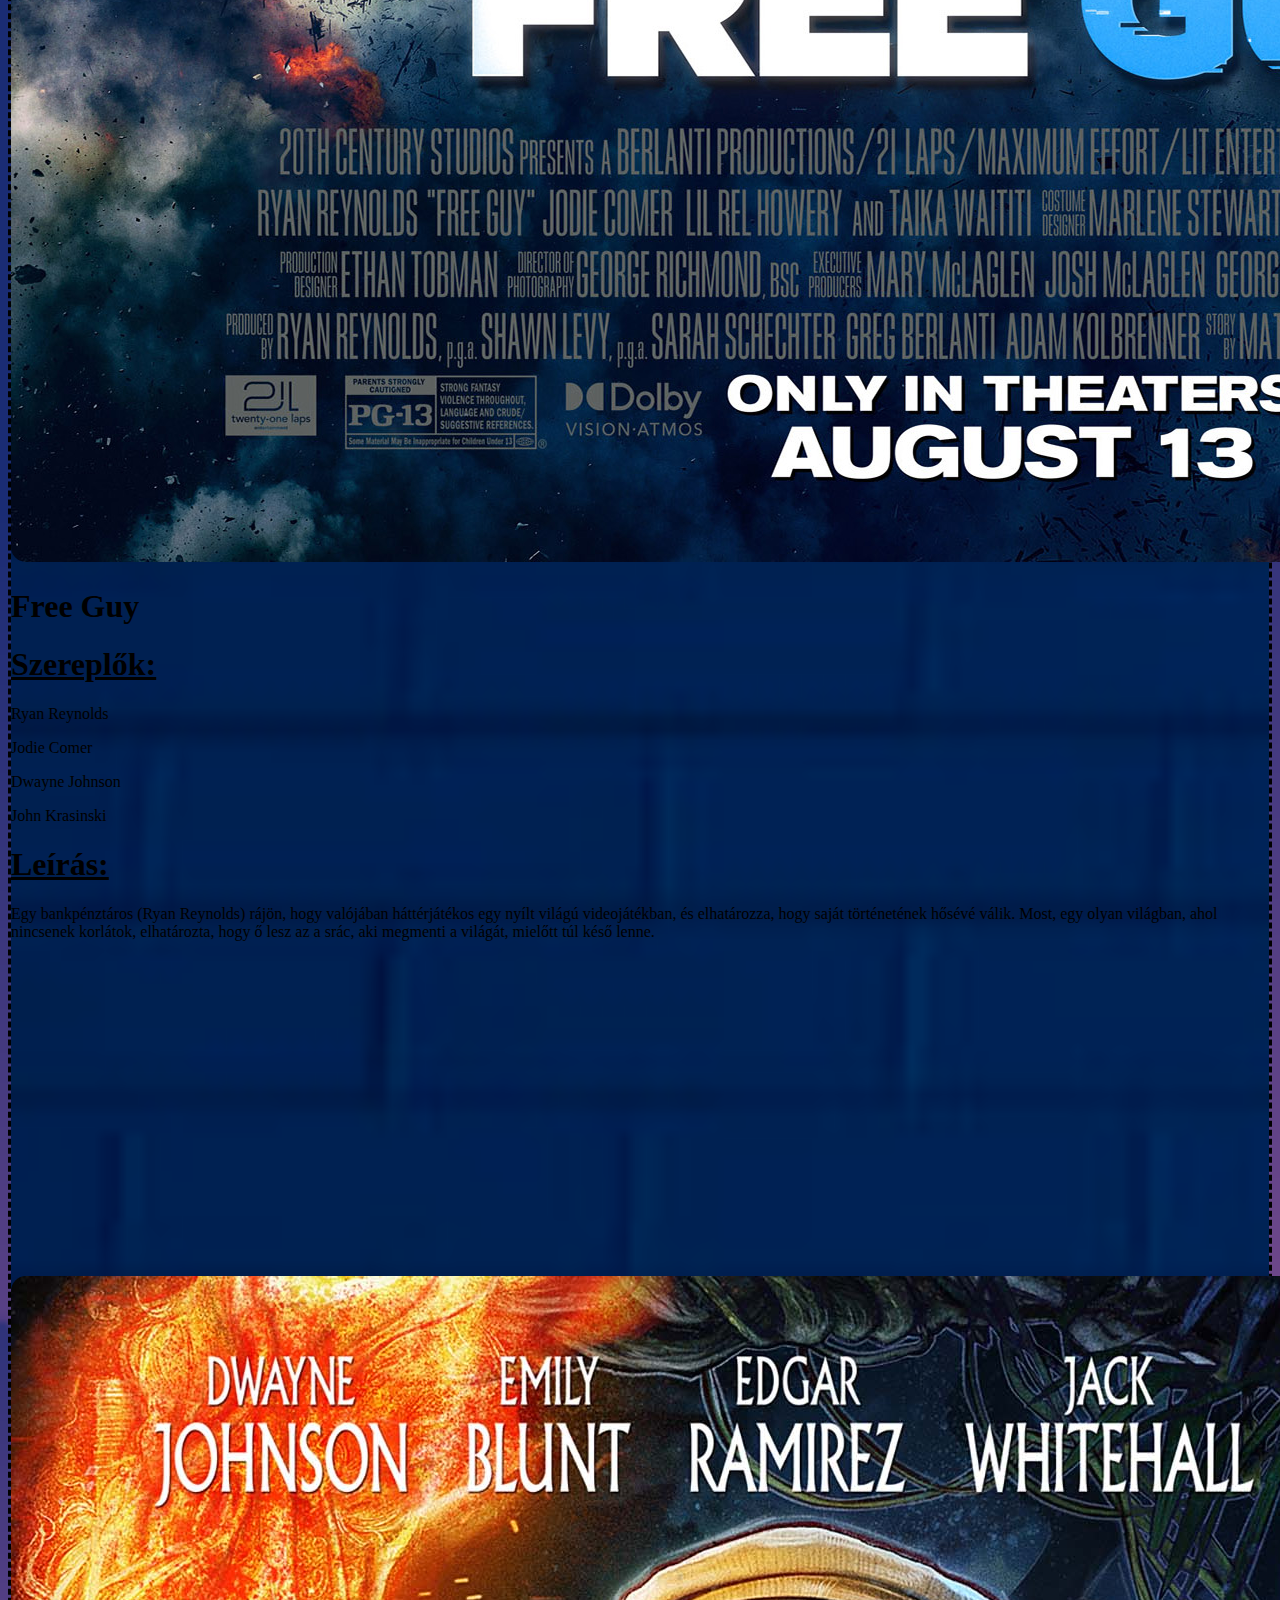
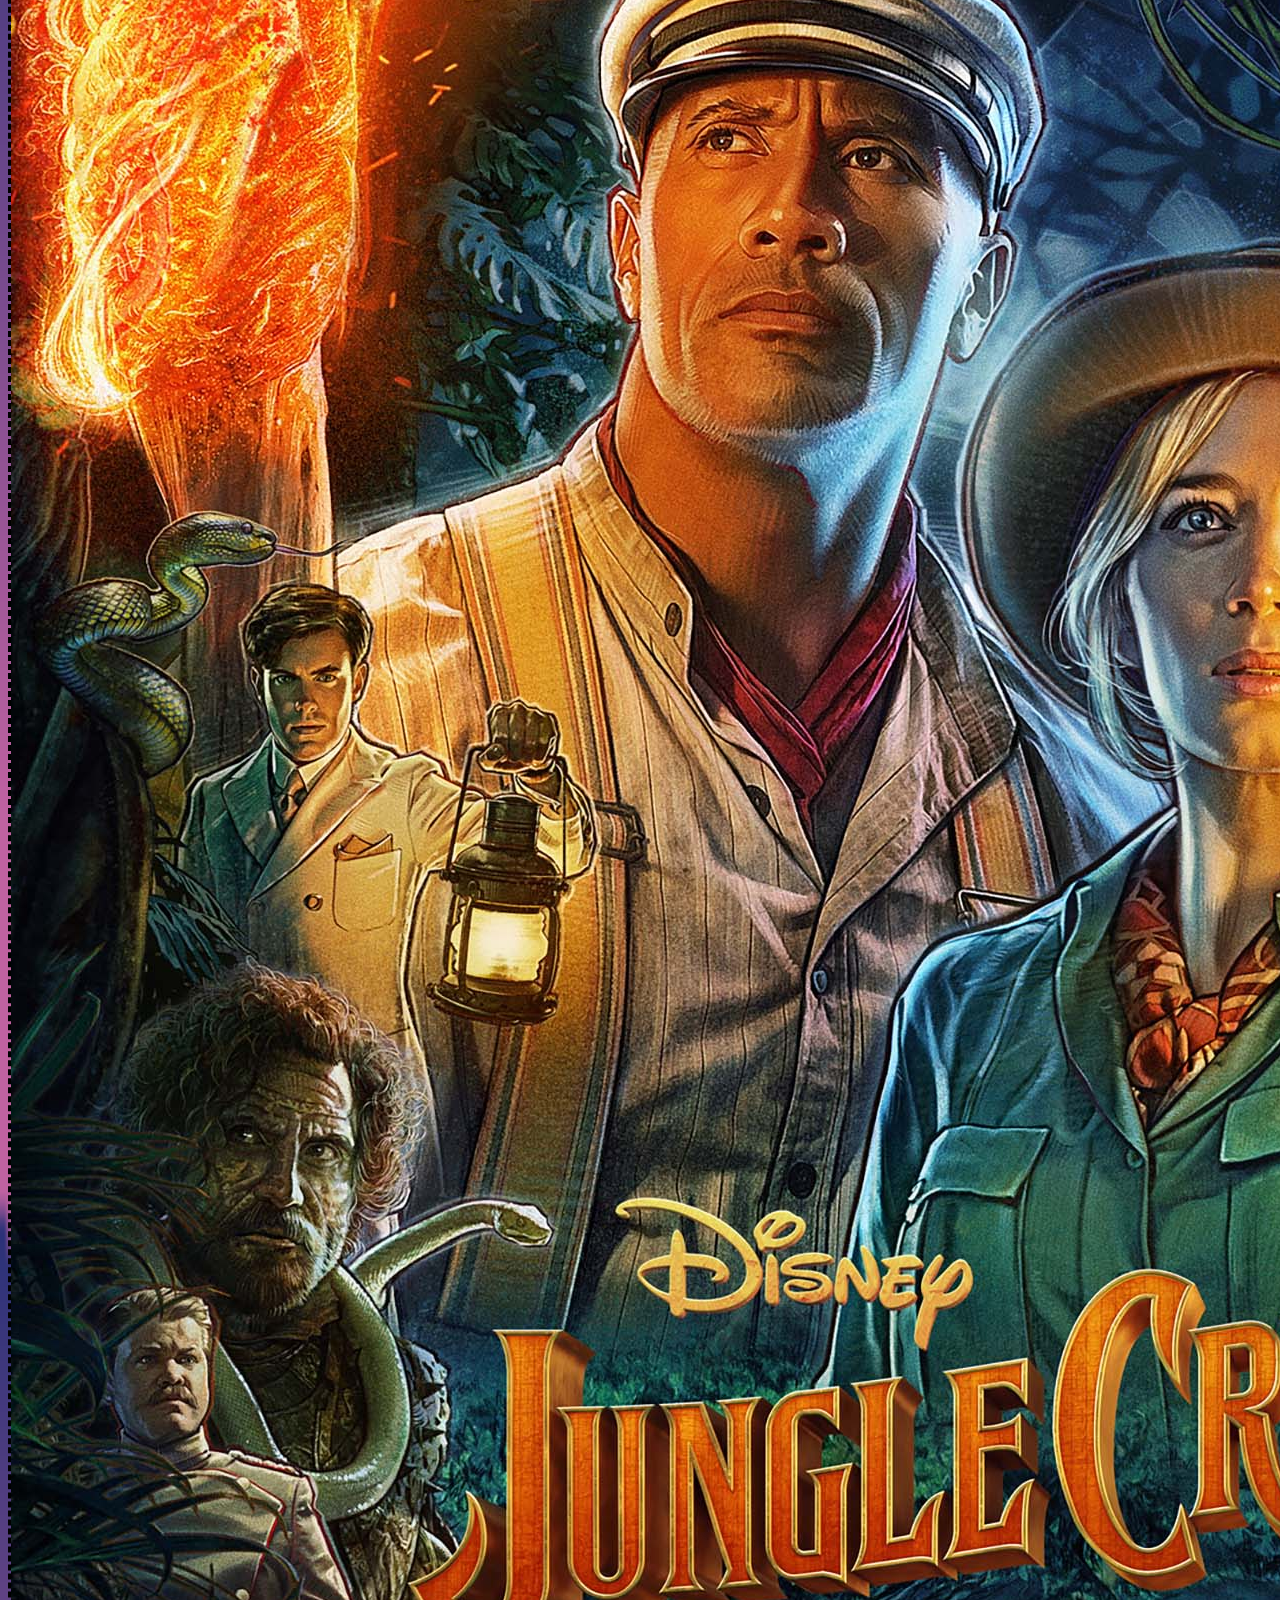
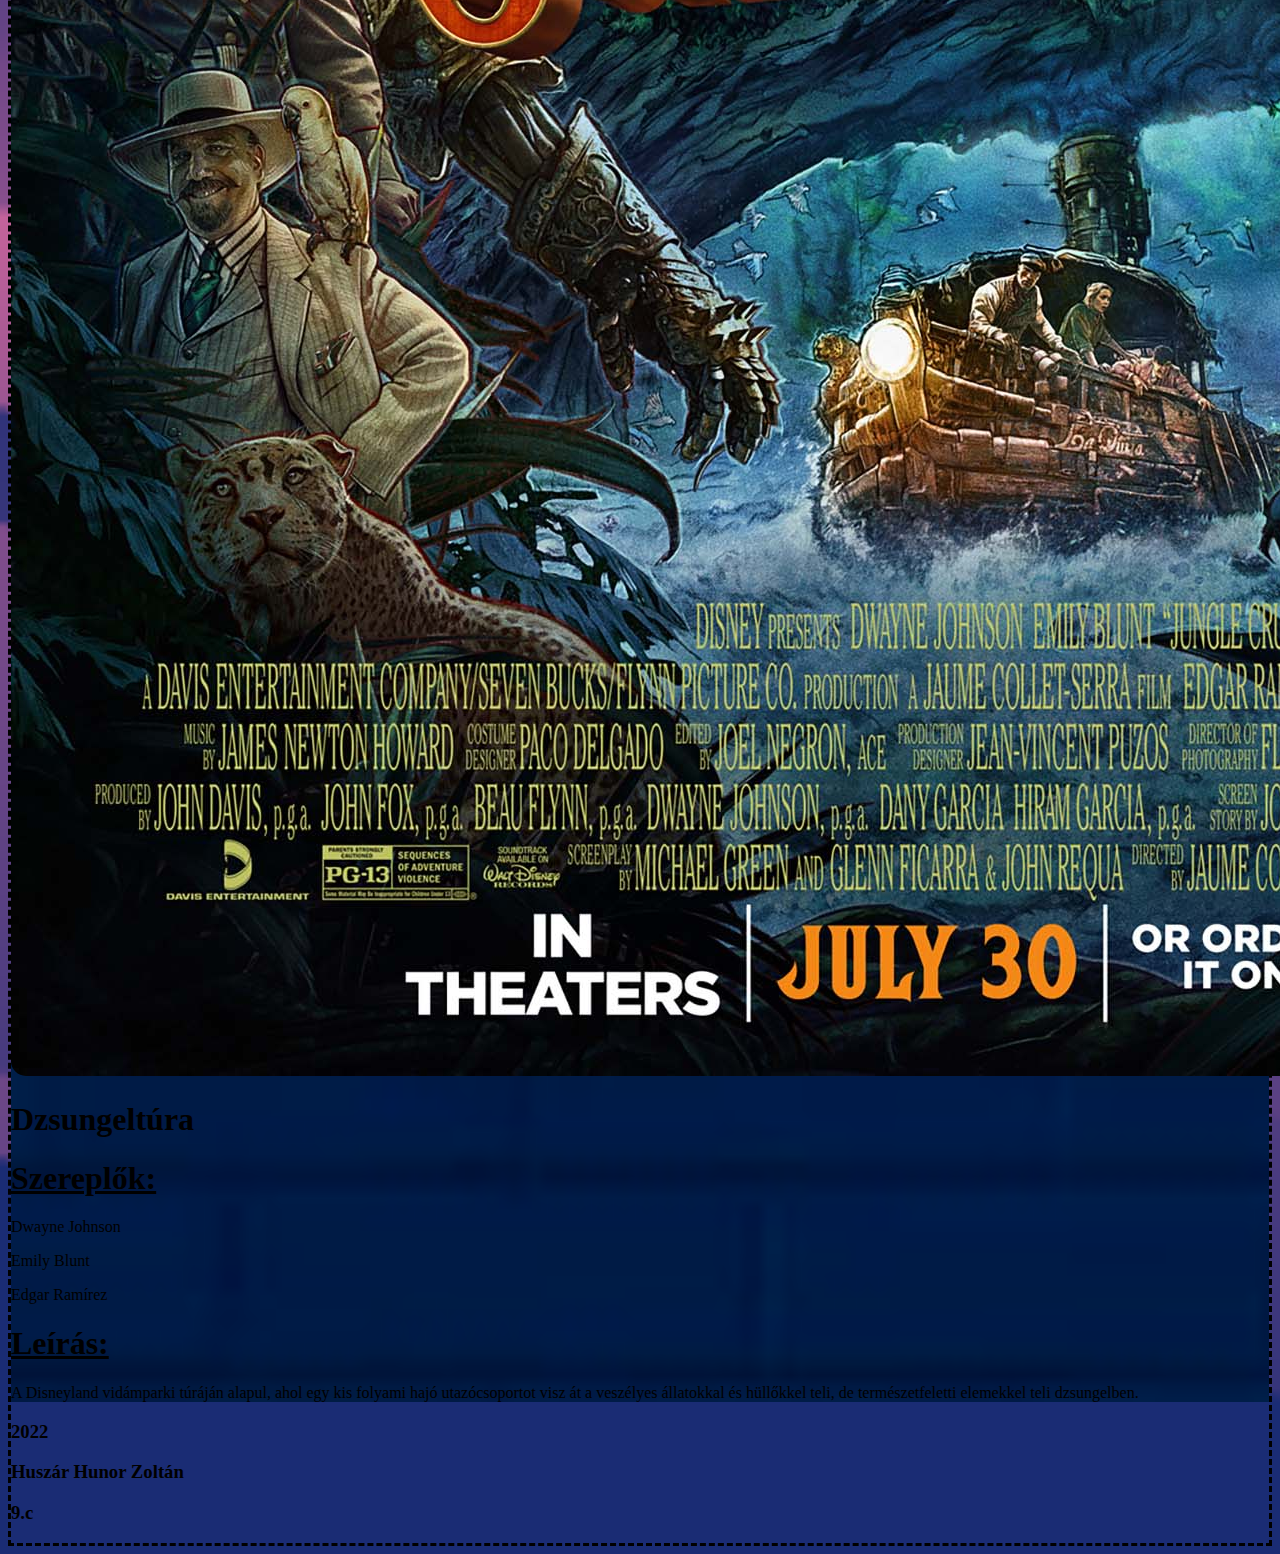
<file: oldalak/2021.html>
<!doctype html>
<html lang="hu">
  <head>
    <meta charset="utf-8">
    <meta name="viewport" content="width=device-width, initial-scale=1">

    <!-- Bootstrap CSS -->
    <!-- Icon -->
    <link rel="stylesheet" href="https://cdn.jsdelivr.net/npm/bootstrap-icons@1.8.1/font/bootstrap-icons.css">

    <link href="https://cdn.jsdelivr.net/npm/bootstrap@5.0.2/dist/css/bootstrap.min.css" rel="stylesheet" integrity="sha384-EVSTQN3/azprG1Anm3QDgpJLIm9Nao0Yz1ztcQTwFspd3yD65VohhpuuCOmLASjC" crossorigin="anonymous">
    <script src="https://cdn.jsdelivr.net/npm/bootstrap@5.0.2/dist/js/bootstrap.bundle.min.js" integrity="sha384-MrcW6ZMFYlzcLA8Nl+NtUVF0sA7MsXsP1UyJoMp4YLEuNSfAP+JcXn/tWtIaxVXM" crossorigin="anonymous"></script>

    <link rel="stylesheet" href="../styles.css">
    <title>2021-es Mozifilmek</title>
  </head>
  <body>
    <div class="container border border-4 p-0" id="lapteteje">
        <div class="header text-center py-5 text-light">
            <h1 class="display-1">2021-es Mozifilmek</h1>
        </div>
        <nav class="navbar navbar-expand-lg navbar-dark bg-dark">
            <div class="container-fluid">
                <a href="../index.html" class="navbar-brand">Főoldal</a>
                <button class="navbar-toggler" type="button" data-bs-toggle="collapse" data-bs-target="#navbarNavAltMarkup" aria-controls="navbarNavAltMarkup" aria-expanded="false" aria-label="Toggle navigation">
                    <span class="navbar-toggler-icon"></span>
                  </button>
                  <div class="collapse navbar-collapse" id="navbarNavAltMarkup">
                    <div class="navbar-nav">
                      <a class="nav-link" aria-current="page" href="2022.html"><i class="bi bi-film me-2"></i>2022</a>
                      <a class="nav-link active" href="2021.html"><i class="bi bi-film me-2"></i>2021</a>
                      <a class="nav-link" href="2020.html"><i class="bi bi-film me-2"></i>2020</a>
                      <a class="nav-link" href="2019.html"><i class="bi bi-film me-2"></i>2019</a>
                      <a class="nav-link" href="2018.html"><i class="bi bi-film me-2"></i>2018</a>
                      <a class="nav-link" href="2017.html"><i class="bi bi-film me-2"></i>2017</a>
                    </div>
                  </div>
            </div>
        </nav>
        <div class="section py-5 px-5">
            <div class="row" id="FreeGuy">
                <div class="col ratio ratio-16x9 d-none d-md-block">
                    <iframe class="border-ra" width="560" height="315" src="https://www.youtube.com/embed/X2m-08cOAbc" title="YouTube video player" frameborder="0" allow="accelerometer; autoplay; clipboard-write; encrypted-media; gyroscope; picture-in-picture" allowfullscreen></iframe>
                </div>
                <div class="col-12 d-block d-md-none">
                    <img src="../images/Free Guy.jpg" class="img-fluid" alt="FreeGuy">
                </div>
            </div>
            <div class="row">
                <div class="col-12 my-3">
                    <h1 class="display-4 text-light text-center">Free Guy</h1>
                </div>
                <div class="col-12 col-lg-6">
                    <h1 class="display-5 text-light text-center mb-4">
                        <u>Szereplők:</u>
                    </h1>
                    <p class="text-light text-center h1">Ryan Reynolds</p>
                    <p class="text-light text-center h1">Jodie Comer</p>
                    <p class="text-light text-center h1">Dwayne Johnson</p>
                    <p class="text-light text-center h1">John Krasinski</p>
                </div>
                <div class="col-12 col-lg-6 mt-5 mt-lg-0">
                    <h1 class="display-5 text-light text-center mb-4">
                        <u>Leírás:</u>
                    </h1>
                    <p class="text-light h3">Egy bankpénztáros (Ryan Reynolds) rájön, hogy valójában háttérjátékos egy nyílt világú videojátékban, és elhatározza, hogy saját történetének hősévé válik. Most, egy olyan világban, ahol nincsenek korlátok, elhatározta, hogy ő lesz az a srác, aki megmenti a világát, mielőtt túl késő lenne.</p>
                </div>
            </div>

            <div class="row mt-5" id="dzsungelTura">
                <div class="col ratio ratio-16x9 d-none d-md-block">
                    <iframe class="border-ra" width="560" height="315" src="https://www.youtube.com/embed/f_HvoipFcA8" title="YouTube video player" frameborder="0" allow="accelerometer; autoplay; clipboard-write; encrypted-media; gyroscope; picture-in-picture" allowfullscreen></iframe>
                </div>
                <div class="col-12 d-block d-md-none">
                    <img src="../images/Dzsungeltúra.jpg" class="img-fluid" alt="Dzsungeltúra">
                </div>
            </div>
            <div class="row">
                <div class="col-12 my-3">
                    <h1 class="display-4 text-light text-center">Dzsungeltúra</h1>
                </div>
                <div class="col-12 col-lg-6">
                    <h1 class="display-5 text-light text-center mb-4">
                        <u>Szereplők:</u>
                    </h1>
                    <p class="text-light text-center h1">Dwayne Johnson</p>
                    <p class="text-light text-center h1">Emily Blunt</p>
                    <p class="text-light text-center h1">Edgar Ramírez</p>
                </div>
                <div class="col-12 col-lg-6 mt-5 mt-lg-0">
                    <h1 class="display-5 text-light text-center mb-4">
                        <u>Leírás:</u>
                    </h1>
                    <p class="text-light h3">A Disneyland vidámparki túráján alapul, ahol egy kis folyami hajó utazócsoportot visz át a veszélyes állatokkal és hüllőkkel teli, de természetfeletti elemekkel teli dzsungelben.</p>
                </div>
            </div>
        </div>

        <div class="footer bg-dark">
            <div class="row">
                <div class="order-2 order-lg-1 col-12 col-lg-3 px-lg-5">
                    <h3 class="display-6 text-center text-lg-start text-light">2022</h3>
                </div>
                <div class="order-1 order-lg-2 col-12 col-lg-6">
                    <h3 class="display-6 text-center text-light">Huszár Hunor Zoltán</h3>
                </div>
                <div class="order-3 order-lg-3 col-12 col-lg-3 px-lg-5">
                    <h3 class="display-6 text-center text-lg-end text-light">9.c</h3>
                </div>
            </div>
        </div>
    </div>
    <a href="#lapteteje" id="laptetejeregomb" class="lapteteje display-1 text-light">
        <i class="bi bi-arrow-up-square"></i>
    </a>
    <script src="../scripts.js"></script>
  </body>
</html>
</file>
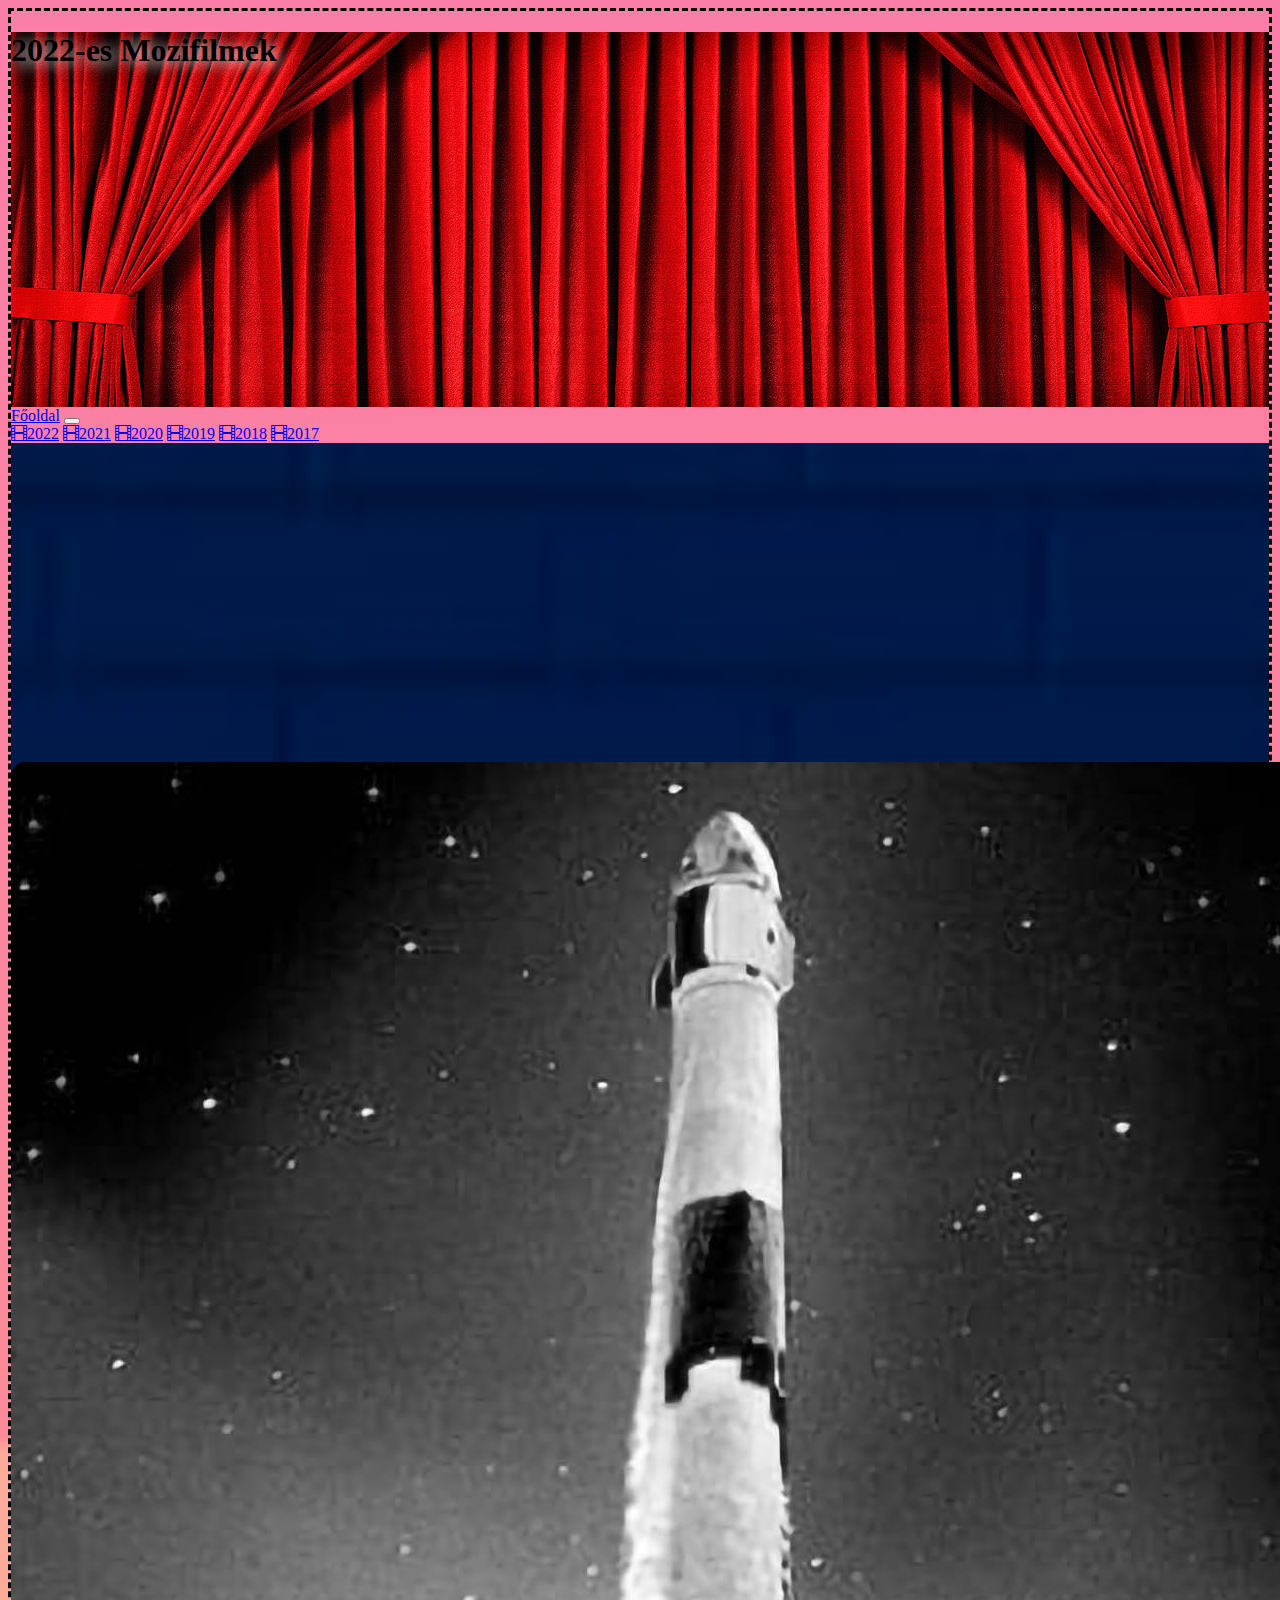
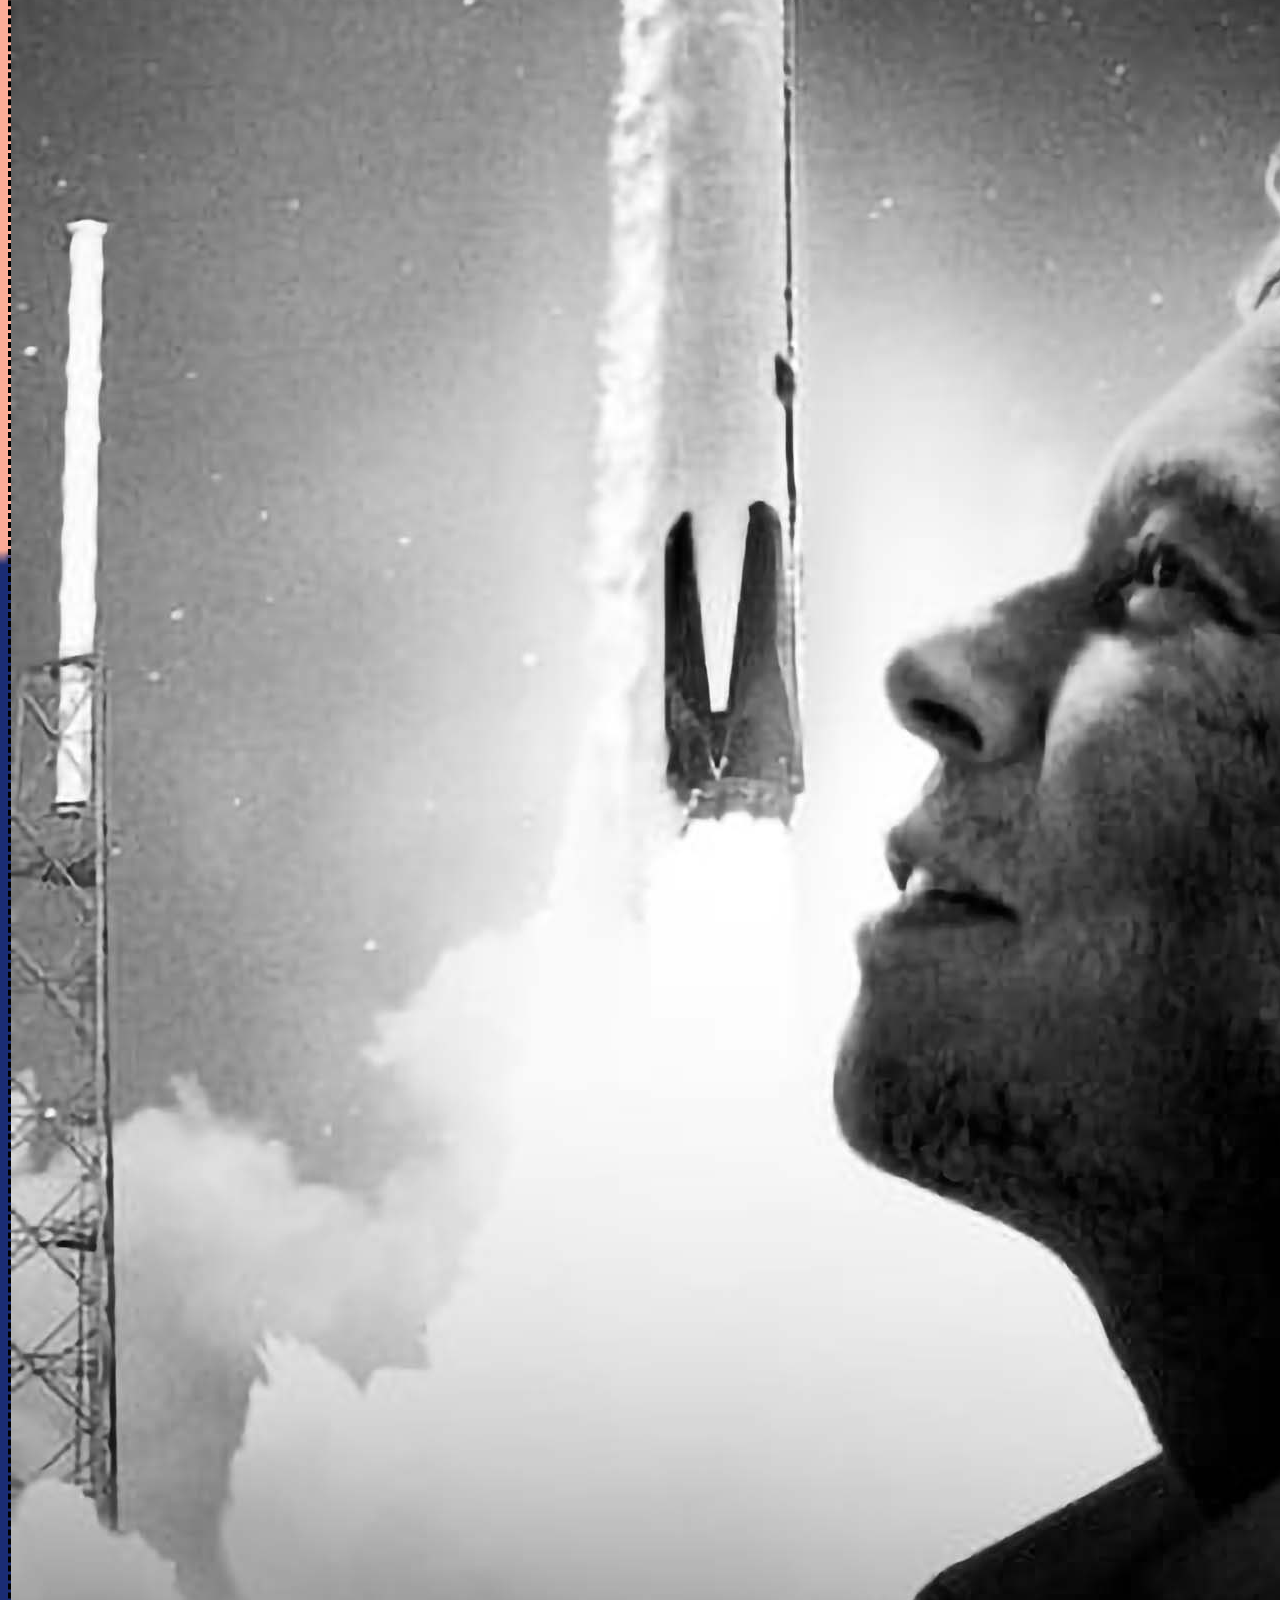
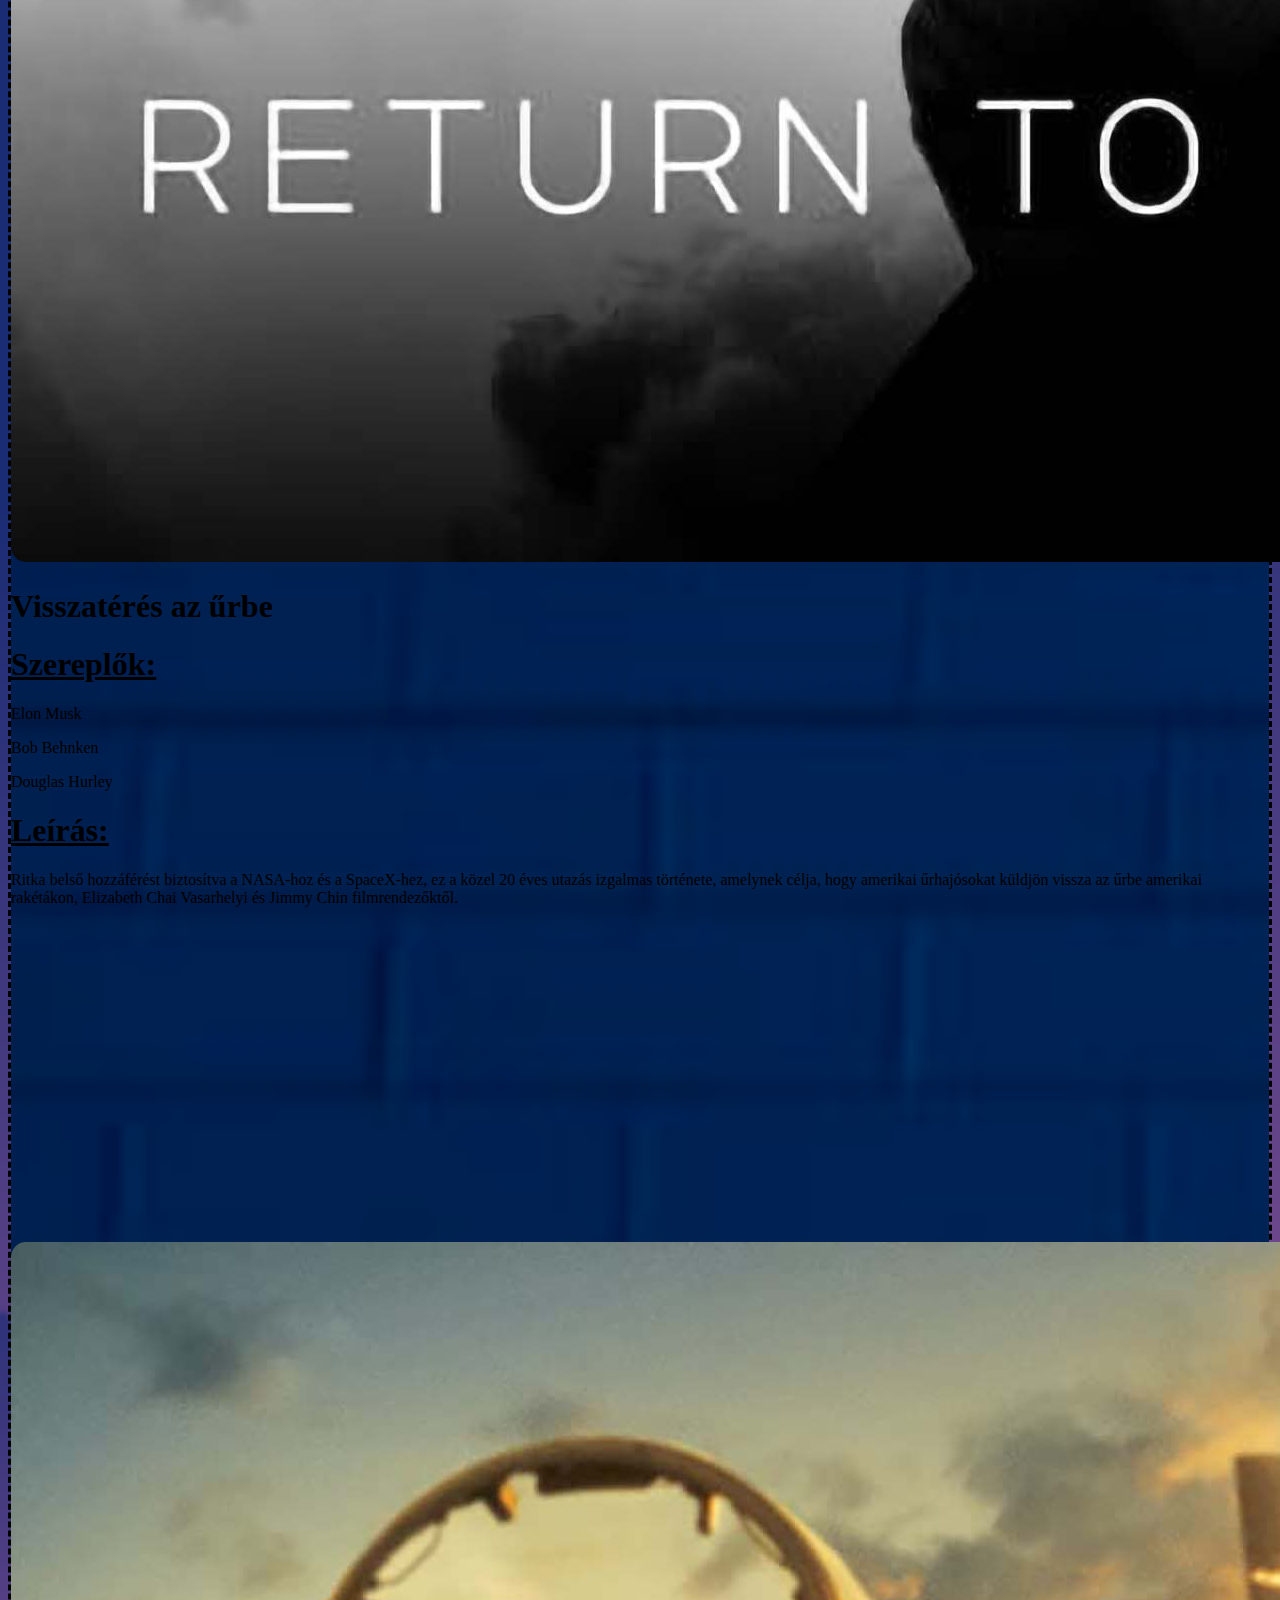
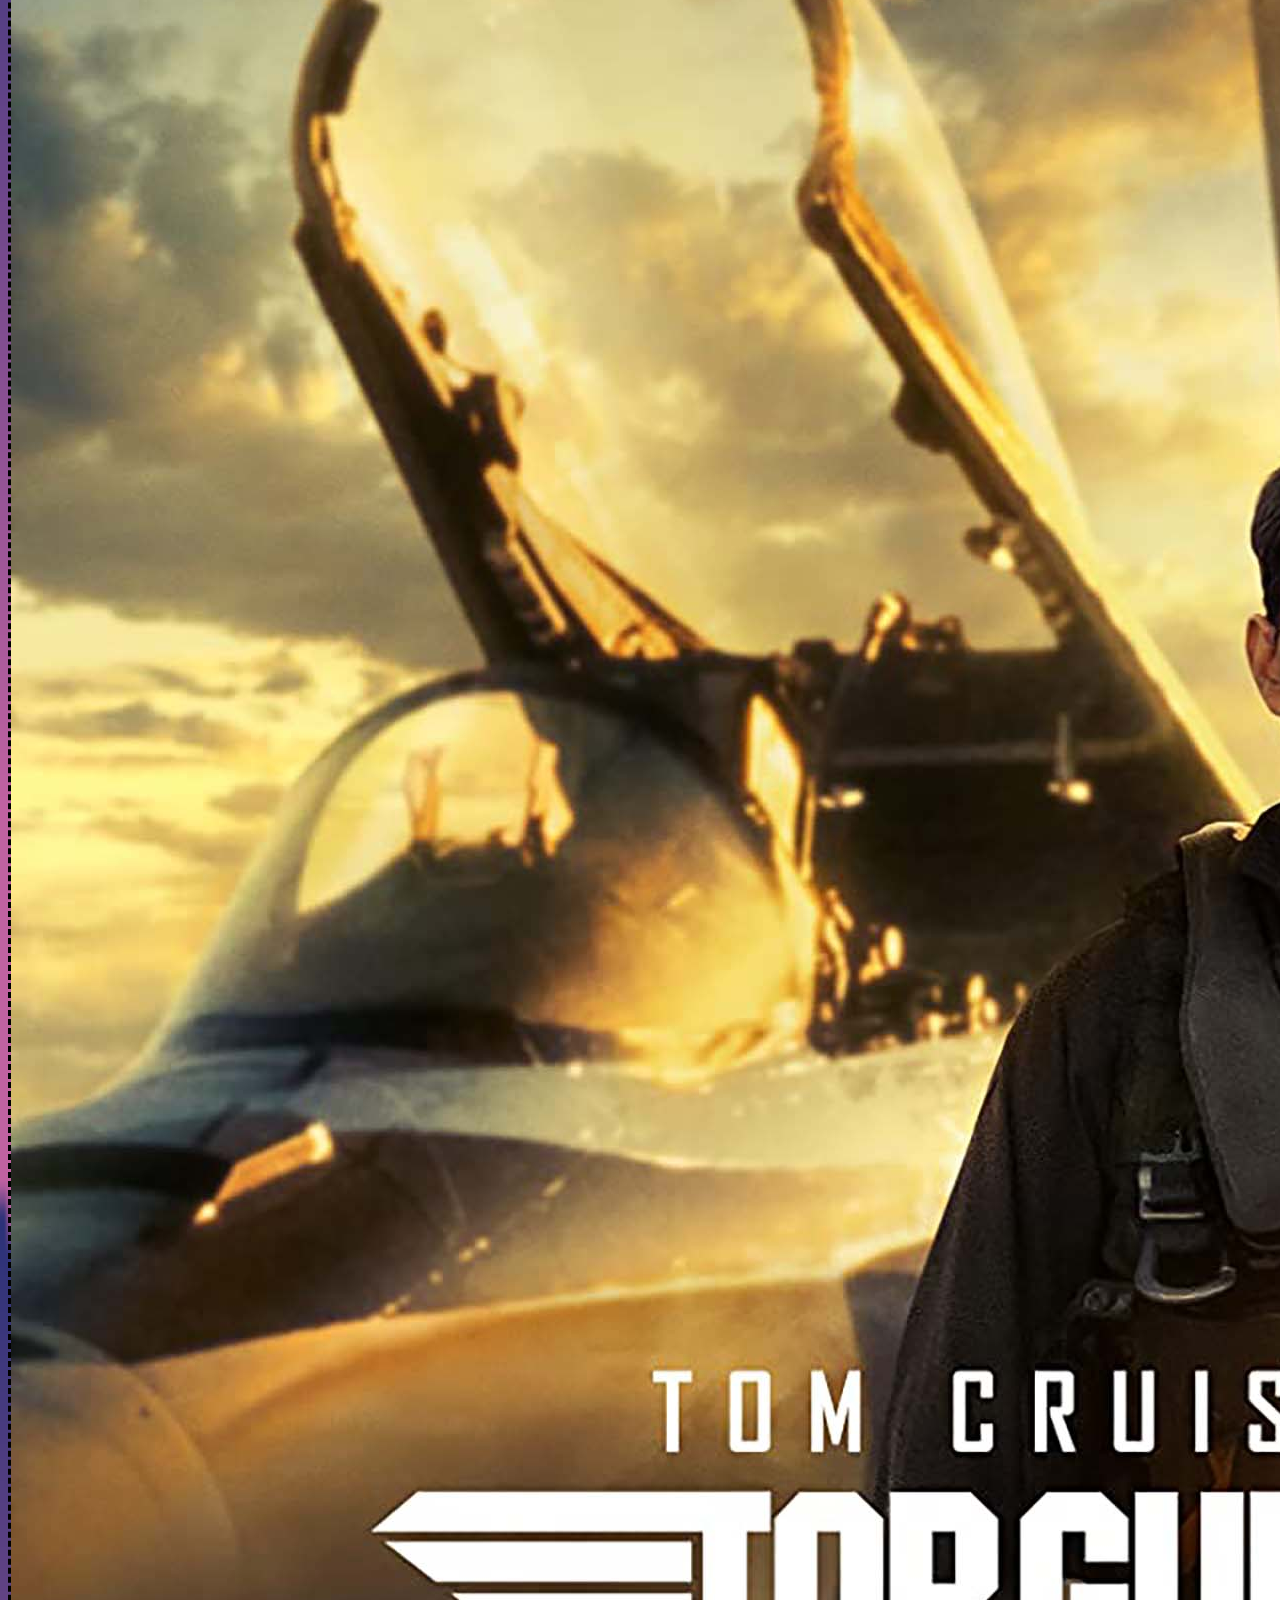
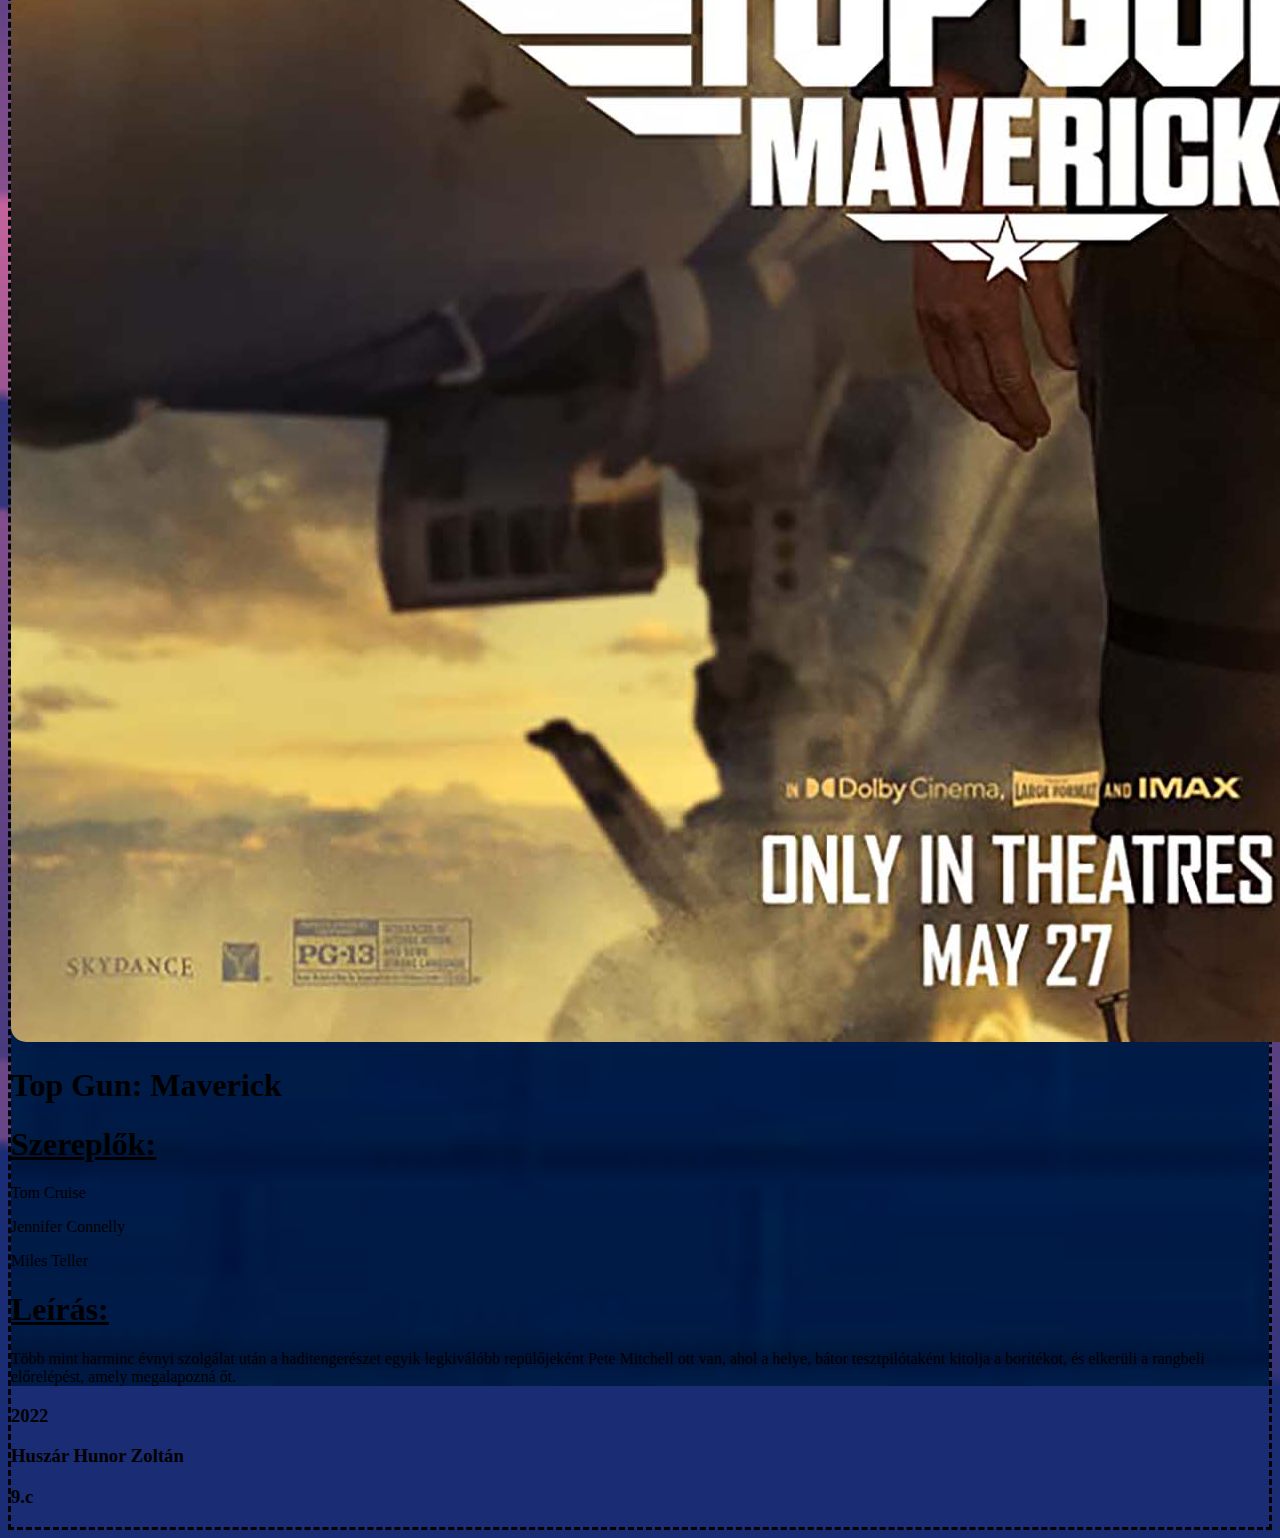
<file: oldalak/2022.html>
<!doctype html>
<html lang="hu">
  <head>
    <meta charset="utf-8">
    <meta name="viewport" content="width=device-width, initial-scale=1">

    <!-- Bootstrap CSS -->
    <!-- Icon -->
    <link rel="stylesheet" href="https://cdn.jsdelivr.net/npm/bootstrap-icons@1.8.1/font/bootstrap-icons.css">

    <link href="https://cdn.jsdelivr.net/npm/bootstrap@5.0.2/dist/css/bootstrap.min.css" rel="stylesheet" integrity="sha384-EVSTQN3/azprG1Anm3QDgpJLIm9Nao0Yz1ztcQTwFspd3yD65VohhpuuCOmLASjC" crossorigin="anonymous">
    <script src="https://cdn.jsdelivr.net/npm/bootstrap@5.0.2/dist/js/bootstrap.bundle.min.js" integrity="sha384-MrcW6ZMFYlzcLA8Nl+NtUVF0sA7MsXsP1UyJoMp4YLEuNSfAP+JcXn/tWtIaxVXM" crossorigin="anonymous"></script>

    <link rel="stylesheet" href="../styles.css">
    <title>2022-es Mozifilmek</title>
  </head>
  <body>
    <div class="container border border-4 p-0" id="lapteteje">
        <div class="header text-center py-5 text-light">
            <h1 class="display-1">2022-es Mozifilmek</h1>
        </div>
        <nav class="navbar navbar-expand-lg navbar-dark bg-dark">
            <div class="container-fluid">
                <a href="../index.html" class="navbar-brand">Főoldal</a>
                <button class="navbar-toggler" type="button" data-bs-toggle="collapse" data-bs-target="#navbarNavAltMarkup" aria-controls="navbarNavAltMarkup" aria-expanded="false" aria-label="Toggle navigation">
                    <span class="navbar-toggler-icon"></span>
                  </button>
                  <div class="collapse navbar-collapse" id="navbarNavAltMarkup">
                    <div class="navbar-nav">
                      <a class="nav-link active" aria-current="page" href="../index.html"><i class="bi bi-film me-2"></i>2022</a>
                      <a class="nav-link" href="2021.html"><i class="bi bi-film me-2"></i>2021</a>
                      <a class="nav-link" href="2020.html"><i class="bi bi-film me-2"></i>2020</a>
                      <a class="nav-link" href="2019.html"><i class="bi bi-film me-2"></i>2019</a>
                      <a class="nav-link" href="2018.html"><i class="bi bi-film me-2"></i>2018</a>
                      <a class="nav-link" href="2017.html"><i class="bi bi-film me-2"></i>2017</a>
                    </div>
                  </div>
            </div>
        </nav>
        <div class="section py-5 px-5">
            <div class="row" id="visszateresAzUrbe">
                <div class="col ratio ratio-16x9 d-none d-md-block">
                    <iframe class="border-ra" width="560" height="315" src="https://www.youtube.com/embed/sIME4sLR4-8" title="YouTube video player" frameborder="0" allow="accelerometer; autoplay; clipboard-write; encrypted-media; gyroscope; picture-in-picture" allowfullscreen></iframe>
                </div>
                <div class="col-12 d-block d-md-none">
                    <img src="../images/Visszatérés az űrbe.jpg" class="img-fluid" alt="Top Gun">
                </div>
            </div>
            <div class="row">
                <div class="col-12 my-3">
                    <h1 class="display-4 text-light text-center">Visszatérés az űrbe</h1>
                </div>
                <div class="col-12 col-lg-6">
                    <h1 class="display-5 text-light text-center mb-4">
                        <u>Szereplők:</u>
                    </h1>
                    <p class="text-light text-center h1">Elon Musk</p>
                    <p class="text-light text-center h1">Bob Behnken</p>
                    <p class="text-light text-center h1">Douglas Hurley</p>
                </div>
                <div class="col-12 col-lg-6 mt-5 mt-lg-0">
                    <h1 class="display-5 text-light text-center mb-4">
                        <u>Leírás:</u>
                    </h1>
                    <p class="text-light h3">Ritka belső hozzáférést biztosítva a NASA-hoz és a SpaceX-hez, ez a közel 20 éves utazás izgalmas története, amelynek célja, hogy amerikai űrhajósokat küldjön vissza az űrbe amerikai rakétákon, Elizabeth Chai Vasarhelyi és Jimmy Chin filmrendezőktől.</p>
                </div>
            </div>

            <div class="row mt-5" id="TopGun">
                <div class="col ratio ratio-16x9 d-none d-md-block">
                    <iframe class="border-ra" width="560" height="315" src="https://www.youtube.com/embed/giXco2jaZ_4" title="YouTube video player" frameborder="0" allow="accelerometer; autoplay; clipboard-write; encrypted-media; gyroscope; picture-in-picture" allowfullscreen></iframe>
                </div>
                <div class="col-12 d-block d-md-none">
                    <img src="../images/Top Gun.jpg" class="img-fluid" alt="Top Gun">
                </div>
            </div>
            <div class="row">
                <div class="col-12 my-3">
                    <h1 class="display-4 text-light text-center">Top Gun: Maverick</h1>
                </div>
                <div class="col-12 col-lg-6">
                    <h1 class="display-5 text-light text-center mb-4">
                        <u>Szereplők:</u>
                    </h1>
                    <p class="text-light text-center h1">Tom Cruise</p>
                    <p class="text-light text-center h1">Jennifer Connelly</p>
                    <p class="text-light text-center h1">Miles Teller</p>
                </div>
                <div class="col-12 col-lg-6 mt-5 mt-lg-0">
                    <h1 class="display-5 text-light text-center mb-4">
                        <u>Leírás:</u>
                    </h1>
                    <p class="text-light h3">Több mint harminc évnyi szolgálat után a haditengerészet egyik legkiválóbb repülőjeként Pete Mitchell ott van, ahol a helye, bátor tesztpilótaként kitolja a borítékot, és elkerüli a rangbeli előrelépést, amely megalapozná őt.</p>
                </div>
            </div>
        </div>
        <div class="footer bg-dark">
            <div class="row">
                <div class="order-2 order-lg-1 col-12 col-lg-3 px-lg-5">
                    <h3 class="display-6 text-center text-lg-start text-light">2022</h3>
                </div>
                <div class="order-1 order-lg-2 col-12 col-lg-6">
                    <h3 class="display-6 text-center text-light">Huszár Hunor Zoltán</h3>
                </div>
                <div class="order-3 order-lg-3 col-12 col-lg-3 px-lg-5">
                    <h3 class="display-6 text-center text-lg-end text-light">9.c</h3>
                </div>
            </div>
        </div>
    </div>
    <a href="#lapteteje" id="laptetejeregomb" class="lapteteje display-1 text-light">
        <i class="bi bi-arrow-up-square"></i>
    </a>
    <script src="../scripts.js"></script>
    </body>
</html>
</file>
<file: styles.css>
html {
    scroll-behavior: smooth;
}
body {
    background-image: url("images/háttér.png");
    background-size: cover;
    overflow: overlay;
}
.container {
    border-style: dashed !important;
}
.header {
    background-image: url("images/header.jpg");
    background-size: auto;
    height: 375px;
}
.header h1 {
    text-shadow: 3px 3px 15px white;
}
.section {
    background-image: url("images/Filmek\ back.jfif");
    background-size: cover;
}
img {
    border-radius: 15px;
}
iframe {
    border-radius: 15px;
}
.lapteteje {
    right: 20px;
    bottom: 30px;
    position: fixed;
    display: none;
}
::-webkit-scrollbar {
    width: 10px;
    background-color: transparent;
}
::-webkit-scrollbar-track {
    border-radius: 5px;
}
::-webkit-scrollbar-thumb {
    background: white;
    border-radius: 5px;
}
::-webkit-scrollbar-thumb:hover {
    background: rgb(226, 226, 226);
}
</file>
